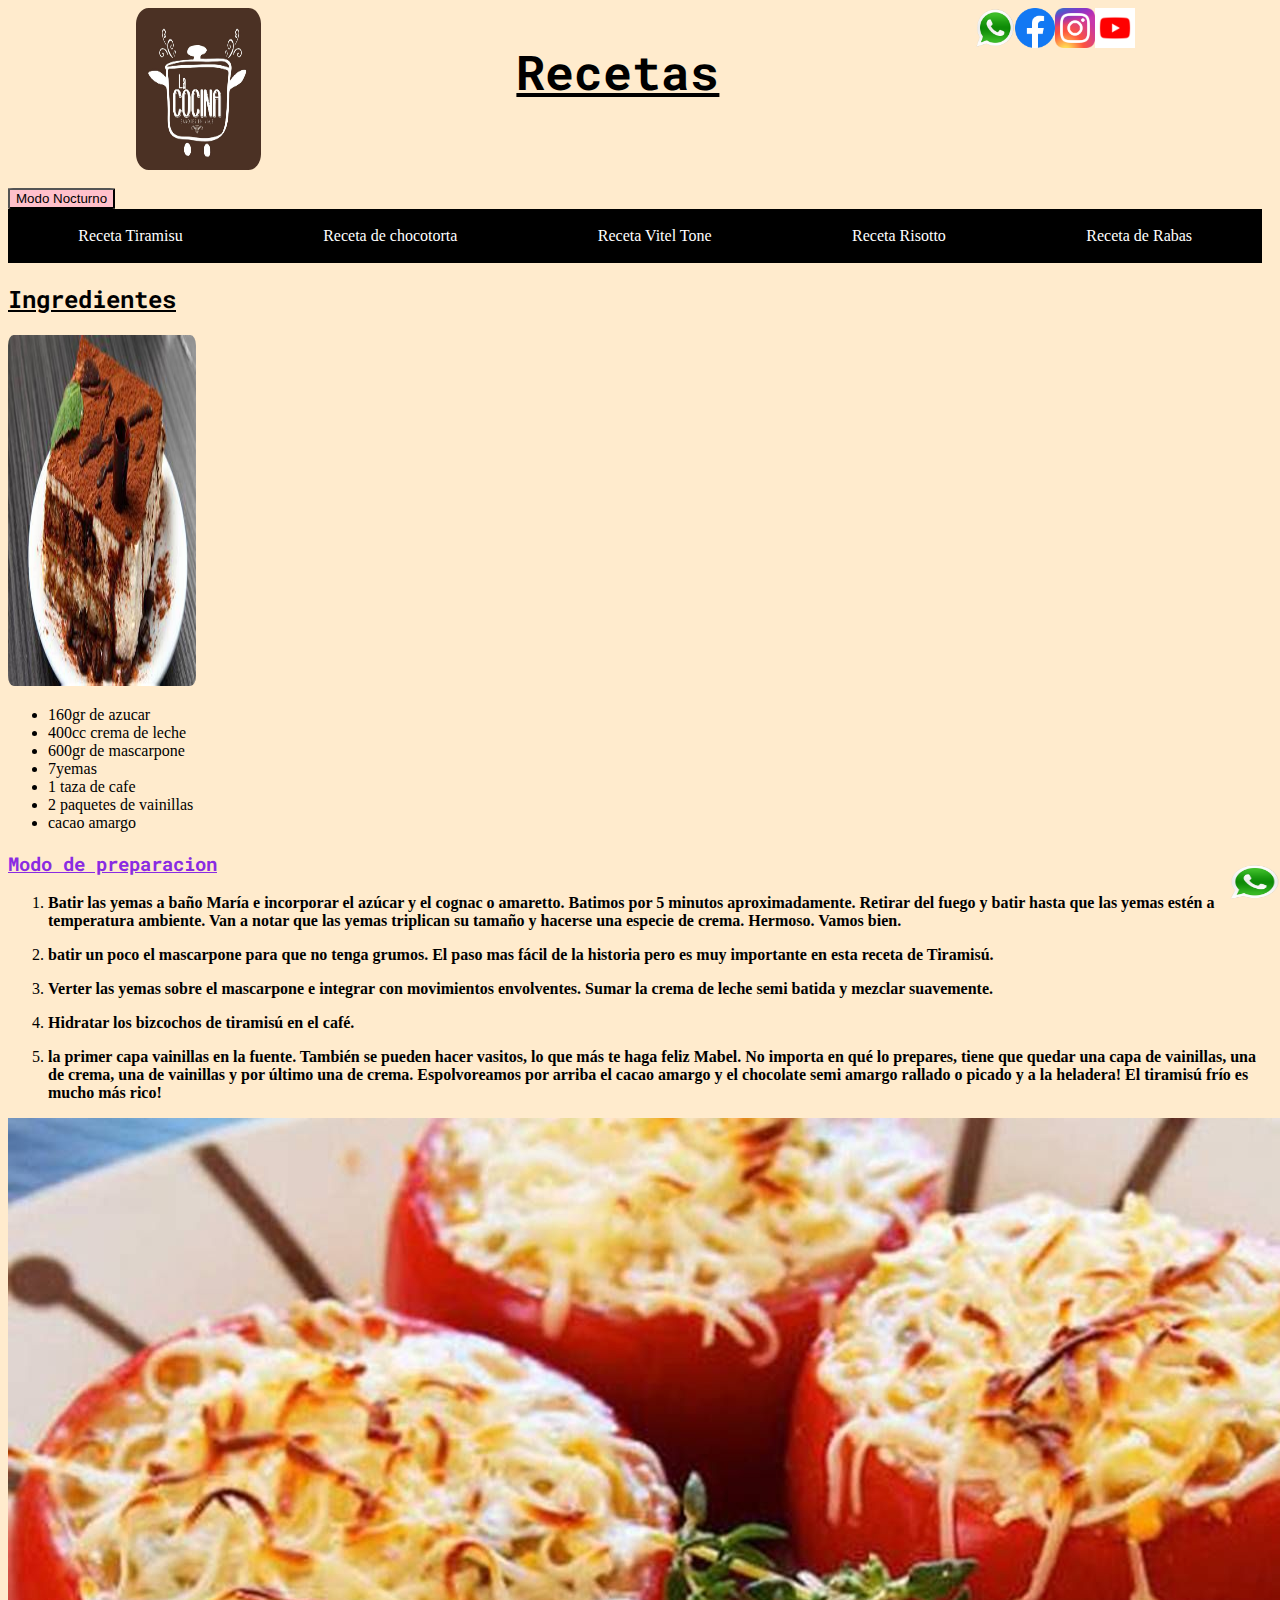
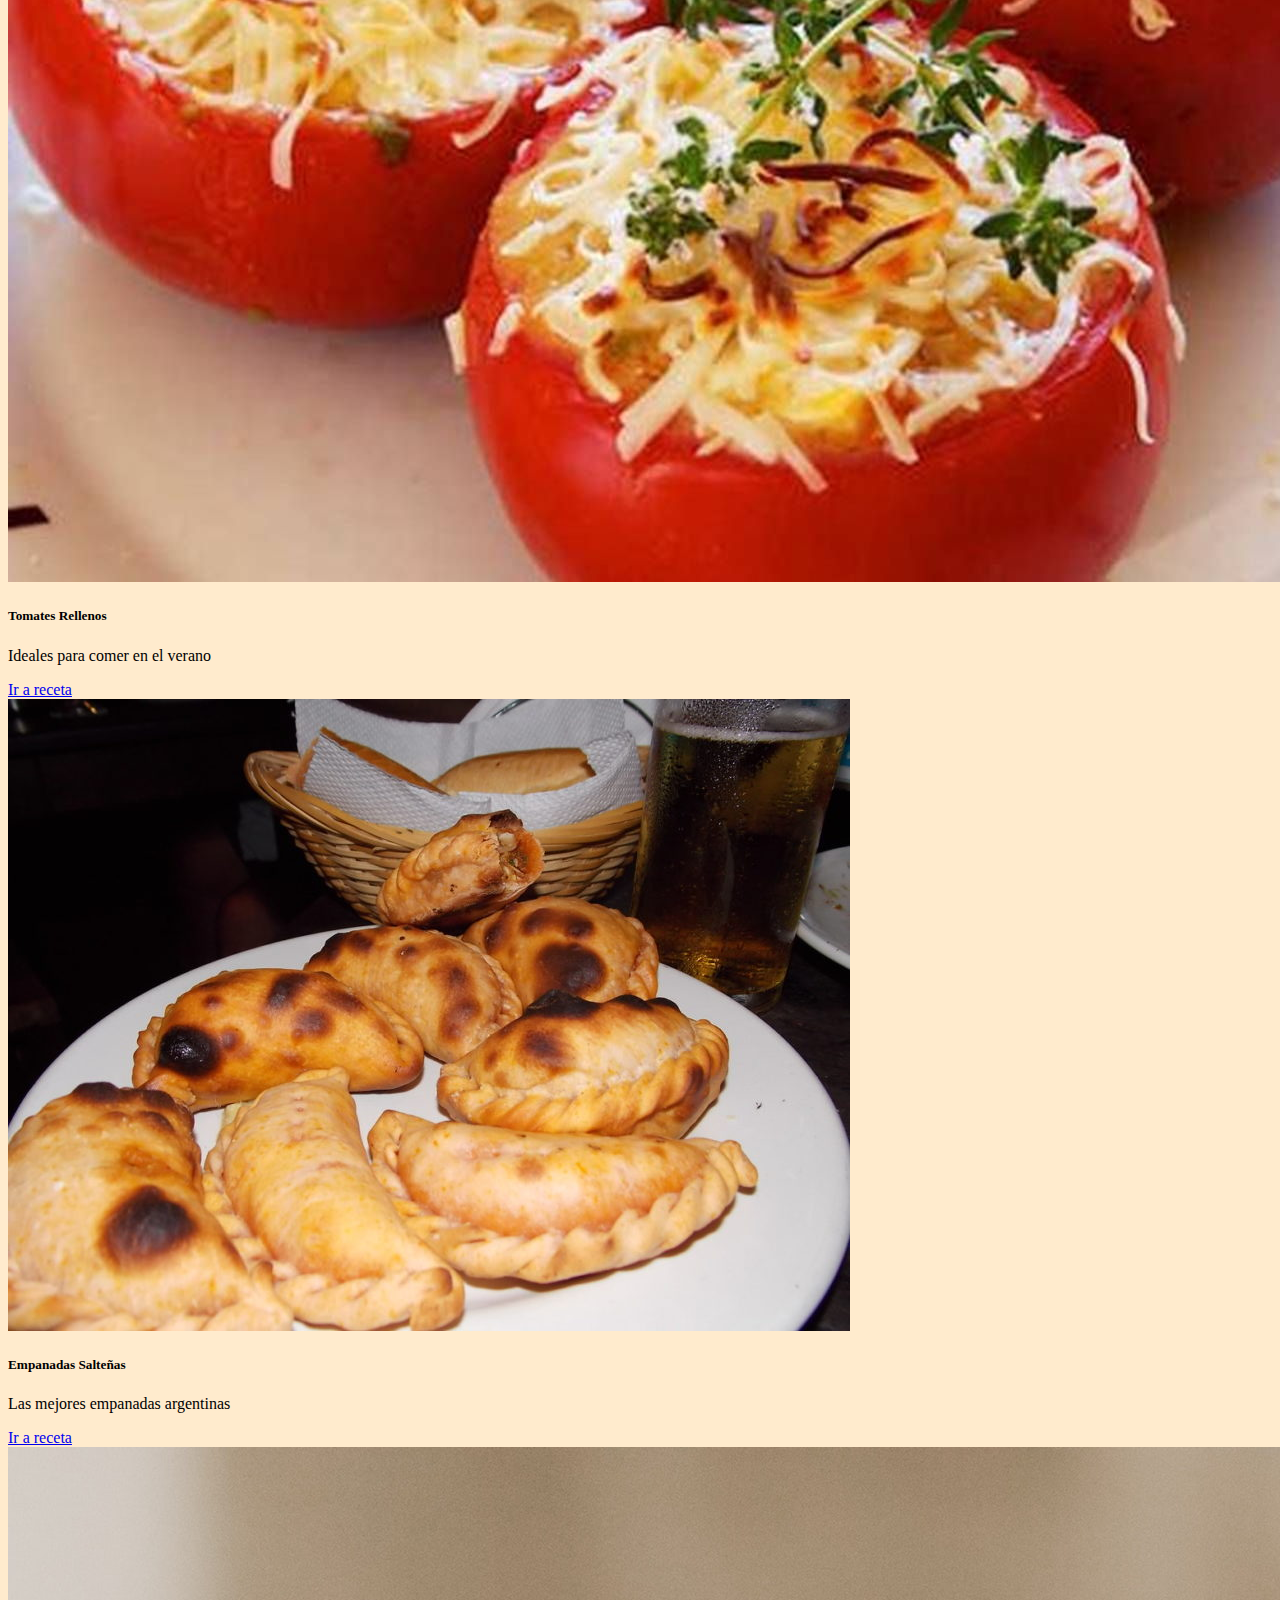
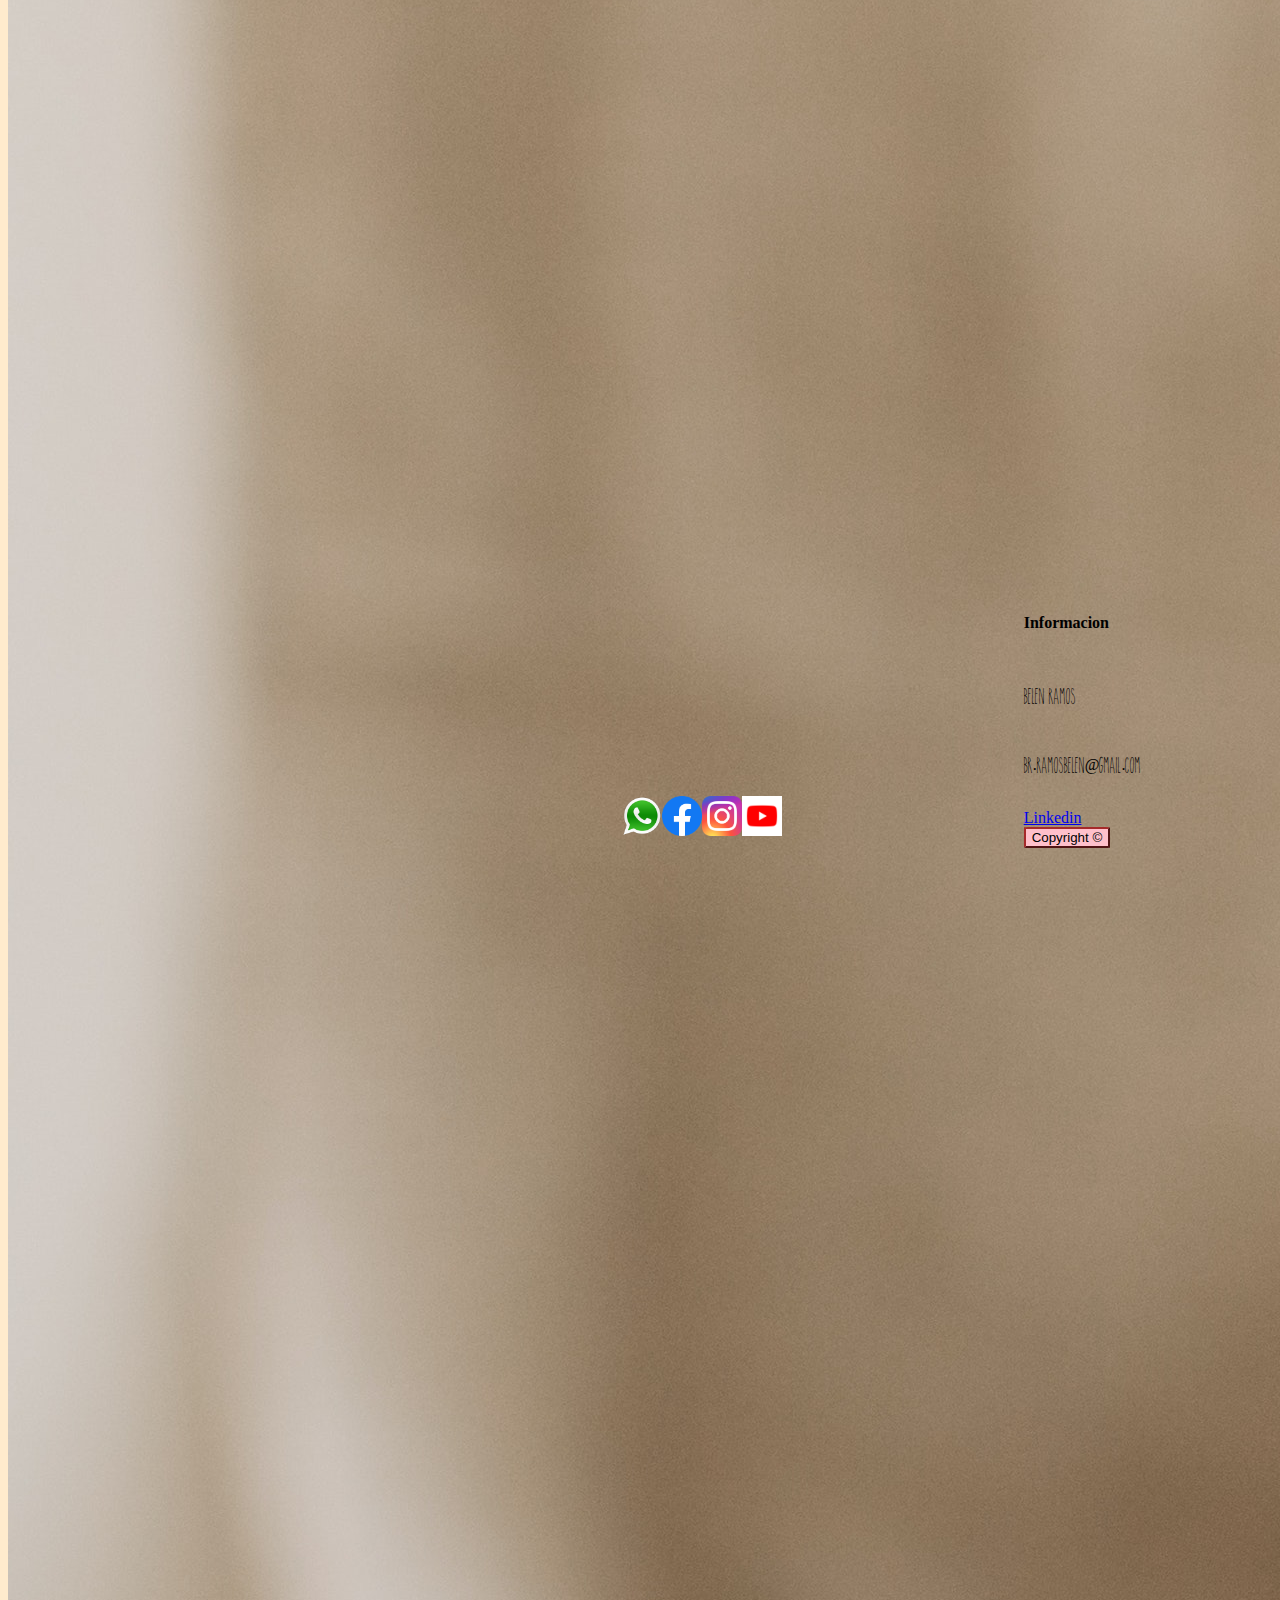
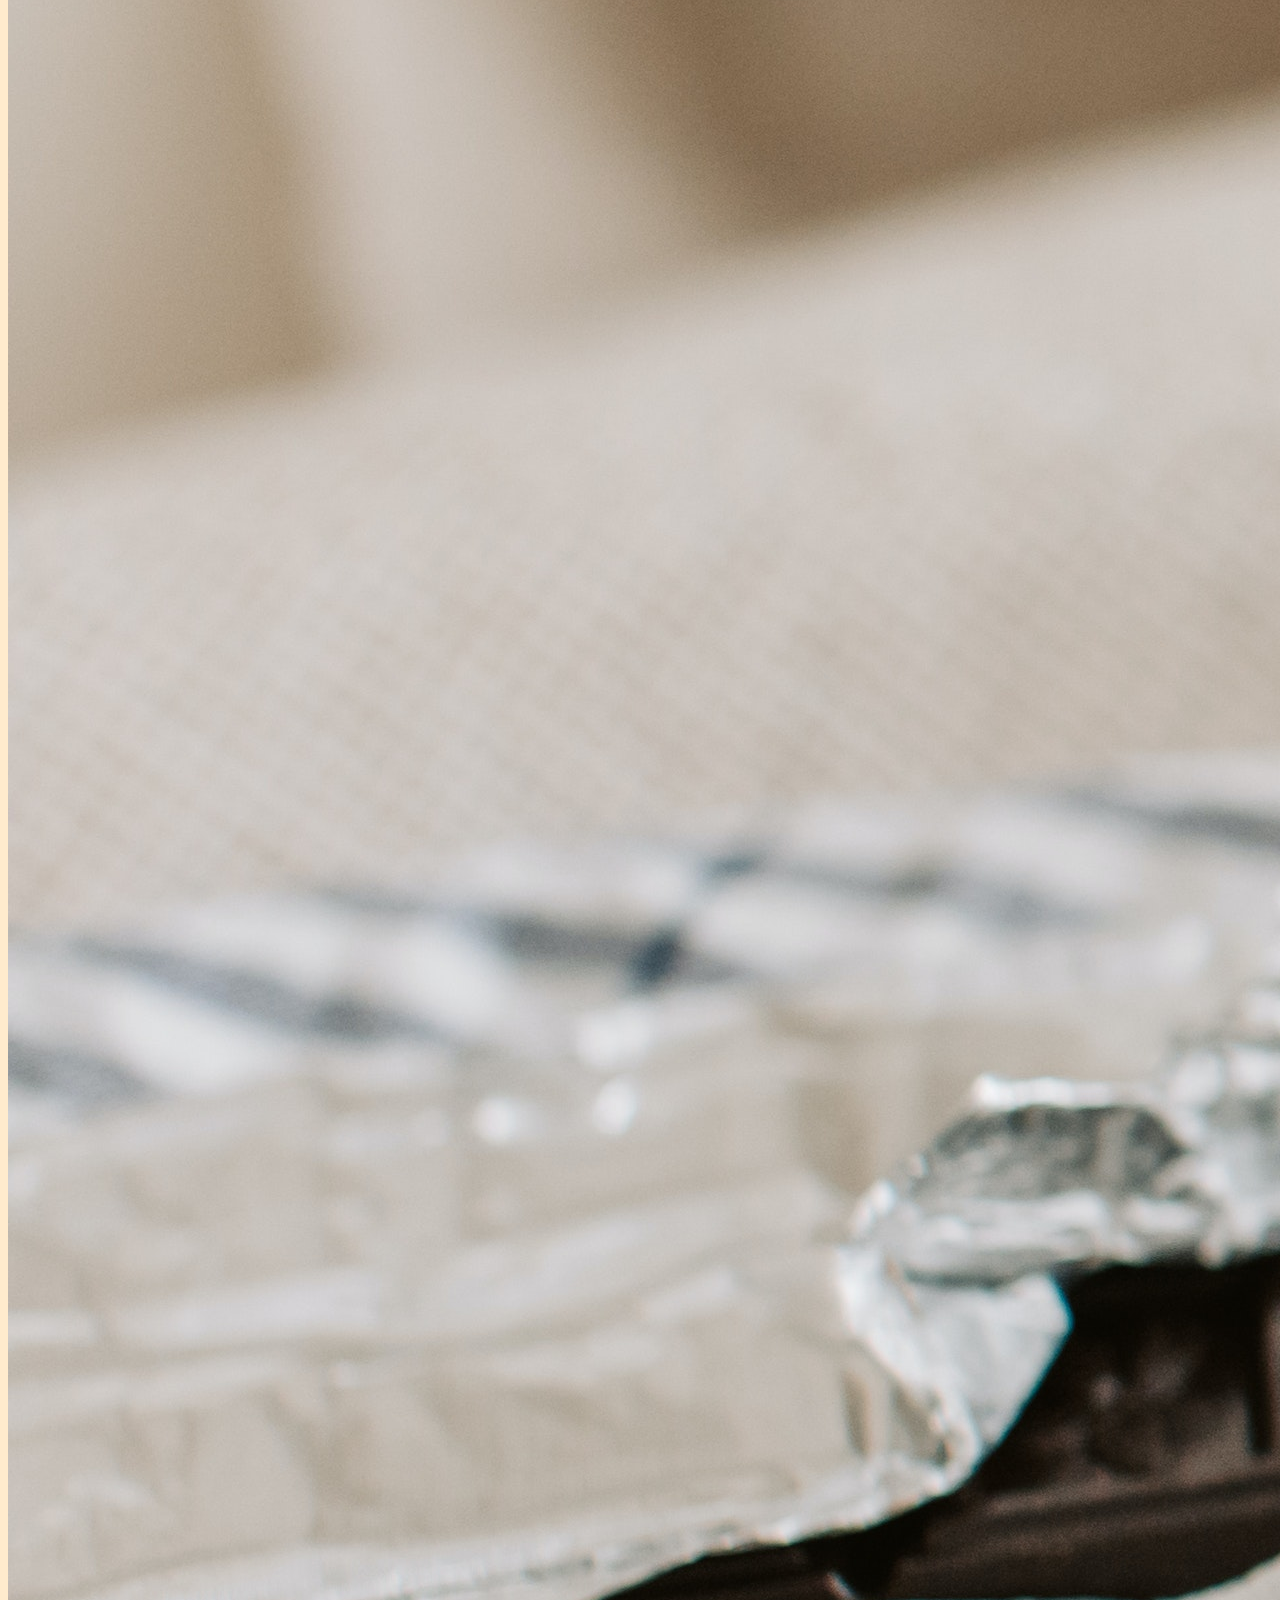
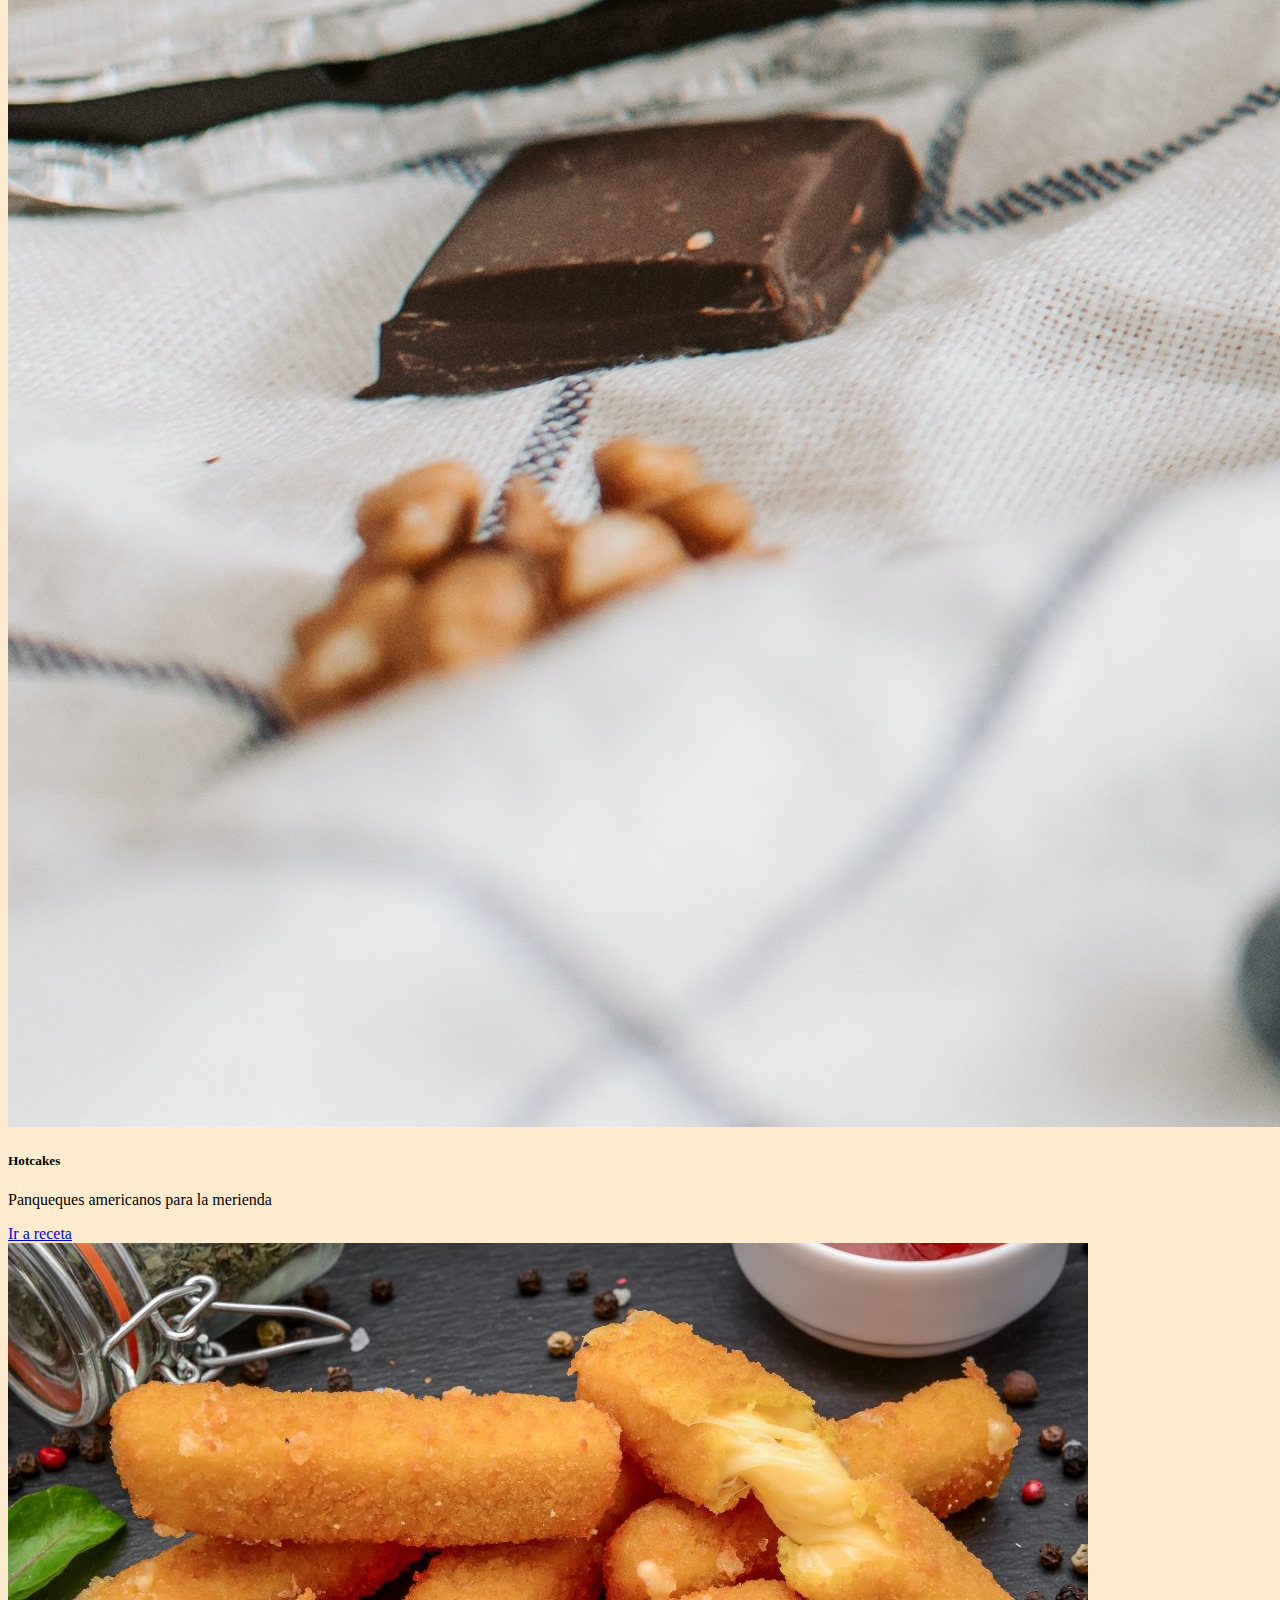
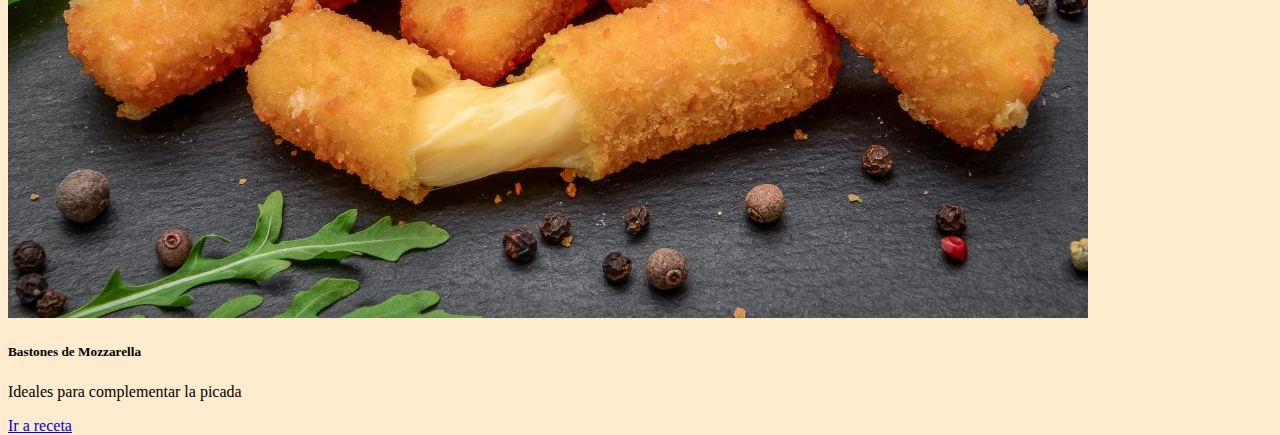
<file: index.html>
<!DOCTYPE html>
<html lang="en">

<head>
  <meta charset="UTF-8">
  <meta http-equiv="X-UA-Compatible" content="IE=edge">
  <meta name="viewport" content="width=device-width, initial-scale=1.0">
  <link rel="preconnect" href="https://fonts.googleapis.com">
  <link rel="preconnect" href="https://fonts.gstatic.com" crossorigin>
  <link href="https://fonts.googleapis.com/css2?family=Roboto+Mono:wght@200&display=swap" rel="stylesheet">
  <link href="https://cdn.jsdelivr.net/npm/bootstrap@5.3.0/dist/css/bootstrap.min.css" rel="stylesheet"
    integrity="sha384-9ndCyUaIbzAi2FUVXJi0CjmCapSmO7SnpJef0486qhLnuZ2cdeRhO02iuK6FUUVM" crossorigin="anonymous">
  <link rel="stylesheet" href="./css/style.css">
  <meta name="description" content="Recetas de comida">
  <meta name="keywords" content="Comida, Recetas">
  <meta name="author" content="Rocio Belen Ramos">

<script> alert("Bienvenidos a la pagina de recetas!")</script>
  <title>Receta Tiramisu</title>
</head>

<body>
  <a href="https://wa.me/542974198818"> <img class="WhatsApp" src="./imagenes receta/logoWAP.png" alt=" WhatsApp"></a>
  <header>

    <img class="img-logo" src="./imagenes receta/logo.jpg" alt="logo">


    <h1 id="titulo"> Recetas </h1>

    <div class="redes">
      <a href="https://wa.me/542974198818"> <img class="logo_redes" src="./imagenes receta/logoWAP.png"
          alt=" WhatsApp"></a>
      <a href="https://es-la.facebook.com/"> <img class="logo_redes" src="./imagenes receta/logofacebook.png"
          alt="Facebook"></a>
      <a href="https://www.instagram.com/"> <img class="logo_redes" src="./imagenes receta/logoInsta.png"
          alt="Instagram"></a>
      <a href="https://www.youtube.com/"> <img class="logo_redes" src="./imagenes receta/Youtube-Icon.png"
          alt="YouTube"></a>
    </div>
  
  </header>
  <button class="boton"  onclick="cambiarFondo1()"> Modo Nocturno </button>
  <nav id="nav">
    <a href="#">Receta Tiramisu</a>
    <a href="chocotorta.html"> Receta de chocotorta</a>
    <a href="viteltone.html">Receta Vitel Tone</a>
    <a href="risotto.html"> Receta Risotto</a>
    <a href="rabas.html"> Receta de Rabas</a>
  </nav>
  <section id="letras">
    <h2 id="color"> Ingredientes</h2>
    <div>
      <img class="objeto_desaparece" src="./imagenes receta/tiramisu_desaparece.jpg" alt=" foto tiramisu">
    </div>
    <img class="img-tiramisu" src="./imagenes receta/imagen tiramisu.jpg" alt="foto tiramisu">
    <ul>
      <li>160gr de azucar</li>
      <li>400cc crema de leche</li>
      <li>600gr de mascarpone</li>
      <li>7yemas</li>
      <li>1 taza de cafe</li>
      <li> 2 paquetes de vainillas </li>
      <li>cacao amargo</li>
    </ul>
    <h3> Modo de preparacion </h3>
    <iframe class="video_desaparece" width="20%" height="10%" src="https://www.youtube.com/embed/WC6WPofXFNs"
      title="YouTube video player" frameborder="0"
      allow="accelerometer; autoplay; clipboard-write; encrypted-media; gyroscope; picture-in-picture; web-share"
      allowfullscreen></iframe>
    <ol>
      <li>
        <p> <strong>Batir las yemas a baño María e incorporar el azúcar y el cognac o amaretto. Batimos por 5
            minutos
            aproximadamente. Retirar del fuego y batir hasta que las yemas estén a temperatura ambiente. Van
            a
            notar
            que las yemas triplican su tamaño y hacerse una especie de crema. Hermoso. Vamos bien.</strong>
        </p>
      </li>
      <li>
        <p><strong>batir un poco el mascarpone para que no tenga grumos. El paso mas fácil de la historia pero
            es
            muy
            importante en esta receta de Tiramisú. </strong> </p>
      </li>
      <li>
        <p> <strong>Verter las yemas sobre el mascarpone e integrar con movimientos envolventes. Sumar la crema
            de
            leche
            semi batida y mezclar suavemente.</strong></p>
      </li>
      <li>
        <p> <strong> Hidratar los bizcochos de tiramisú en el café. </strong></p>
      </li>
      <li>
        <p> <strong> la primer capa vainillas en la fuente. También se pueden hacer vasitos, lo que más te haga
            feliz
            Mabel. No importa en qué lo prepares, tiene que quedar una capa de vainillas, una de crema, una
            de
            vainillas y por último una de crema. Espolvoreamos por arriba el cacao amargo y el chocolate
            semi
            amargo
            rallado o picado y a la heladera! El tiramisú frío es mucho más rico!</strong></p>
      </li>
    </ol>

    <div class="container-fluid">
      <div class="row ">
        <div class="uno col-sm-12 col-md-6 col-lg-3">
          <div class="card" style="width: 18rem;">
            <img src="./imagenes cards/tomates_rellenos.jpg" class="card-img-top" alt="tomates_rellenos">
            <div class="card-body">
              <h5 class="card-title">Tomates Rellenos</h5>
              <p class="card-text">Ideales para comer en el verano</p>
              <a href="tomates_rellenos.html" class="btn btn-primary">Ir a receta</a>
            </div>
          </div>
        </div>
        
        <div class="uno col-sm-12 col-md-6 col-lg-3">
        
          <div class="card" style="width: 18rem;">
            <img src="./imagenes cards/empanadas_salteñas.jpg" class="card-img-top" alt="empanadas_salteñas">
            <div class="card-body">
              <h5 class="card-title">Empanadas Salteñas</h5>
              <p class="card-text">Las mejores empanadas argentinas </p>
              <a href="empanada_salteña.html" class="btn btn-primary">Ir a receta</a>
            </div>
          </div>
      
        </div>
        <div class="uno col-sm-12 col-md-6 col-lg-3">
          <div class="card" style="width: 18rem;">
            <img src="./imagenes cards/hotcakes.jpg" class="card-img-top" alt="hotcakes">
            <div class="card-body">
              <h5 class="card-title">Hotcakes</h5>
              <p class="card-text"> Panqueques americanos para la merienda </p>
              <a href="hotcakes.html" class="btn btn-primary">Ir a receta</a>
            </div>
          </div>
        </div>
        <div class="uno col-sm-12 col-md-6 col-lg-3">
          <div class="card" style="width: 18rem;">
            <img src="./imagenes cards/bastones_mozzarella.jpg" class="card-img-top" alt="bastones_mozzarella">
            <div class="card-body">
              <h5 class="card-title">Bastones de Mozzarella</h5>
              <p class="card-text">Ideales para complementar la picada</p>
              <a href="bastones_mozzarella.html" class="btn btn-primary">Ir a receta </a>
            </div>
          </div>
        </div>

      </div>



  </section>
  <footer id="footer">

    <iframe class="mapa"
      src="https://www.google.com/maps/embed?pb=!1m18!1m12!1m3!1d358558.39246930345!2d12.057681666797771!3d45.40455131521376!2m3!1f0!2f0!3f0!3m2!1i1024!2i768!4f13.1!3m3!1m2!1s0x477eb1daf1d63d89%3A0x7ba3c6f0bd92102f!2sVenecia%2C%20Italia!5e0!3m2!1ses!2sar!4v1683039869878!5m2!1ses!2sar"
      width="20%" height="40%" style="border:0;" allowfullscreen="" loading="lazy"
      referrerpolicy="no-referrer-when-downgrade"></iframe>
    <div class="logos">
      <a href="https://wa.me/542974198818"> <img class="logo_redes" src="./imagenes receta/logoWAP.png"
          alt=" WhatsApp"></a>
      <a href="https://es-la.facebook.com/"> <img class="logo_redes" src="./imagenes receta/logofacebook.png"
          alt="Facebook"></a>
      <a href="https://www.instagram.com/"> <img class="logo_redes" src="./imagenes receta/logoInsta.png"
          alt="Instagram"></a>
      <a href="https://www.youtube.com/"> <img class="logo_redes" src="./imagenes receta/Youtube-Icon.png"
          alt="YouTube"></a>
    </div>
    <div>
      <div>
        <h4> Informacion </h4> </br>
        <p> Belen Ramos</p> </br>
        <p>br.ramosbelen@gmail.com</p> </br>
        <a href="https://ar.linkedin.com/?original_referer=https%3A%2F%2Fwww.bing.com%2F"> Linkedin</a>
        </br>
        <div>
          <button class="boton_footer" onclick="copy()">Copyright ©</button>
  </footer>

   <script src="./js/ejecutar.js"> </script>

  <script src="https://cdn.jsdelivr.net/npm/bootstrap@5.3.0/dist/js/bootstrap.bundle.min.js"
    integrity="sha384-geWF76RCwLtnZ8qwWowPQNguL3RmwHVBC9FhGdlKrxdiJJigb/j/68SIy3Te4Bkz"
    crossorigin="anonymous"></script>
</body>

</html>
</file>
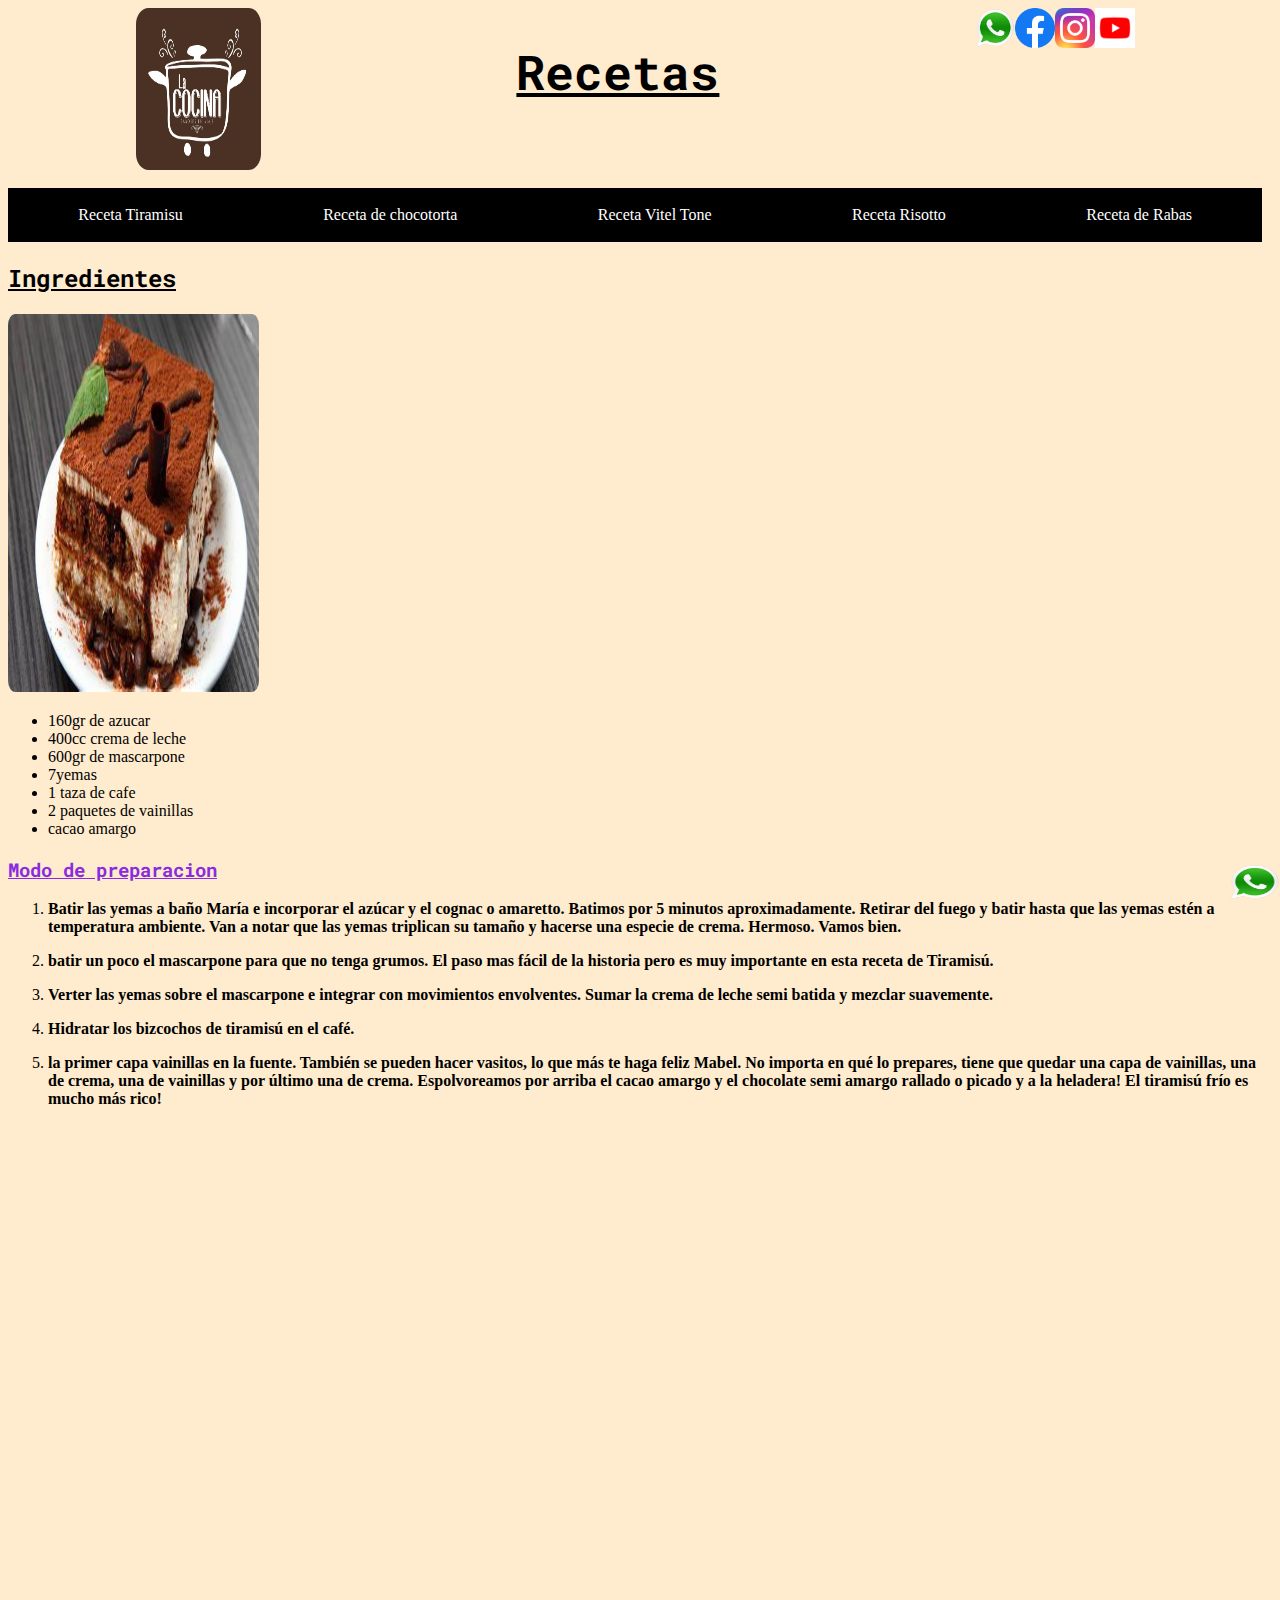
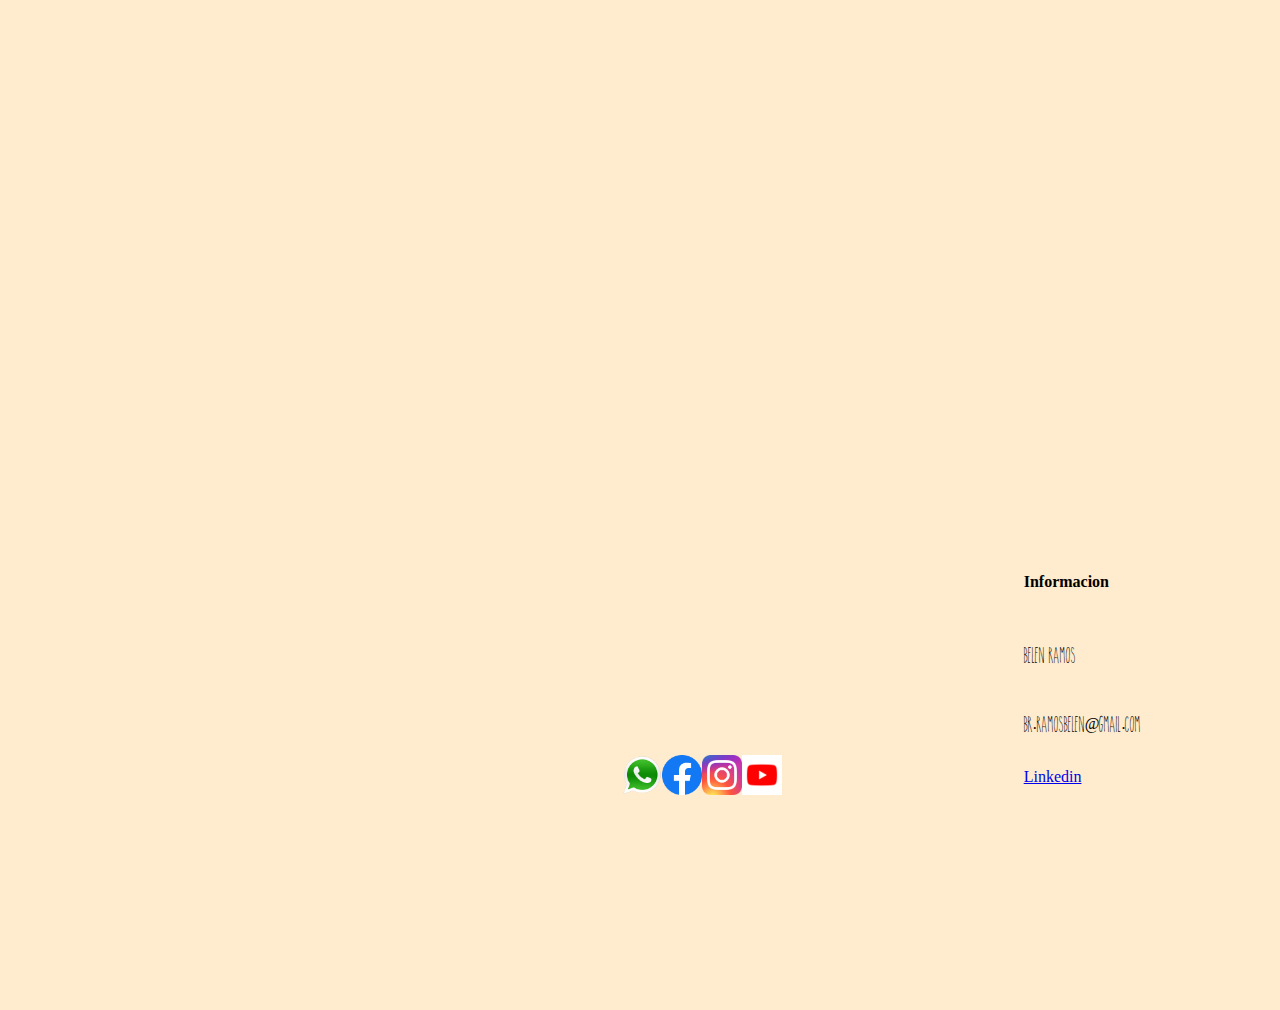
<file: tarea/index.html>
<!DOCTYPE html>
<html lang="en">

<head>
    <meta charset="UTF-8">
    <meta http-equiv="X-UA-Compatible" content="IE=edge">
    <meta name="viewport" content="width=device-width, initial-scale=1.0">
    <link rel="preconnect" href="https://fonts.googleapis.com">
    <link rel="preconnect" href="https://fonts.gstatic.com" crossorigin>
    <link href="https://fonts.googleapis.com/css2?family=Roboto+Mono:wght@200&display=swap" rel="stylesheet">
    <link rel="stylesheet" href="./css/style.css">
    <meta name="description" content="Recetas de comida">
    <meta name="keywords" content="Comida, Recetas">
    <meta name="author" content="Rocio Belen Ramos">
    

    <title>Receta Tiramisu</title>
</head>

<body>
    <a href="https://wa.me/542974198818"> <img class="WhatsApp" src="./imagenes receta/logoWAP.png" alt=" WhatsApp"></a>
    <header>

        <img class="img-logo" src="./imagenes receta/logo.jpg" alt="logo">


        <h1> Recetas </h1>

        <div class="redes">
            <a href="https://wa.me/542974198818"> <img src="./imagenes receta/logoWAP.png" alt=" WhatsApp"></a>
            <a href="https://es-la.facebook.com/"> <img src="./imagenes receta/logofacebook.png" alt="Facebook"></a>
            <a href="https://www.instagram.com/"> <img src="./imagenes receta/logoInsta.png" alt="Instagram"></a>
            <a href="https://www.youtube.com/"> <img src="./imagenes receta/Youtube-Icon.png" alt="YouTube"></a>
        </div>

    </header>
    <nav>
        <a href="#">Receta Tiramisu</a>
        <a href="chocotorta.html"> Receta de chocotorta</a>
        <a href="viteltone.html">Receta Vitel Tone</a>
        <a href="risotto.html"> Receta Risotto</a>
        <a href="rabas.html"> Receta de Rabas</a>
    </nav>
    <section>
        <h2> Ingredientes</h2>
        <div>
            <img class="objeto_desaparece" src="./imagenes receta/tiramisu_desaparece.jpg" alt=" foto tiramisu">
        </div>
        <img class="img-tiramisu" src="./imagenes receta/imagen tiramisu.jpg" alt="foto tiramisu">
        <ul>
            <li>160gr de azucar</li>
            <li>400cc crema de leche</li>
            <li>600gr de mascarpone</li>
            <li>7yemas</li>
            <li>1 taza de cafe</li>
            <li> 2 paquetes de vainillas </li>
            <li>cacao amargo</li>
        </ul>
        <h3> Modo de preparacion </h3>
        <iframe class="video_desaparece" width="30%" height="20%" src="https://www.youtube.com/embed/WC6WPofXFNs"
            title="YouTube video player" frameborder="0"
            allow="accelerometer; autoplay; clipboard-write; encrypted-media; gyroscope; picture-in-picture; web-share"
            allowfullscreen></iframe>
        <ol>
            <li>
                <p> <strong>Batir las yemas a baño María e incorporar el azúcar y el cognac o amaretto. Batimos por 5
                        minutos
                        aproximadamente. Retirar del fuego y batir hasta que las yemas estén a temperatura ambiente. Van
                        a
                        notar
                        que las yemas triplican su tamaño y hacerse una especie de crema. Hermoso. Vamos bien.</strong>
                </p>
            </li>
            <li>
                <p><strong>batir un poco el mascarpone para que no tenga grumos. El paso mas fácil de la historia pero
                        es
                        muy
                        importante en esta receta de Tiramisú. </strong> </p>
            </li>
            <li>
                <p> <strong>Verter las yemas sobre el mascarpone e integrar con movimientos envolventes. Sumar la crema
                        de
                        leche
                        semi batida y mezclar suavemente.</strong></p>
            </li>
            <li>
                <p> <strong> Hidratar los bizcochos de tiramisú en el café. </strong></p>
            </li>
            <li>
                <p> <strong> la primer capa vainillas en la fuente. También se pueden hacer vasitos, lo que más te haga
                        feliz
                        Mabel. No importa en qué lo prepares, tiene que quedar una capa de vainillas, una de crema, una
                        de
                        vainillas y por último una de crema. Espolvoreamos por arriba el cacao amargo y el chocolate
                        semi
                        amargo
                        rallado o picado y a la heladera! El tiramisú frío es mucho más rico!</strong></p>
            </li>
        </ol>

    </section>

    <footer>
        <iframe class="mapa"
            src="https://www.google.com/maps/embed?pb=!1m18!1m12!1m3!1d358558.39246930345!2d12.057681666797771!3d45.40455131521376!2m3!1f0!2f0!3f0!3m2!1i1024!2i768!4f13.1!3m3!1m2!1s0x477eb1daf1d63d89%3A0x7ba3c6f0bd92102f!2sVenecia%2C%20Italia!5e0!3m2!1ses!2sar!4v1683039869878!5m2!1ses!2sar"
            width="20%" height="40%" style="border:0;" allowfullscreen="" loading="lazy"
            referrerpolicy="no-referrer-when-downgrade"></iframe>
        <div class="logos">
            <a href="https://wa.me/542974198818"> <img src="./imagenes receta/logoWAP.png" alt=" WhatsApp"></a>
            <a href="https://es-la.facebook.com/"> <img src="./imagenes receta/logofacebook.png" alt="Facebook"></a>
            <a href="https://www.instagram.com/"> <img src="./imagenes receta/logoInsta.png" alt="Instagram"></a>
            <a href="https://www.youtube.com/"> <img src="./imagenes receta/Youtube-Icon.png" alt="YouTube"></a>
        </div>
        <div>
            <div>
                <h4> Informacion </h4> </br>
                <p> Belen Ramos</p> </br>
                <p>br.ramosbelen@gmail.com</p> </br>
                <a href="https://ar.linkedin.com/?original_referer=https%3A%2F%2Fwww.bing.com%2F"> Linkedin</a> </br>
                <div>
    </footer>
</body>

</html>
</file>
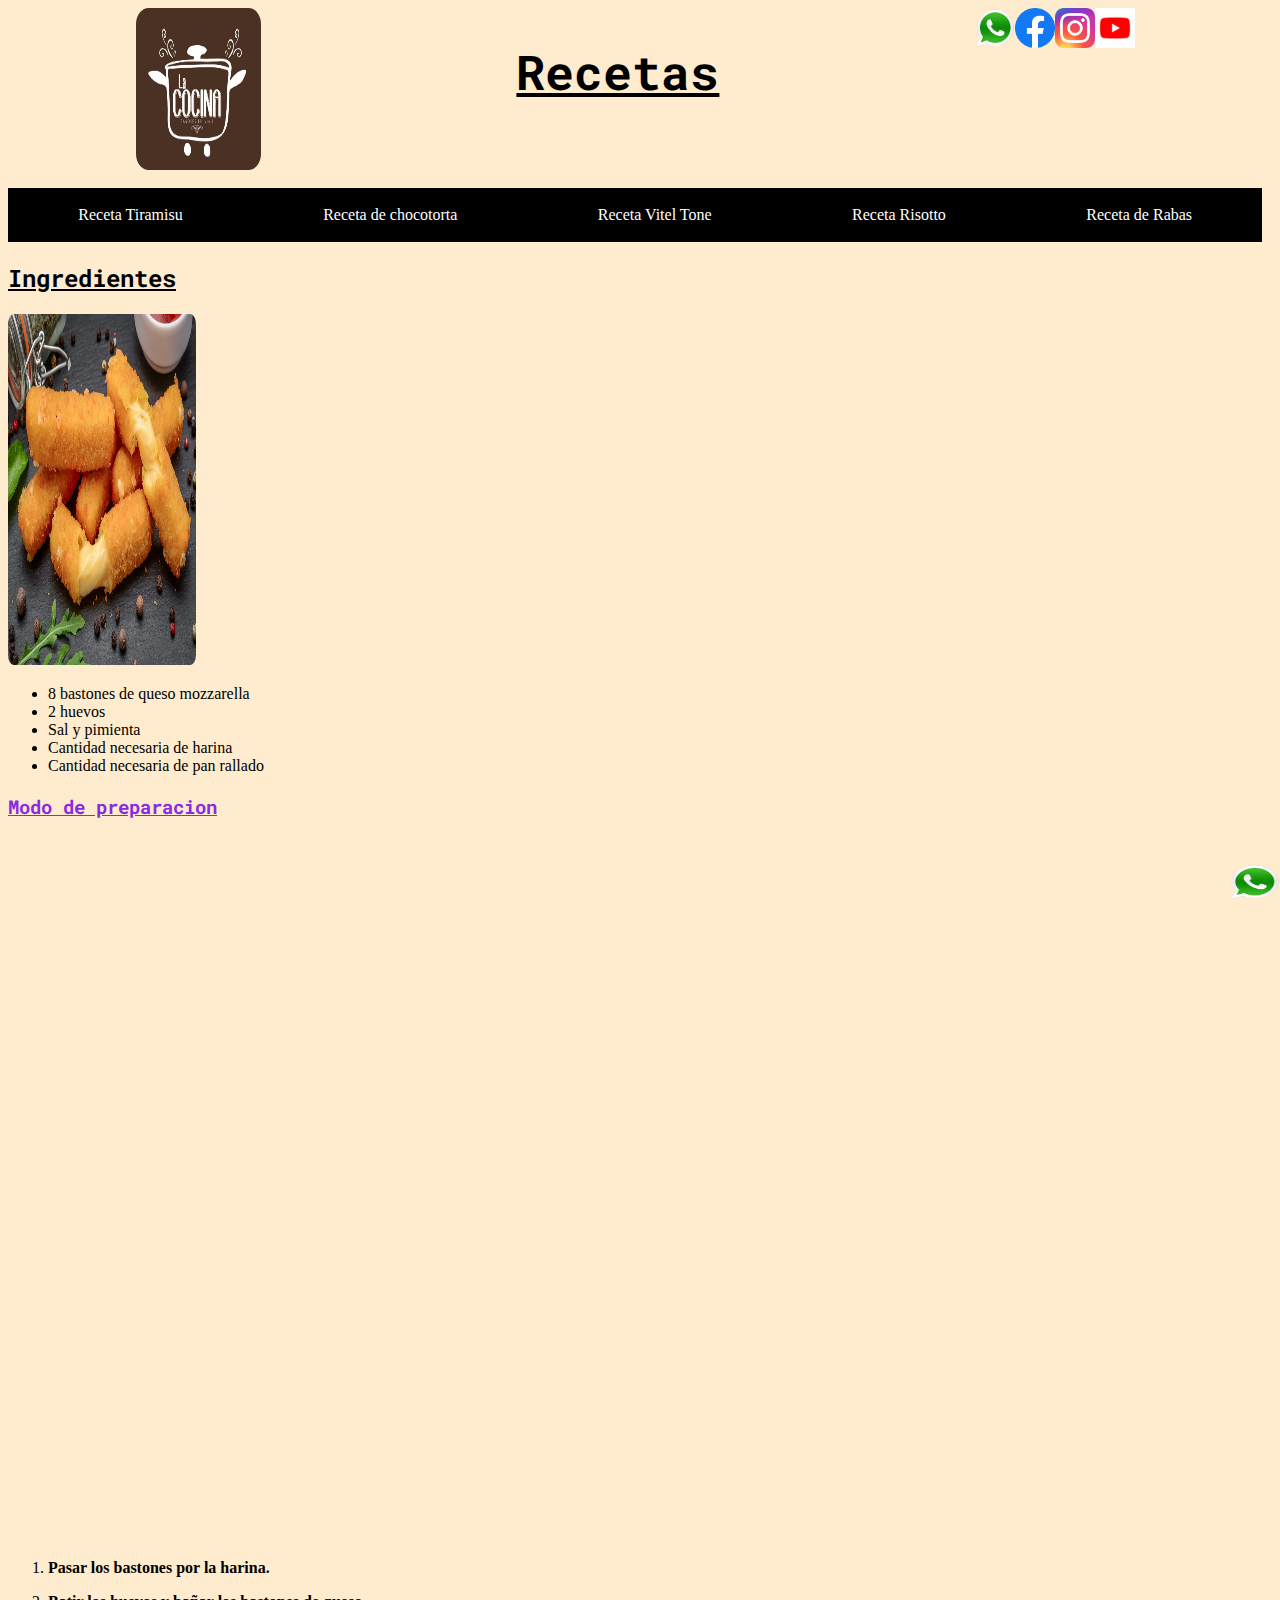
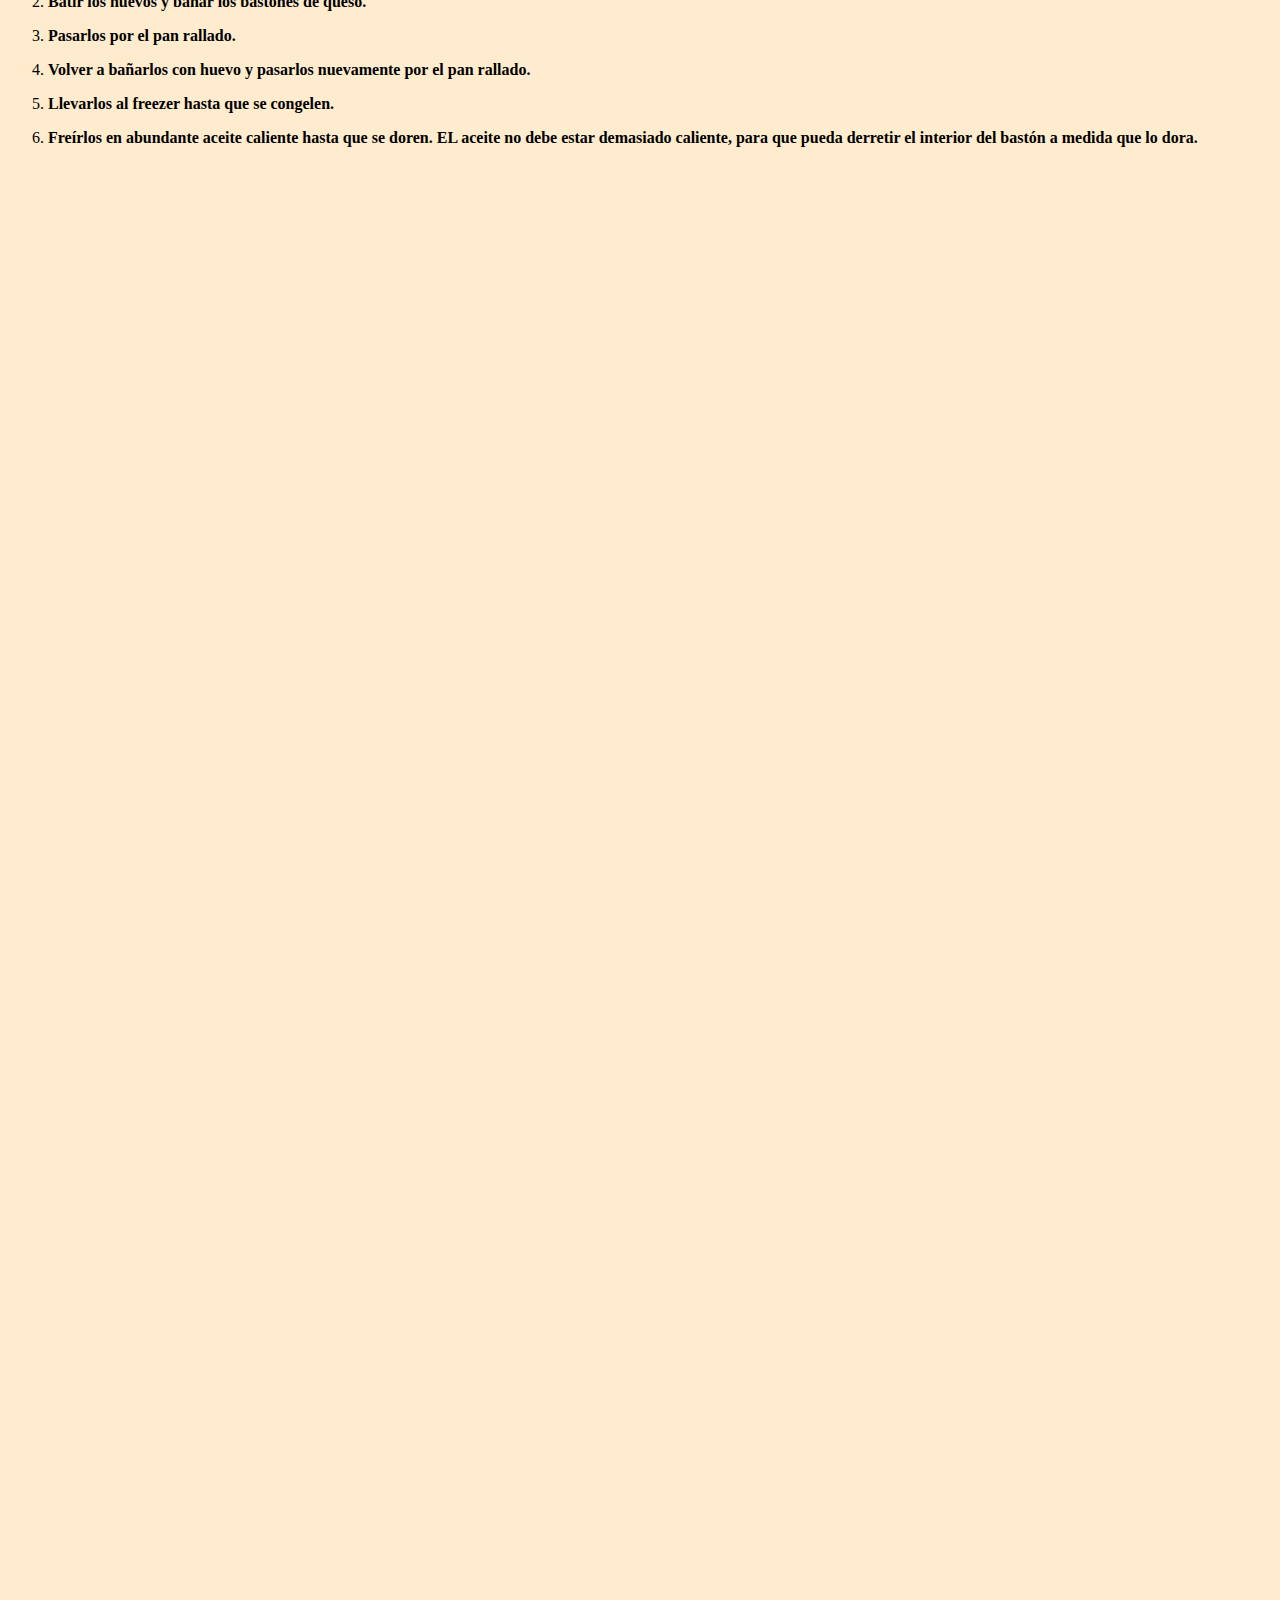
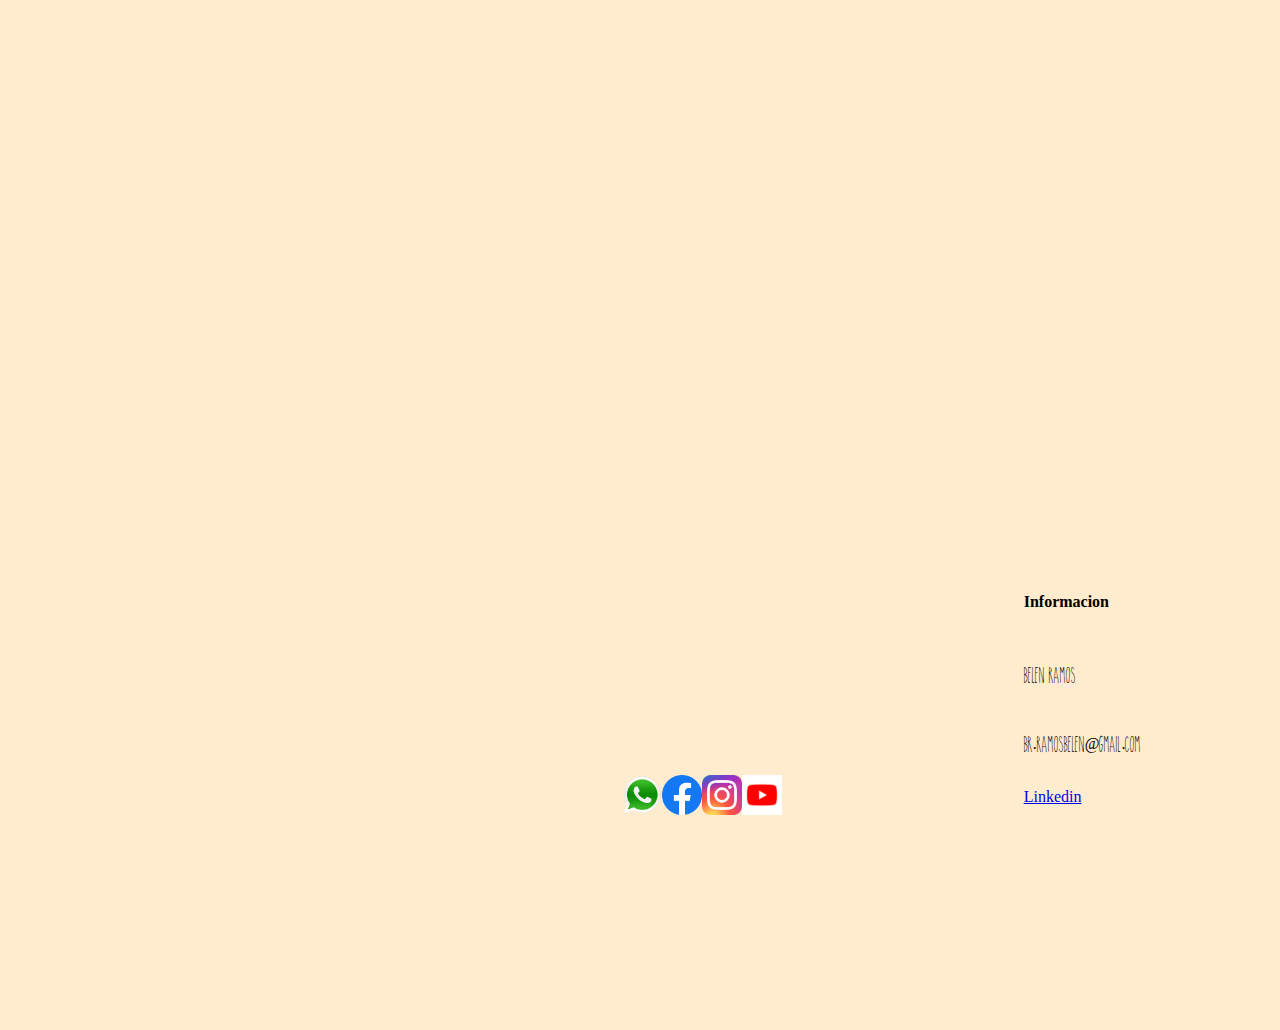
<file: bastones_mozzarella.html>
<!DOCTYPE html>
<html lang="en">

<head>
    <meta charset="UTF-8">
    <meta http-equiv="X-UA-Compatible" content="IE=edge">
    <meta name="viewport" content="width=device-width, initial-scale=1.0">
    <link rel="preconnect" href="https://fonts.googleapis.com">
    <link rel="preconnect" href="https://fonts.gstatic.com" crossorigin>
    <link href="https://fonts.googleapis.com/css2?family=Roboto+Mono:wght@200&display=swap" rel="stylesheet">
    <link href="https://cdn.jsdelivr.net/npm/bootstrap@5.3.0/dist/css/bootstrap.min.css" rel="stylesheet"
        integrity="sha384-9ndCyUaIbzAi2FUVXJi0CjmCapSmO7SnpJef0486qhLnuZ2cdeRhO02iuK6FUUVM" crossorigin="anonymous">
    <link rel="stylesheet" href="./css/style.css">
    <meta name="description" content="Recetas de comida">
    <meta name="keywords" content="Comida, Recetas">
    <meta name="author" content="Rocio Belen Ramos">


    <title>Bastones Mozzarella</title>
</head>

<body>
    <a href="https://wa.me/542974198818"> <img class="WhatsApp" src="./imagenes receta/logoWAP.png" alt=" WhatsApp"></a>
    <header>

        <img class="img-logo" src="./imagenes receta/logo.jpg" alt="logo">


        <h1> Recetas </h1>

        <div class="redes">
            <a href="https://wa.me/542974198818"> <img class="logo_redes" src="./imagenes receta/logoWAP.png"
                    alt=" WhatsApp"></a>
            <a href="https://es-la.facebook.com/"> <img class="logo_redes" src="./imagenes receta/logofacebook.png"
                    alt="Facebook"></a>
            <a href="https://www.instagram.com/"> <img class="logo_redes" src="./imagenes receta/logoInsta.png"
                    alt="Instagram"></a>
            <a href="https://www.youtube.com/"> <img class="logo_redes" src="./imagenes receta/Youtube-Icon.png"
                    alt="YouTube"></a>
        </div>

    </header>
    <nav>
        <a href="#">Receta Tiramisu</a>
        <a href="chocotorta.html"> Receta de chocotorta</a>
        <a href="viteltone.html">Receta Vitel Tone</a>
        <a href="risotto.html"> Receta Risotto</a>
        <a href="rabas.html"> Receta de Rabas</a>
    </nav>
    <section>
        <h2> Ingredientes</h2>
        <img class="img-tiramisu" src="./imagenes cards/bastones_mozzarella.jpg" alt="bastones_mozzarella">
        <ul>
            <li>8 bastones de queso mozzarella</li>
            <li>2 huevos </li>
            <li>Sal y pimienta </li>
            <li> Cantidad necesaria de harina</li>
            <li>Cantidad necesaria de pan rallado
            </li>
        </ul>
        <h3> Modo de preparacion </h3>
        <iframe width="30%" height="20%" src="https://www.youtube.com/embed/sSf0g6K0h6M" title="YouTube video player"
            frameborder="0"
            allow="accelerometer; autoplay; clipboard-write; encrypted-media; gyroscope; picture-in-picture; web-share"
            allowfullscreen></iframe>
        <ol>
            <li>
                <p> <strong>Pasar los bastones por la harina.</strong>
                </p>
            </li>
            <li>
                <p><strong>Batir los huevos y bañar los bastones de queso.

                    </strong>
                </p>
            </li>
            <li>
                <p> <strong> Pasarlos por el pan rallado.


                    </strong></p>
            </li>
            <li>
                <p> <strong>Volver a bañarlos con huevo y pasarlos nuevamente por el pan rallado.</strong></p>
            </li>
            <li>
                <p> <strong> Llevarlos al freezer hasta que se congelen.

                    </strong></p>
            </li>
            <li>
                <p> <strong> Freírlos en abundante aceite caliente hasta que se doren. EL aceite no debe estar demasiado
                        caliente, para que pueda derretir el interior del bastón a medida que lo dora.

                    </strong></p>
            </li>
        </ol>
    </section>
    <footer>

        <iframe
            src="https://www.google.com/maps/embed?pb=!1m18!1m12!1m3!1d6433654.638142486!2d19.833753925345285!3d38.06029762134585!2m3!1f0!2f0!3f0!3m2!1i1024!2i768!4f13.1!3m3!1m2!1s0x135b4ac711716c63%3A0x363a1775dc9a2d1d!2sGrecia!5e0!3m2!1ses-419!2sar!4v1688955747849!5m2!1ses-419!2sar"
            width="20%" height="40%" style="border:0;" allowfullscreen="" loading="lazy"
            referrerpolicy="no-referrer-when-downgrade"></iframe>
        <div class="logos">
            <a href="https://wa.me/542974198818"> <img class="logo_redes" src="./imagenes receta/logoWAP.png"
                    alt=" WhatsApp"></a>
            <a href="https://es-la.facebook.com/"> <img class="logo_redes" src="./imagenes receta/logofacebook.png"
                    alt="Facebook"></a>
            <a href="https://www.instagram.com/"> <img class="logo_redes" src="./imagenes receta/logoInsta.png"
                    alt="Instagram"></a>
            <a href="https://www.youtube.com/"> <img class="logo_redes" src="./imagenes receta/Youtube-Icon.png"
                    alt="YouTube"></a>
        </div>
        <div>
            <div>
                <h4> Informacion </h4> </br>
                <p> Belen Ramos</p> </br>
                <p>br.ramosbelen@gmail.com</p> </br>
                <a href="https://ar.linkedin.com/?original_referer=https%3A%2F%2Fwww.bing.com%2F"> Linkedin</a>
                </br>
                <div>
    </footer>

    <script src="https://cdn.jsdelivr.net/npm/bootstrap@5.3.0/dist/js/bootstrap.bundle.min.js"
        integrity="sha384-geWF76RCwLtnZ8qwWowPQNguL3RmwHVBC9FhGdlKrxdiJJigb/j/68SIy3Te4Bkz"
        crossorigin="anonymous"></script>
</body>

</html>
</file>
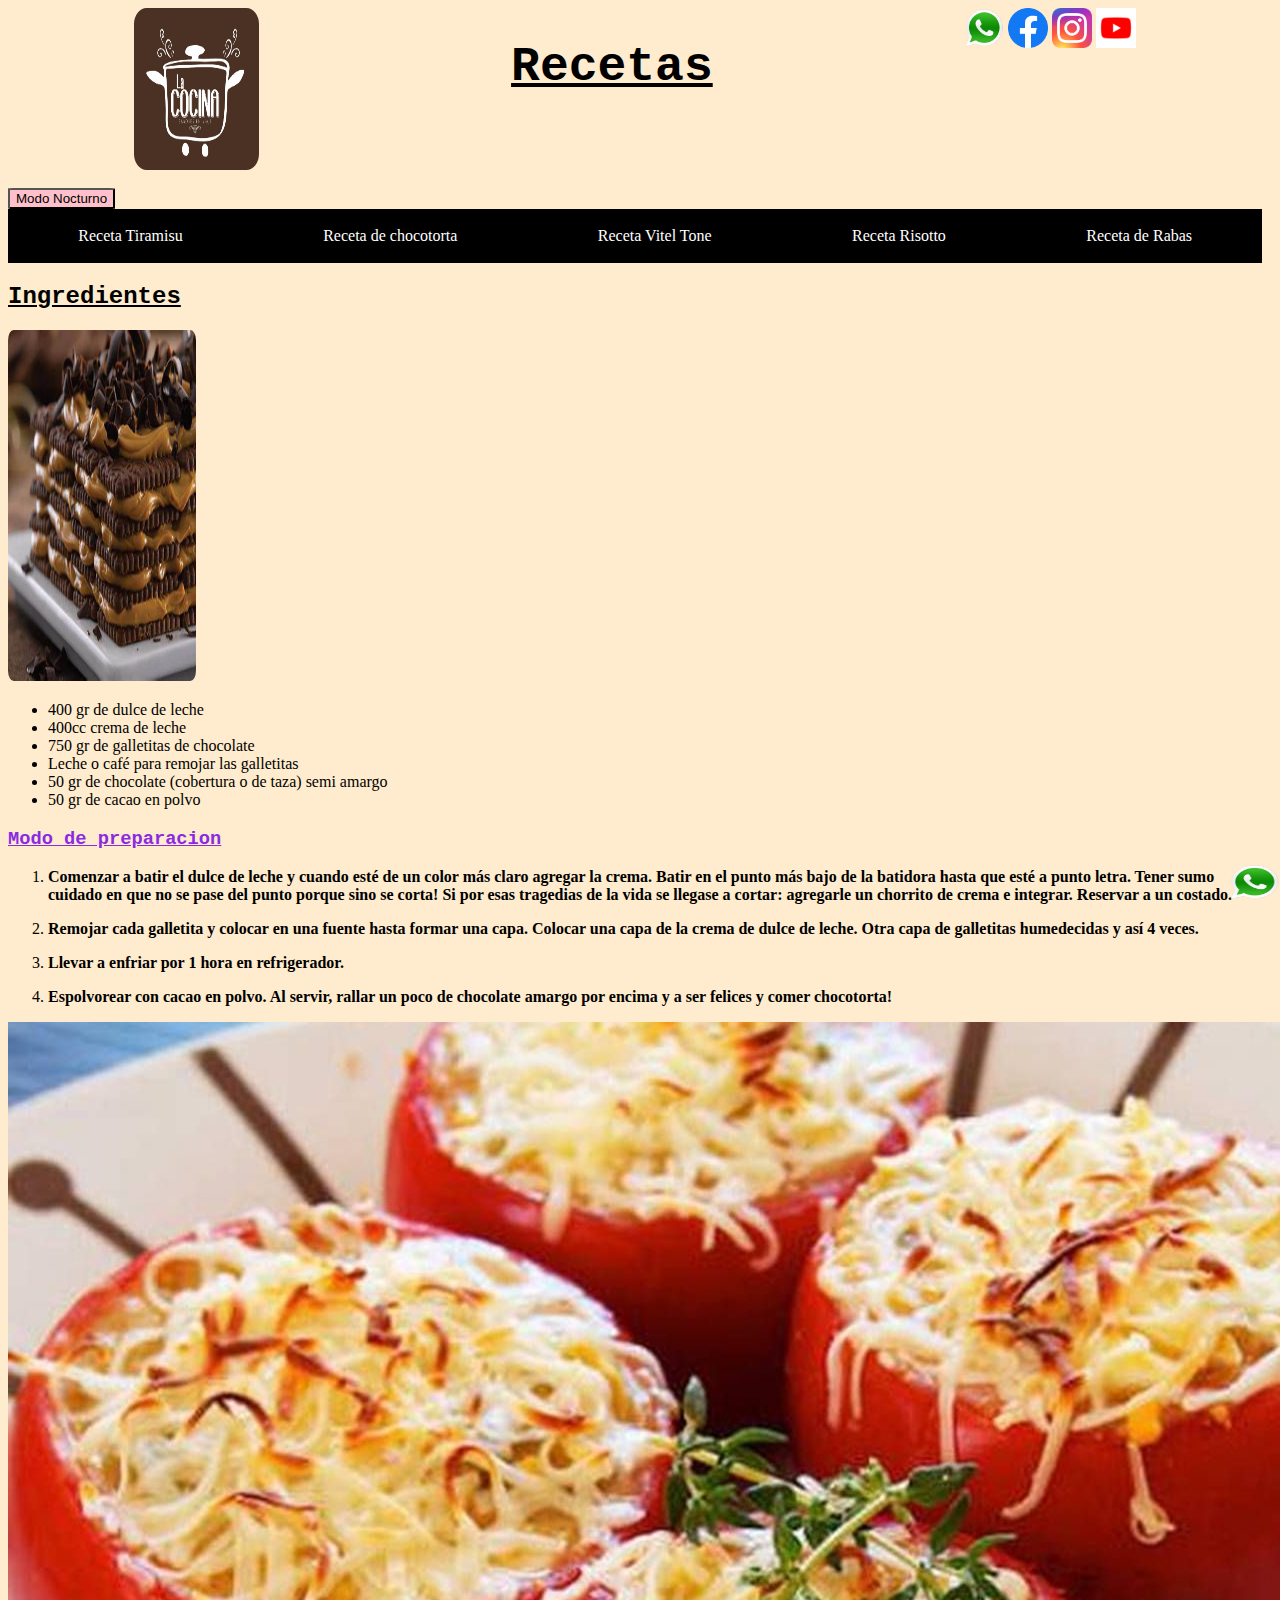
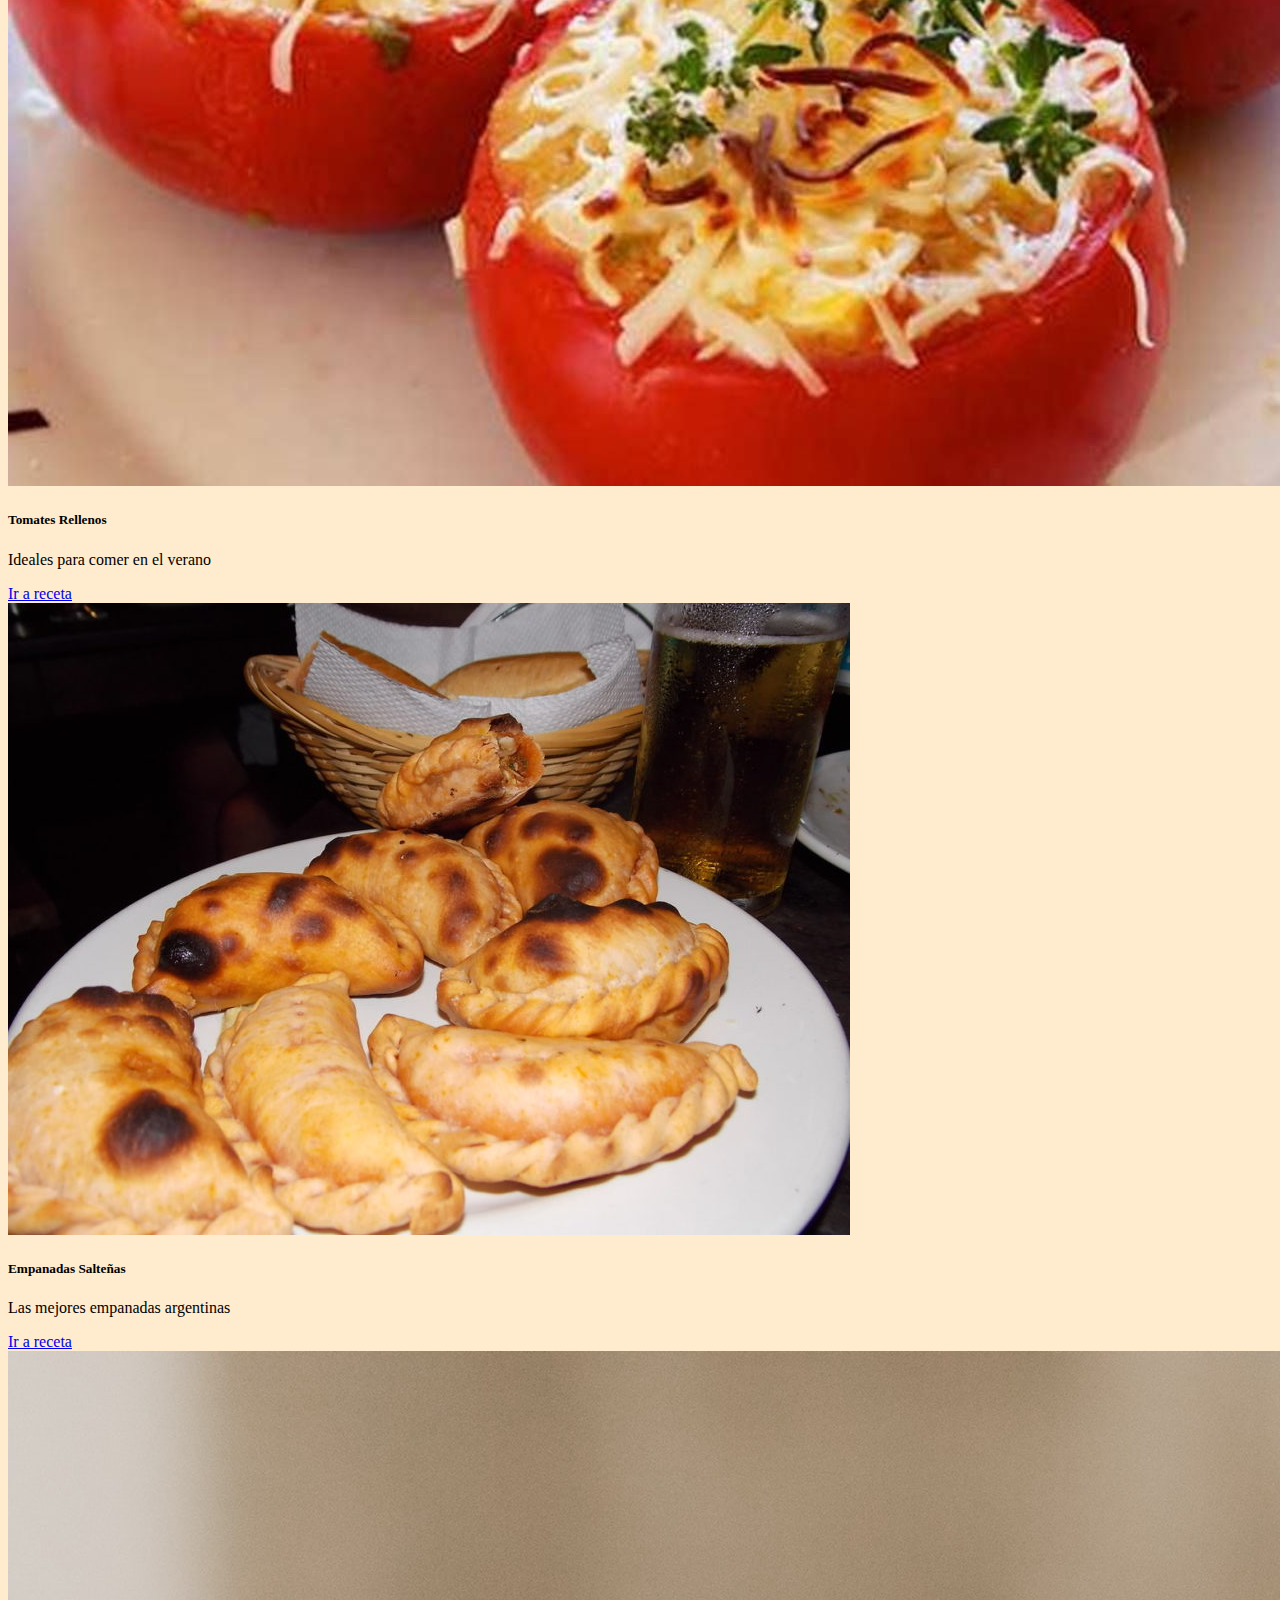
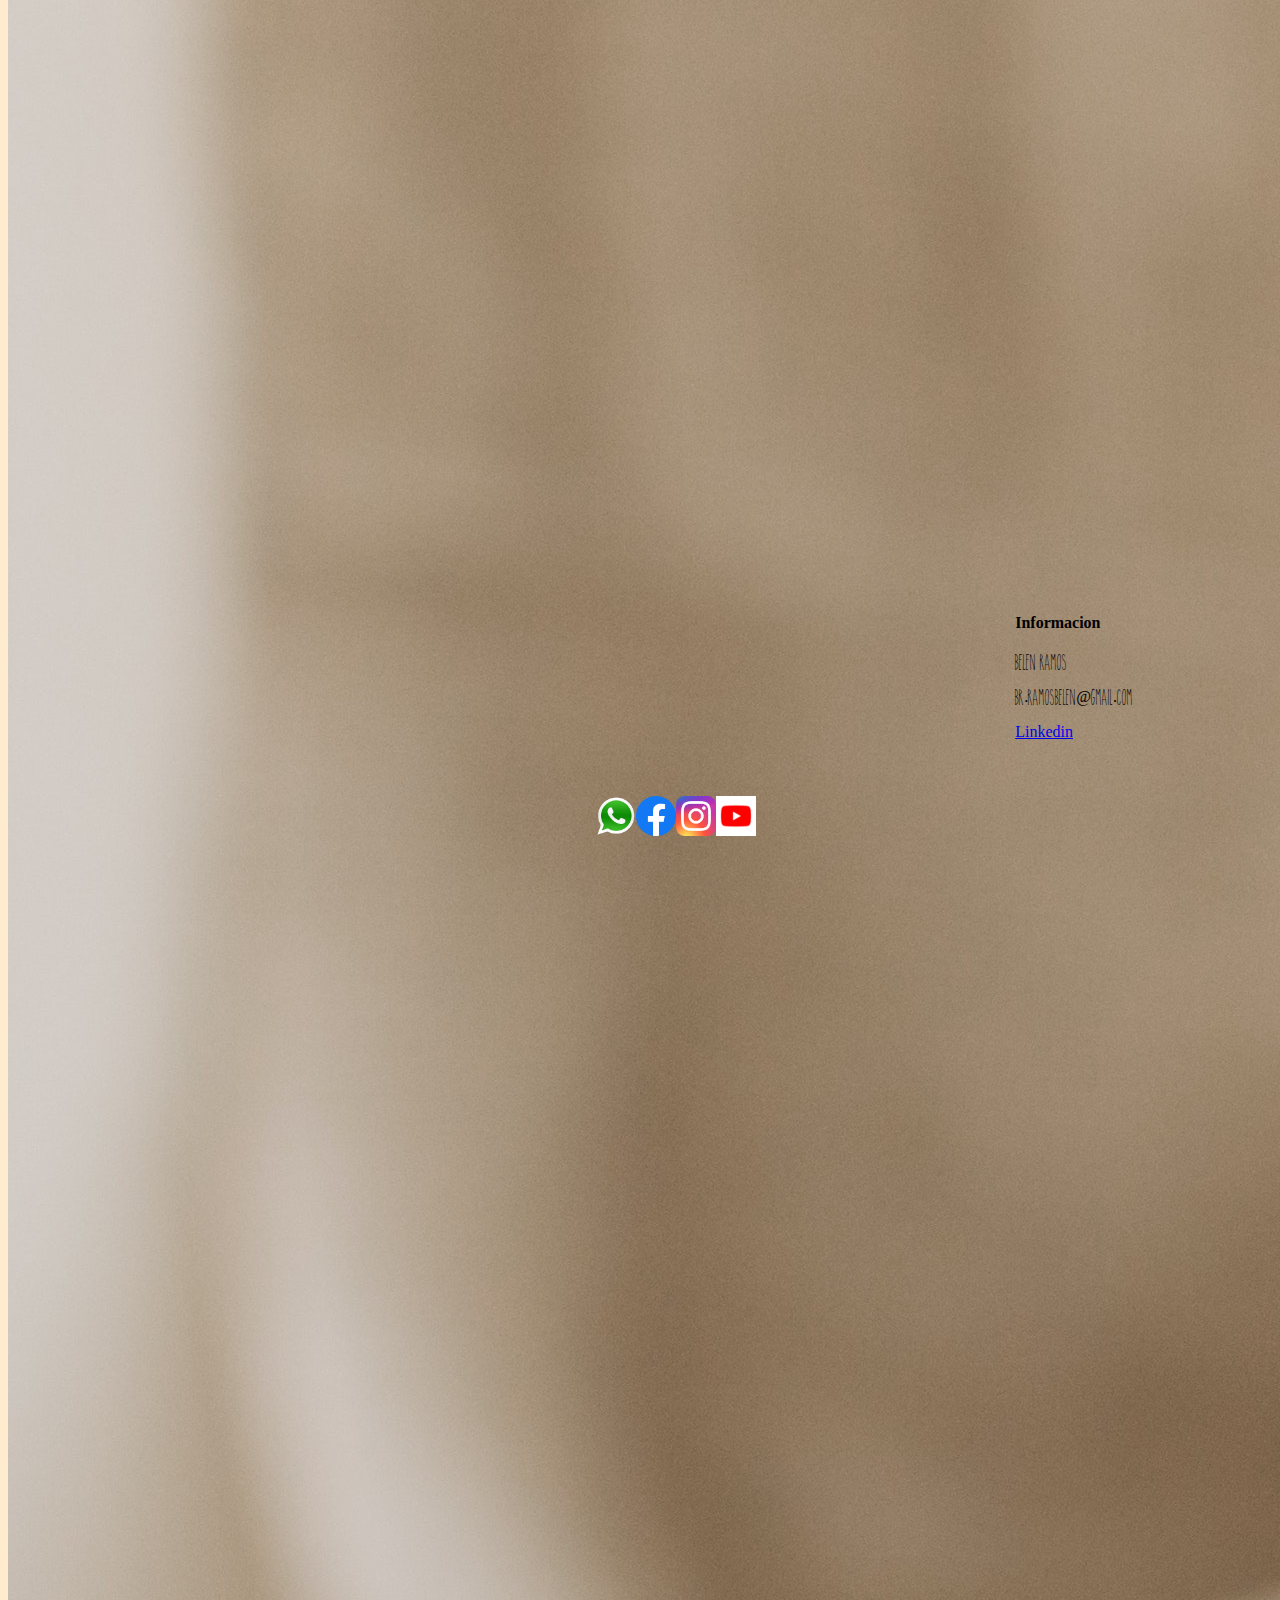
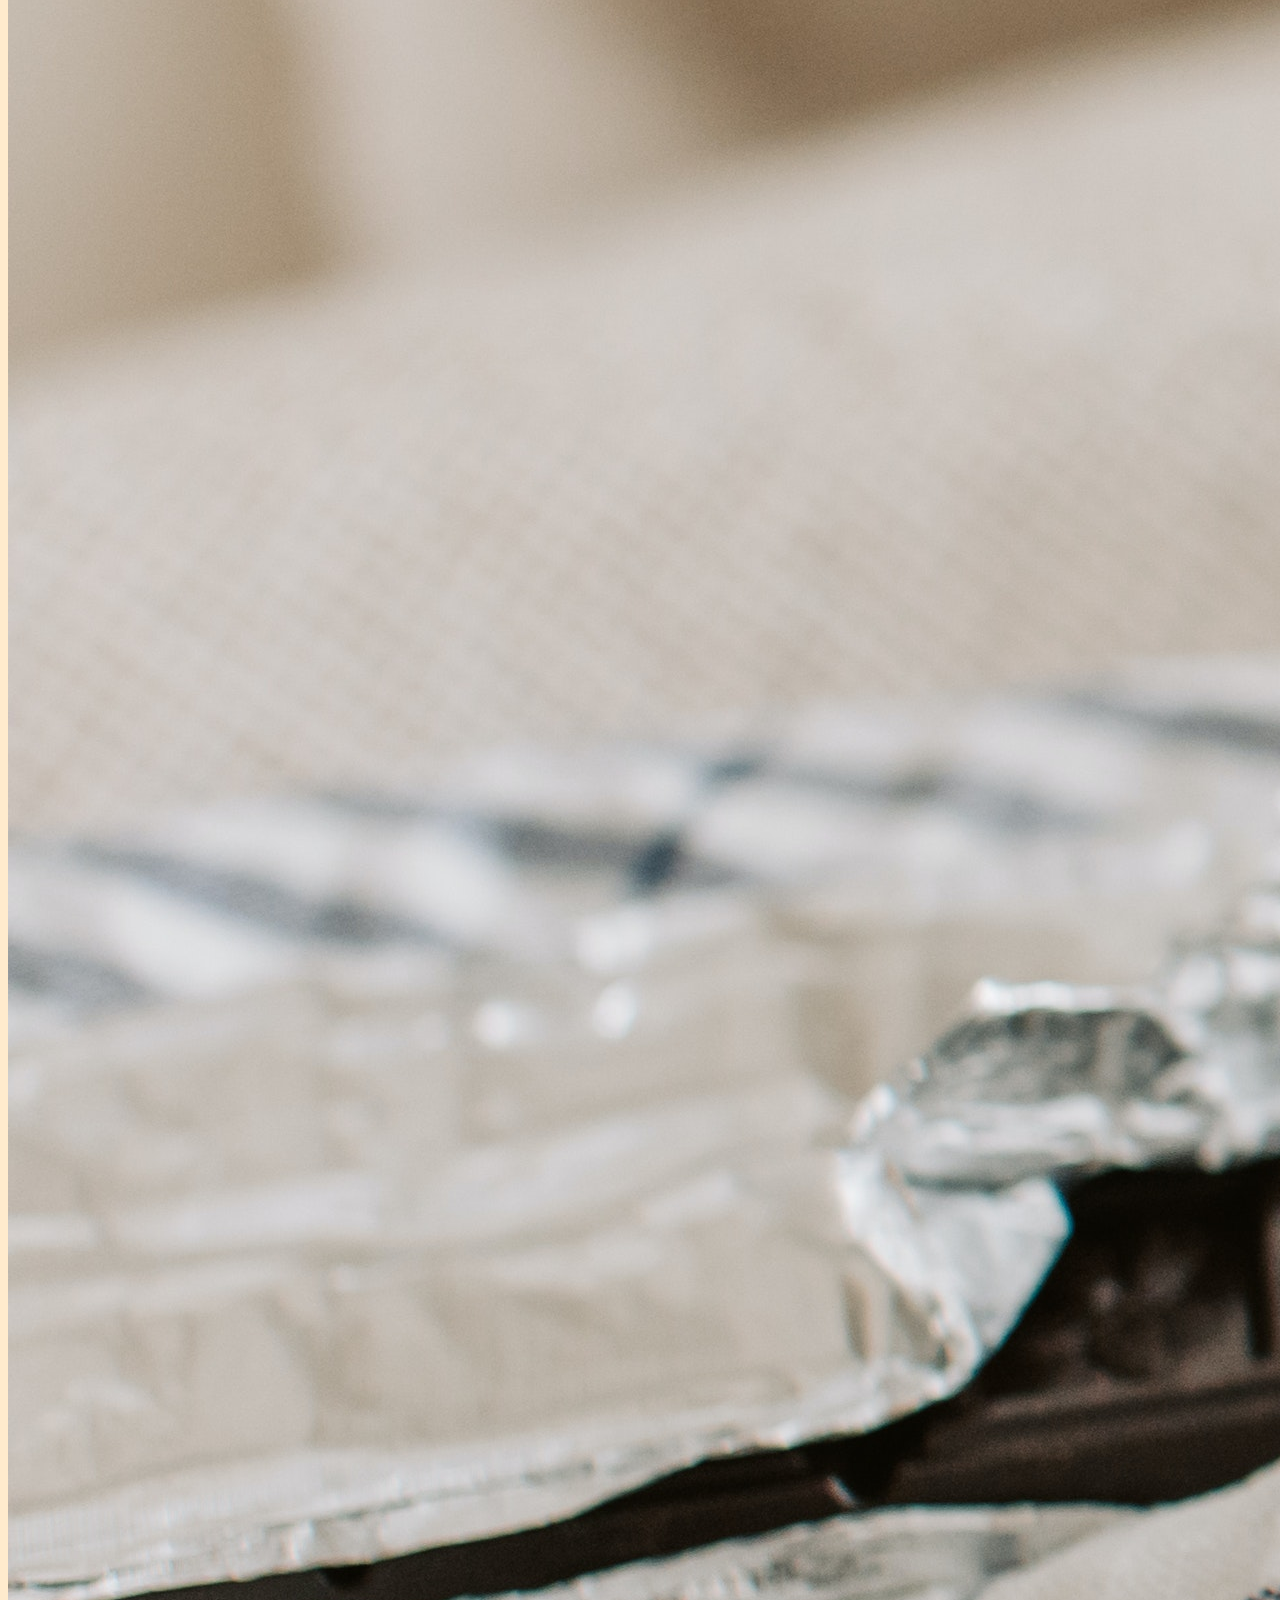
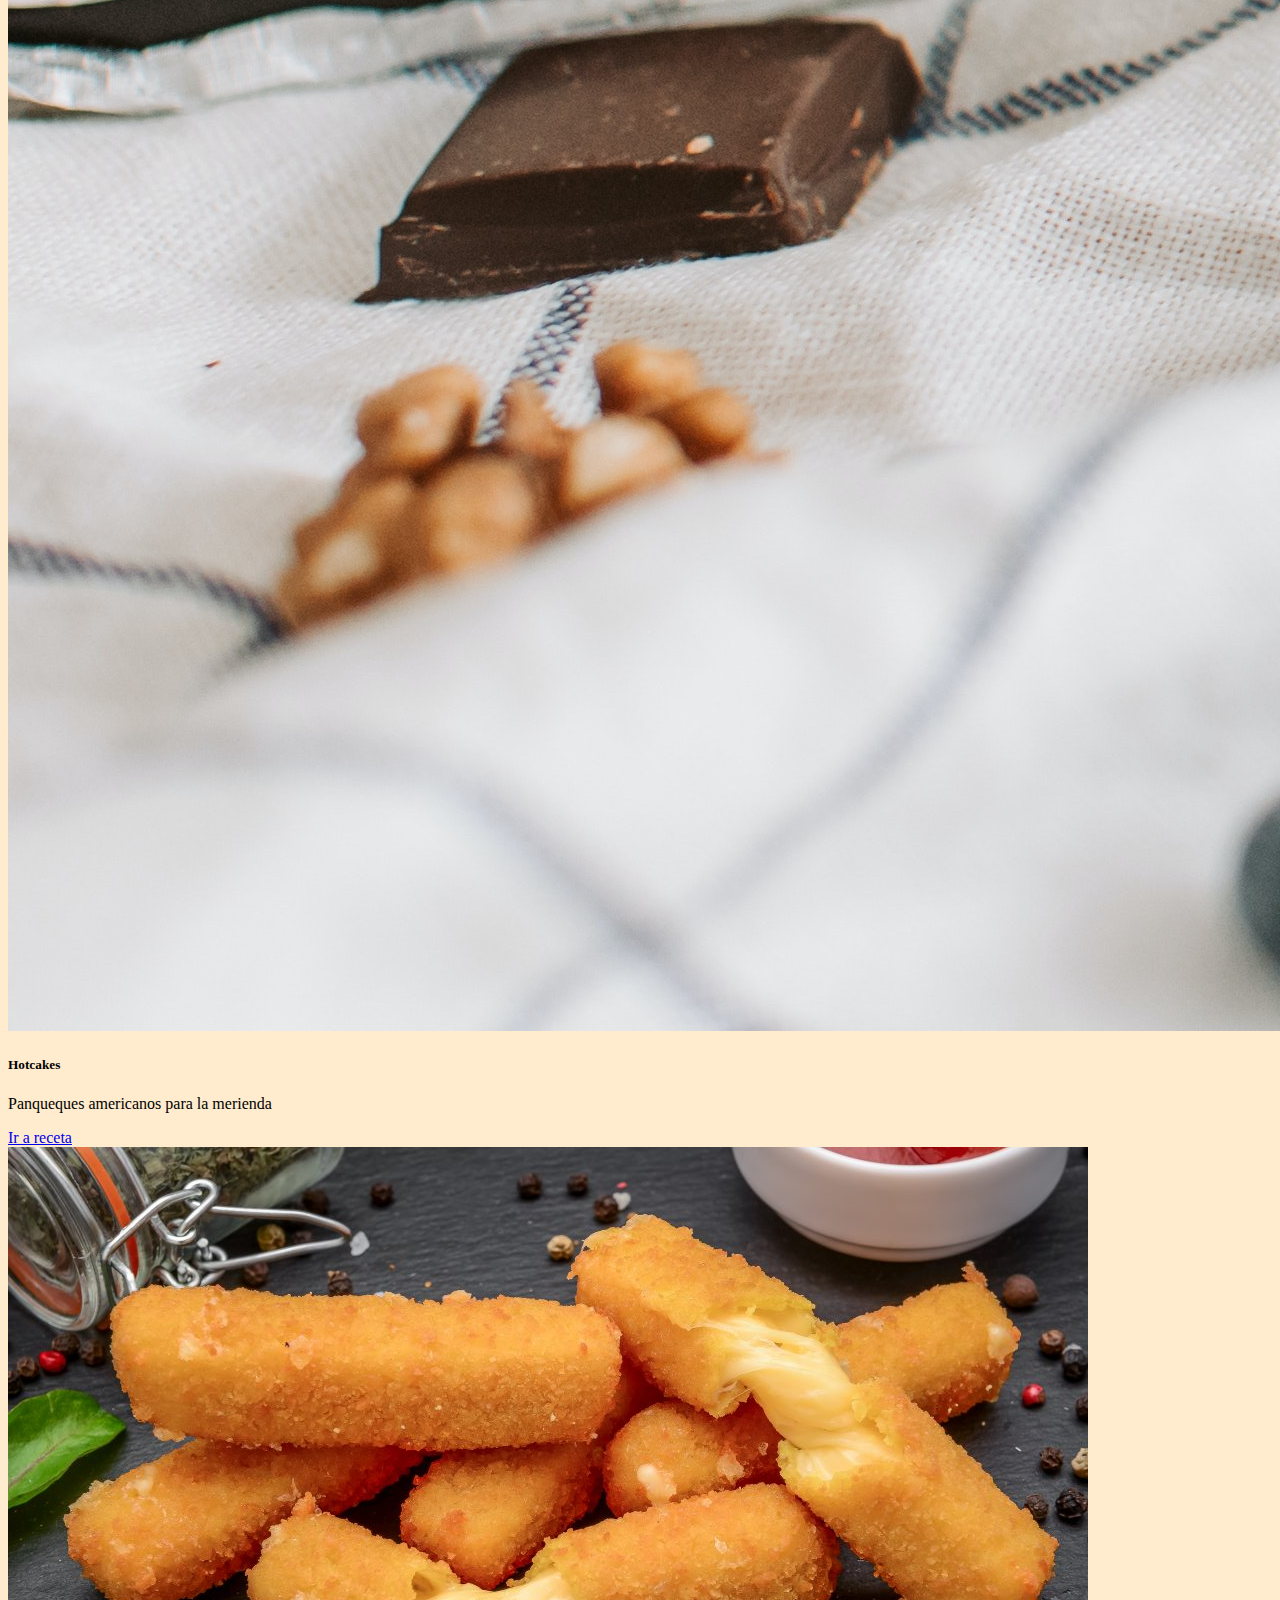
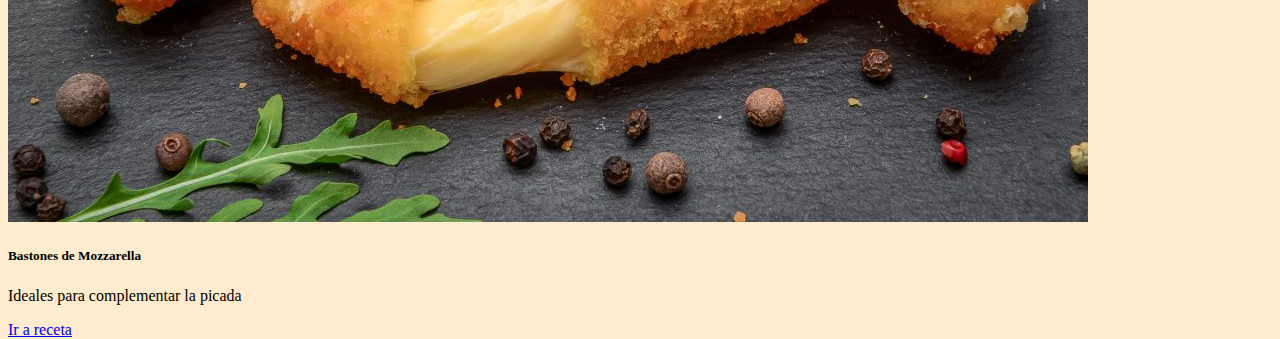
<file: chocotorta.html>
<!DOCTYPE html>
<html lang="en">

<head>
    <meta charset="UTF-8">
    <meta http-equiv="X-UA-Compatible" content="IE=edge">
    <meta name="viewport" content="width=device-width, initial-scale=1.0">
    <link href="https://cdn.jsdelivr.net/npm/bootstrap@5.3.0/dist/css/bootstrap.min.css" rel="stylesheet"
        integrity="sha384-9ndCyUaIbzAi2FUVXJi0CjmCapSmO7SnpJef0486qhLnuZ2cdeRhO02iuK6FUUVM" crossorigin="anonymous">
    <link rel="stylesheet" href="./css/style.css">
    <meta name="description" content="Recetas de comida">
    <meta name="keywords" content="Comida, Recetas">
    <meta name="author" content="Rocio Belen Ramos">
    <title>Receta chocotorta</title>
</head>

<body>
    <a href="https://wa.me/542974198818"> <img class="WhatsApp" src="./imagenes receta/logoWAP.png" alt=" WhatsApp"></a>
    <header>
        <img class="img-logo" src="./imagenes receta/logo.jpg" alt="logo">
        <h1> Recetas </h1>

        <div>
            <a href="https://wa.me/542974198818"> <img class="logo_redes" src="./imagenes receta/logoWAP.png"
                    alt=" WhatsApp"></a>
            <a href="https://es-la.facebook.com/"> <img class="logo_redes" src="./imagenes receta/logofacebook.png"
                    alt="Facebook"></a>
            <a href="https://www.instagram.com/"> <img class="logo_redes" src="./imagenes receta/logoInsta.png"
                    alt="Instagram"></a>
            <a href="https://www.youtube.com/"> <img class="logo_redes" src="./imagenes receta/Youtube-Icon.png"
                    alt="YouTube"></a>
        </div>
    </header>
    <button class="boton"  onclick="cambiarFondo1()"> Modo Nocturno </button>
    <nav id="nav">
        <a href="index.html"> Receta Tiramisu</a>
        <a href="#"> Receta de chocotorta</a>
        <a href="viteltone.html">Receta Vitel Tone</a>
        <a href="risotto.html"> Receta Risotto</a>
        <a href="rabas.html"> Receta de Rabas</a>

    </nav>
    <section id="letras">
        <h2  id="color"> Ingredientes</h2>
        <img class="chocotorta_desaparece" src="./imagenes receta/chocotorta_desaparece.jpg" alt="foto_chocotorta">
        <img class="img-chocotorta" src="./imagenes receta/chocotorta.jpg" alt="foto_chocotorta">
        <ul>
            <li>400 gr de dulce de leche</li>
            <li>400cc crema de leche</li>
            <li>750 gr de galletitas de chocolate</li>
            <li>Leche o café para remojar las galletitas </li>
            <li>50 gr de chocolate (cobertura o de taza) semi amargo </li>
            <li>50 gr de cacao en polvo </li>
        </ul>
        <h3> Modo de preparacion </h3>
        <iframe class="video_desaparece" width="20%" height="10%" src="https://www.youtube.com/embed/yEXbEI7lktM"
            title="YouTube video player" frameborder="0"
            allow="accelerometer; autoplay; clipboard-write; encrypted-media; gyroscope; picture-in-picture; web-share"
            allowfullscreen></iframe>
        <ol>
            <li>
                <p> <strong>Comenzar a batir el dulce de leche y cuando esté de un color más claro agregar la crema.
                        Batir en el punto más bajo de la batidora hasta que esté a punto letra. Tener sumo cuidado en
                        que no se pase del punto porque sino se corta!
                        Si por esas tragedias de la vida se llegase a cortar: agregarle un chorrito de crema e integrar.
                        Reservar a un costado.</strong></p>
            </li>
            <li>
                <p><strong>Remojar cada galletita y colocar en una fuente hasta formar una capa. Colocar una capa de la
                        crema de dulce de leche. Otra capa de galletitas humedecidas y así 4 veces. </strong> </p>
            </li>
            <li>
                <p> <strong> Llevar a enfriar por 1 hora en refrigerador.</strong></p>
            </li>
            <li>
                <p> <strong> Espolvorear con cacao en polvo. Al servir, rallar un poco de chocolate amargo por encima y
                        a ser felices y comer chocotorta! </strong></p>
            </li>
        </ol>
        <div class="container-fluid">
            <div class="row">
                <div class="uno col-sm-12 col-md-6 col-lg-3">
                    <div class="card" style="width: 18rem;">
                        <img src="./imagenes cards/tomates_rellenos.jpg" class="card-img-top" alt="tomates_rellenos">
                        <div class="card-body">
                            <h5 class="card-title">Tomates Rellenos</h5>
                            <p class="card-text">Ideales para comer en el verano</p>
                            <a href="tomates_rellenos.html" class="btn btn-primary">Ir a receta</a>
                        </div>
                    </div>
                </div>
                <div class="uno col-sm-12 col-md-6 col-lg-3">
                    <div class="card" style="width: 18rem;">
                        <img src="./imagenes cards/empanadas_salteñas.jpg" class="card-img-top"
                            alt="empanadas_salteñas">
                        <div class="card-body">
                            <h5 class="card-title">Empanadas Salteñas</h5>
                            <p class="card-text">Las mejores empanadas argentinas </p>
                            <a href="empanada_salteña.html" class="btn btn-primary">Ir a receta</a>
                        </div>
                    </div>
                </div>
                <div class="uno col-sm-12 col-md-6 col-lg-3">
                    <div class="card" style="width: 18rem;">
                        <img src="./imagenes cards/hotcakes.jpg" class="card-img-top" alt="hotcakes">
                        <div class="card-body">
                            <h5 class="card-title">Hotcakes</h5>
                            <p class="card-text"> Panqueques americanos para la merienda </p>
                            <a href="#" class="btn btn-primary">Ir a receta</a>
                        </div>
                    </div>
                </div>
                <div class="uno col-sm-12 col-md-6 col-lg-3">
                    <div class="card" style="width: 18rem;">
                        <img src="./imagenes cards/bastones_mozzarella.jpg" class="card-img-top"
                            alt="bastones_mozzarella">
                        <div class="card-body">
                            <h5 class="card-title">Bastones de Mozzarella</h5>
                            <p class="card-text">Ideales para complementar la picada</p>
                            <a href="#" class="btn btn-primary">Ir a receta </a>
                        </div>
                    </div>
                </div>

            </div>

    </section>

    <footer id="footer" >
        <iframe class="mapa"
            src="https://www.google.com/maps/embed?pb=!1m18!1m12!1m3!1d358558.39246930345!2d12.057681666797771!3d45.40455131521376!2m3!1f0!2f0!3f0!3m2!1i1024!2i768!4f13.1!3m3!1m2!1s0x477eb1daf1d63d89%3A0x7ba3c6f0bd92102f!2sVenecia%2C%20Italia!5e0!3m2!1ses!2sar!4v1683039869878!5m2!1ses!2sar"
            width="200" height="200" style="border:0;" allowfullscreen="" loading="lazy"
            referrerpolicy="no-referrer-when-downgrade"></iframe>
        <div class="logos">
            <a href="https://wa.me/542974198818"> <img class="logo_redes" src="./imagenes receta/logoWAP.png"
                    alt=" WhatsApp"></a>
            <a href="https://es-la.facebook.com/"> <img class="logo_redes" src="./imagenes receta/logofacebook.png"
                    alt="Facebook"></a>
            <a href="https://www.instagram.com/"> <img class="logo_redes" src="./imagenes receta/logoInsta.png"
                    alt="Instagram"></a>
            <a href="https://www.youtube.com/"> <img class="logo_redes" src="./imagenes receta/Youtube-Icon.png"
                    alt="YouTube"></a>
        </div>
        <div>
            <h4> Informacion </h4>
            <p> Belen Ramos</p>
            <p>br.ramosbelen@gmail.com</p>
            <a href="https://ar.linkedin.com/?original_referer=https%3A%2F%2Fwww.bing.com%2F"> Linkedin</a>
            <div>
    </footer>
    <script src="./js/ejecutar.js"> </script>
    <script src="https://cdn.jsdelivr.net/npm/bootstrap@5.3.0/dist/js/bootstrap.bundle.min.js"
        integrity="sha384-geWF76RCwLtnZ8qwWowPQNguL3RmwHVBC9FhGdlKrxdiJJigb/j/68SIy3Te4Bkz"
        crossorigin="anonymous"></script>
</body>

</html>
</file>
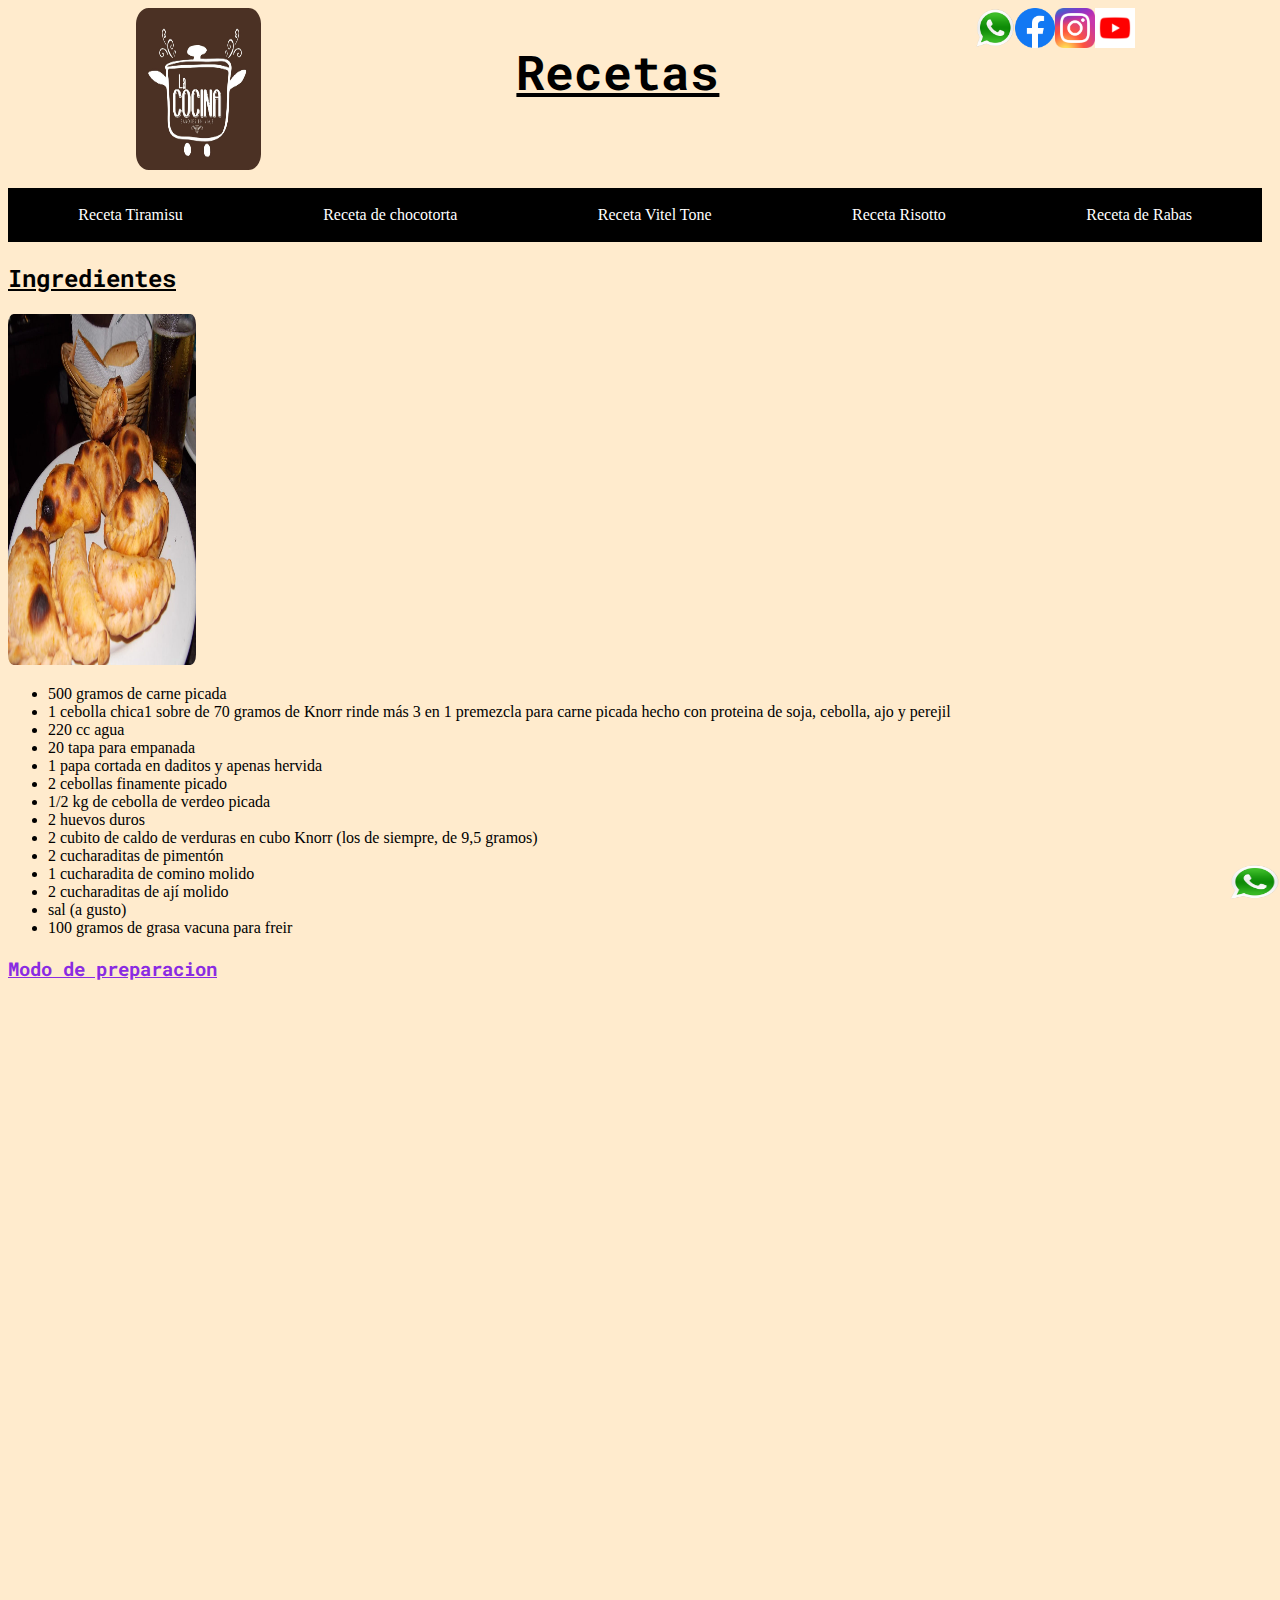
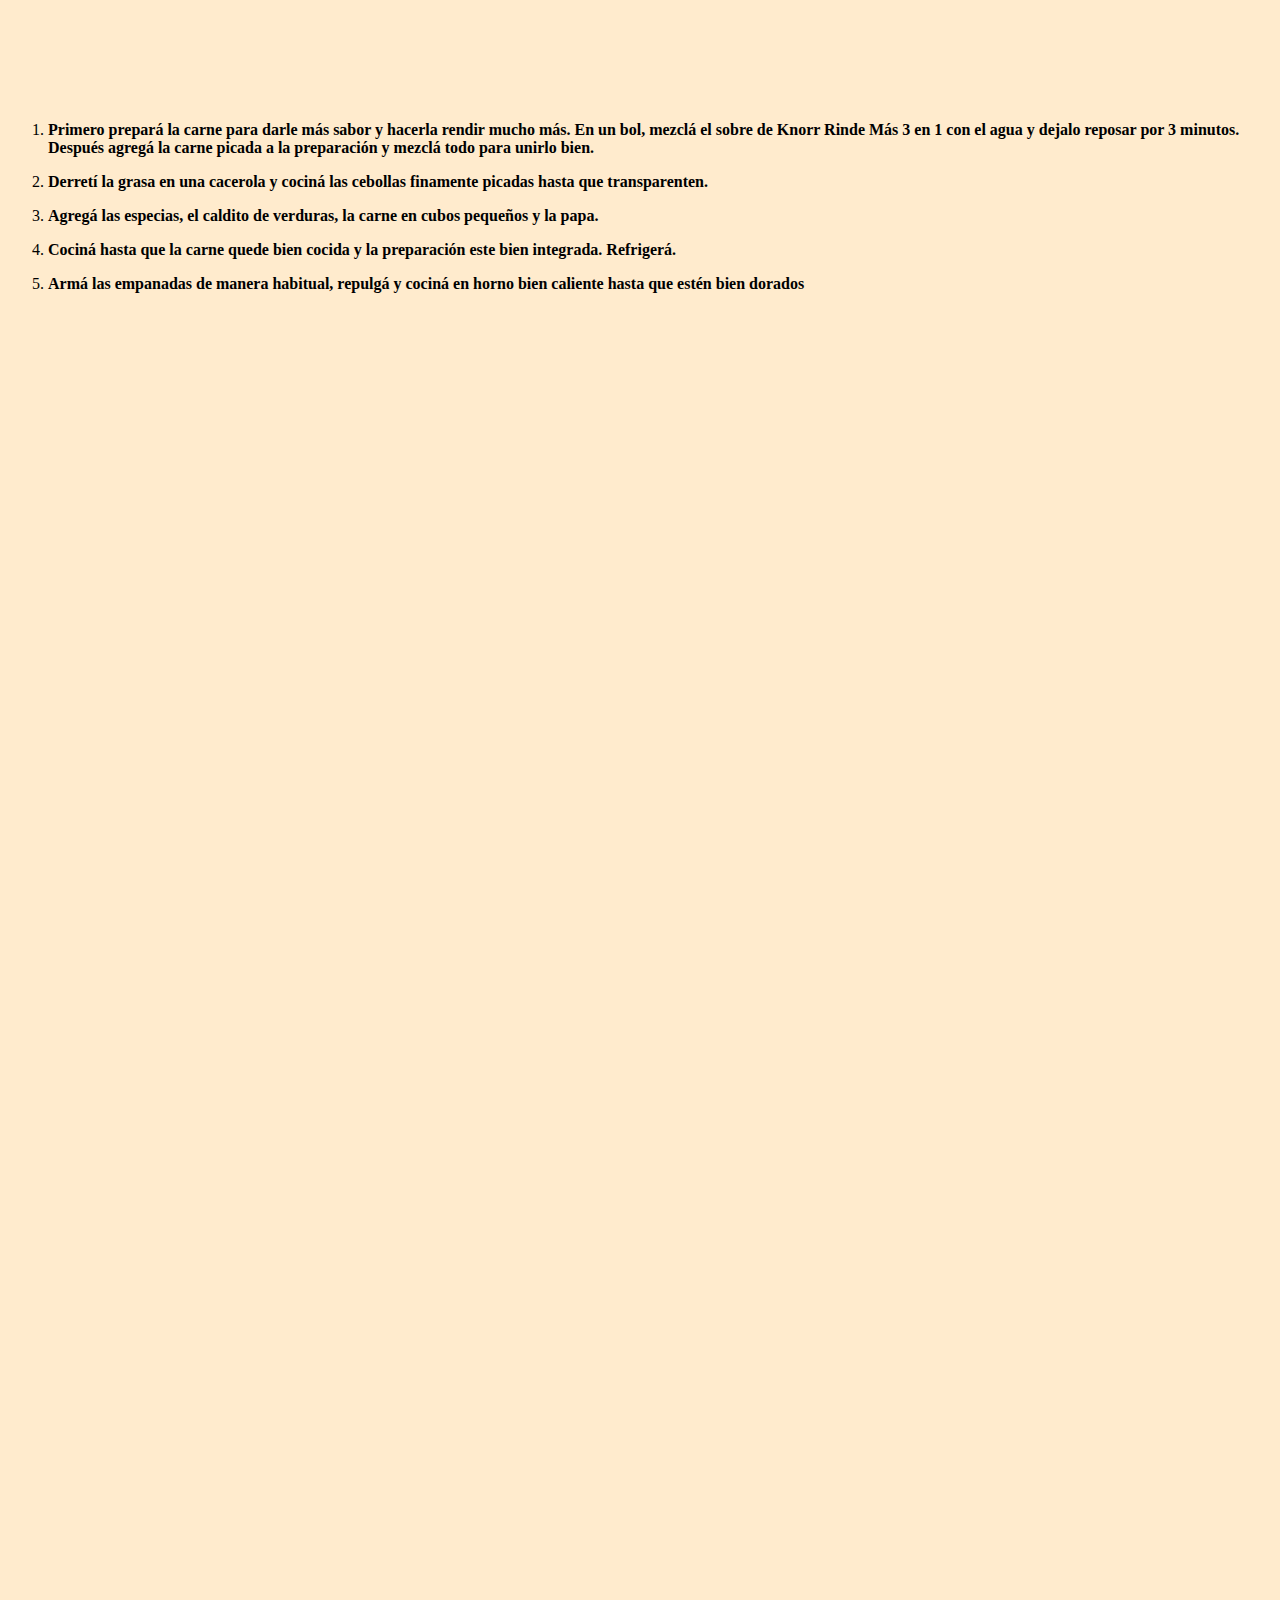
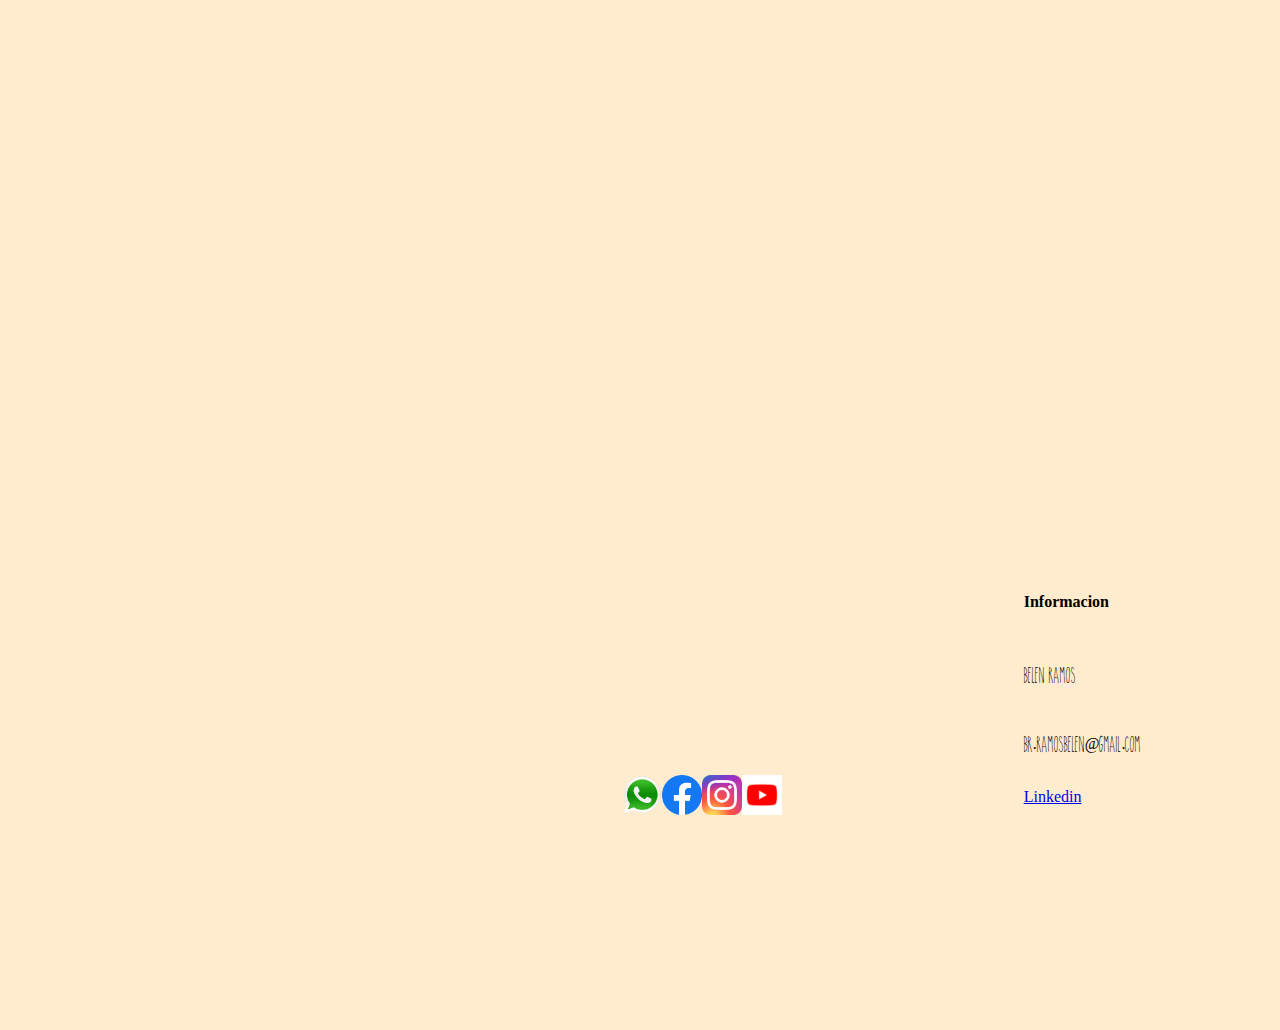
<file: empanada_salteña.html>
<!DOCTYPE html>
<html lang="en">

<head>
    <meta charset="UTF-8">
    <meta http-equiv="X-UA-Compatible" content="IE=edge">
    <meta name="viewport" content="width=device-width, initial-scale=1.0">
    <link rel="preconnect" href="https://fonts.googleapis.com">
    <link rel="preconnect" href="https://fonts.gstatic.com" crossorigin>
    <link href="https://fonts.googleapis.com/css2?family=Roboto+Mono:wght@200&display=swap" rel="stylesheet">
    <link href="https://cdn.jsdelivr.net/npm/bootstrap@5.3.0/dist/css/bootstrap.min.css" rel="stylesheet"
        integrity="sha384-9ndCyUaIbzAi2FUVXJi0CjmCapSmO7SnpJef0486qhLnuZ2cdeRhO02iuK6FUUVM" crossorigin="anonymous">
    <link rel="stylesheet" href="./css/style.css">
    <meta name="description" content="Recetas de comida">
    <meta name="keywords" content="Comida, Recetas">
    <meta name="author" content="Rocio Belen Ramos">


    <title>Empanadas Salteñas</title>
</head>

<body>
    <a href="https://wa.me/542974198818"> <img class="WhatsApp" src="./imagenes receta/logoWAP.png" alt=" WhatsApp"></a>
    <header>

        <img class="img-logo" src="./imagenes receta/logo.jpg" alt="logo">


        <h1> Recetas </h1>

        <div class="redes">
            <a href="https://wa.me/542974198818"> <img class="logo_redes" src="./imagenes receta/logoWAP.png"
                    alt=" WhatsApp"></a>
            <a href="https://es-la.facebook.com/"> <img class="logo_redes" src="./imagenes receta/logofacebook.png"
                    alt="Facebook"></a>
            <a href="https://www.instagram.com/"> <img class="logo_redes" src="./imagenes receta/logoInsta.png"
                    alt="Instagram"></a>
            <a href="https://www.youtube.com/"> <img class="logo_redes" src="./imagenes receta/Youtube-Icon.png"
                    alt="YouTube"></a>
        </div>

    </header>
    <nav>
        <a href="#">Receta Tiramisu</a>
        <a href="chocotorta.html"> Receta de chocotorta</a>
        <a href="viteltone.html">Receta Vitel Tone</a>
        <a href="risotto.html"> Receta Risotto</a>
        <a href="rabas.html"> Receta de Rabas</a>
    </nav>
    <section>
        <h2> Ingredientes</h2>
        <img class="img-tiramisu" src="./imagenes cards/empanadas_salteñas.jpg" alt="foto tiramisu">
        <ul>
            <li>500 gramos de carne picada</li>
            <li>1 cebolla chica1 sobre de 70 gramos de Knorr rinde más 3 en 1 premezcla para carne picada hecho con
                proteina de soja, cebolla, ajo y perejil</li>
            <li>220 cc agua</li>
            <li> 20 tapa para empanada</li>
            <li>1 papa cortada en daditos y apenas hervida</li>
            <li>2 cebollas finamente picado </li>
            <li>1/2 kg de cebolla de verdeo picada </li>
            <li>2 huevos duros</li>
            <li> 2 cubito de caldo de verduras en cubo Knorr (los de siempre, de 9,5 gramos)</li>
            <li>2 cucharaditas de pimentón</li>
            <li>1 cucharadita de comino molido</li>
            <li>2 cucharaditas de ají molido</li>
            <li>sal (a gusto)</li>
            <li>100 gramos de grasa vacuna para freir</li>
        </ul>
        <h3> Modo de preparacion </h3>
        <iframe width="30%" height="20%" src="https://www.youtube.com/embed/CRdpusViJvY" title="YouTube video player"
            frameborder="0"
            allow="accelerometer; autoplay; clipboard-write; encrypted-media; gyroscope; picture-in-picture; web-share"
            allowfullscreen></iframe>
        <ol>
            <li>
                <p> <strong>Primero prepará la carne para darle más sabor y hacerla rendir mucho más. En un bol, mezclá
                        el sobre de Knorr Rinde Más 3 en 1 con el agua y dejalo reposar por 3 minutos. Después agregá la
                        carne picada a la preparación y mezclá todo para unirlo bien.</strong>
                </p>
            </li>
            <li>
                <p><strong> Derretí la grasa en una cacerola y cociná las cebollas finamente picadas hasta que
                        transparenten. </strong>
                </p>
            </li>
            <li>
                <p> <strong> Agregá las especias, el caldito de verduras, la carne en cubos pequeños y la papa.
                    </strong></p>
            </li>
            <li>
                <p> <strong>Cociná hasta que la carne quede bien cocida y la preparación este bien integrada.
                        Refrigerá.</strong></p>
            </li>
            <li>
                <p> <strong> Armá las empanadas de manera habitual, repulgá y cociná en horno bien caliente hasta que
                        estén bien dorados</strong></p>
            </li>
        </ol>
    </section>
    <footer>

        <iframe
            src="https://www.google.com/maps/embed?pb=!1m18!1m12!1m3!1d6433654.638142486!2d19.833753925345285!3d38.06029762134585!2m3!1f0!2f0!3f0!3m2!1i1024!2i768!4f13.1!3m3!1m2!1s0x135b4ac711716c63%3A0x363a1775dc9a2d1d!2sGrecia!5e0!3m2!1ses-419!2sar!4v1688955747849!5m2!1ses-419!2sar"
            width="20%" height="40%" style="border:0;" allowfullscreen="" loading="lazy"
            referrerpolicy="no-referrer-when-downgrade"></iframe>
        <div class="logos">
            <a href="https://wa.me/542974198818"> <img class="logo_redes" src="./imagenes receta/logoWAP.png"
                    alt=" WhatsApp"></a>
            <a href="https://es-la.facebook.com/"> <img class="logo_redes" src="./imagenes receta/logofacebook.png"
                    alt="Facebook"></a>
            <a href="https://www.instagram.com/"> <img class="logo_redes" src="./imagenes receta/logoInsta.png"
                    alt="Instagram"></a>
            <a href="https://www.youtube.com/"> <img class="logo_redes" src="./imagenes receta/Youtube-Icon.png"
                    alt="YouTube"></a>
        </div>
        <div>
            <div>
                <h4> Informacion </h4> </br>
                <p> Belen Ramos</p> </br>
                <p>br.ramosbelen@gmail.com</p> </br>
                <a href="https://ar.linkedin.com/?original_referer=https%3A%2F%2Fwww.bing.com%2F"> Linkedin</a>
                </br>
                <div>
    </footer>

    <script src="https://cdn.jsdelivr.net/npm/bootstrap@5.3.0/dist/js/bootstrap.bundle.min.js"
        integrity="sha384-geWF76RCwLtnZ8qwWowPQNguL3RmwHVBC9FhGdlKrxdiJJigb/j/68SIy3Te4Bkz"
        crossorigin="anonymous"></script>
</body>

</html>
</file>
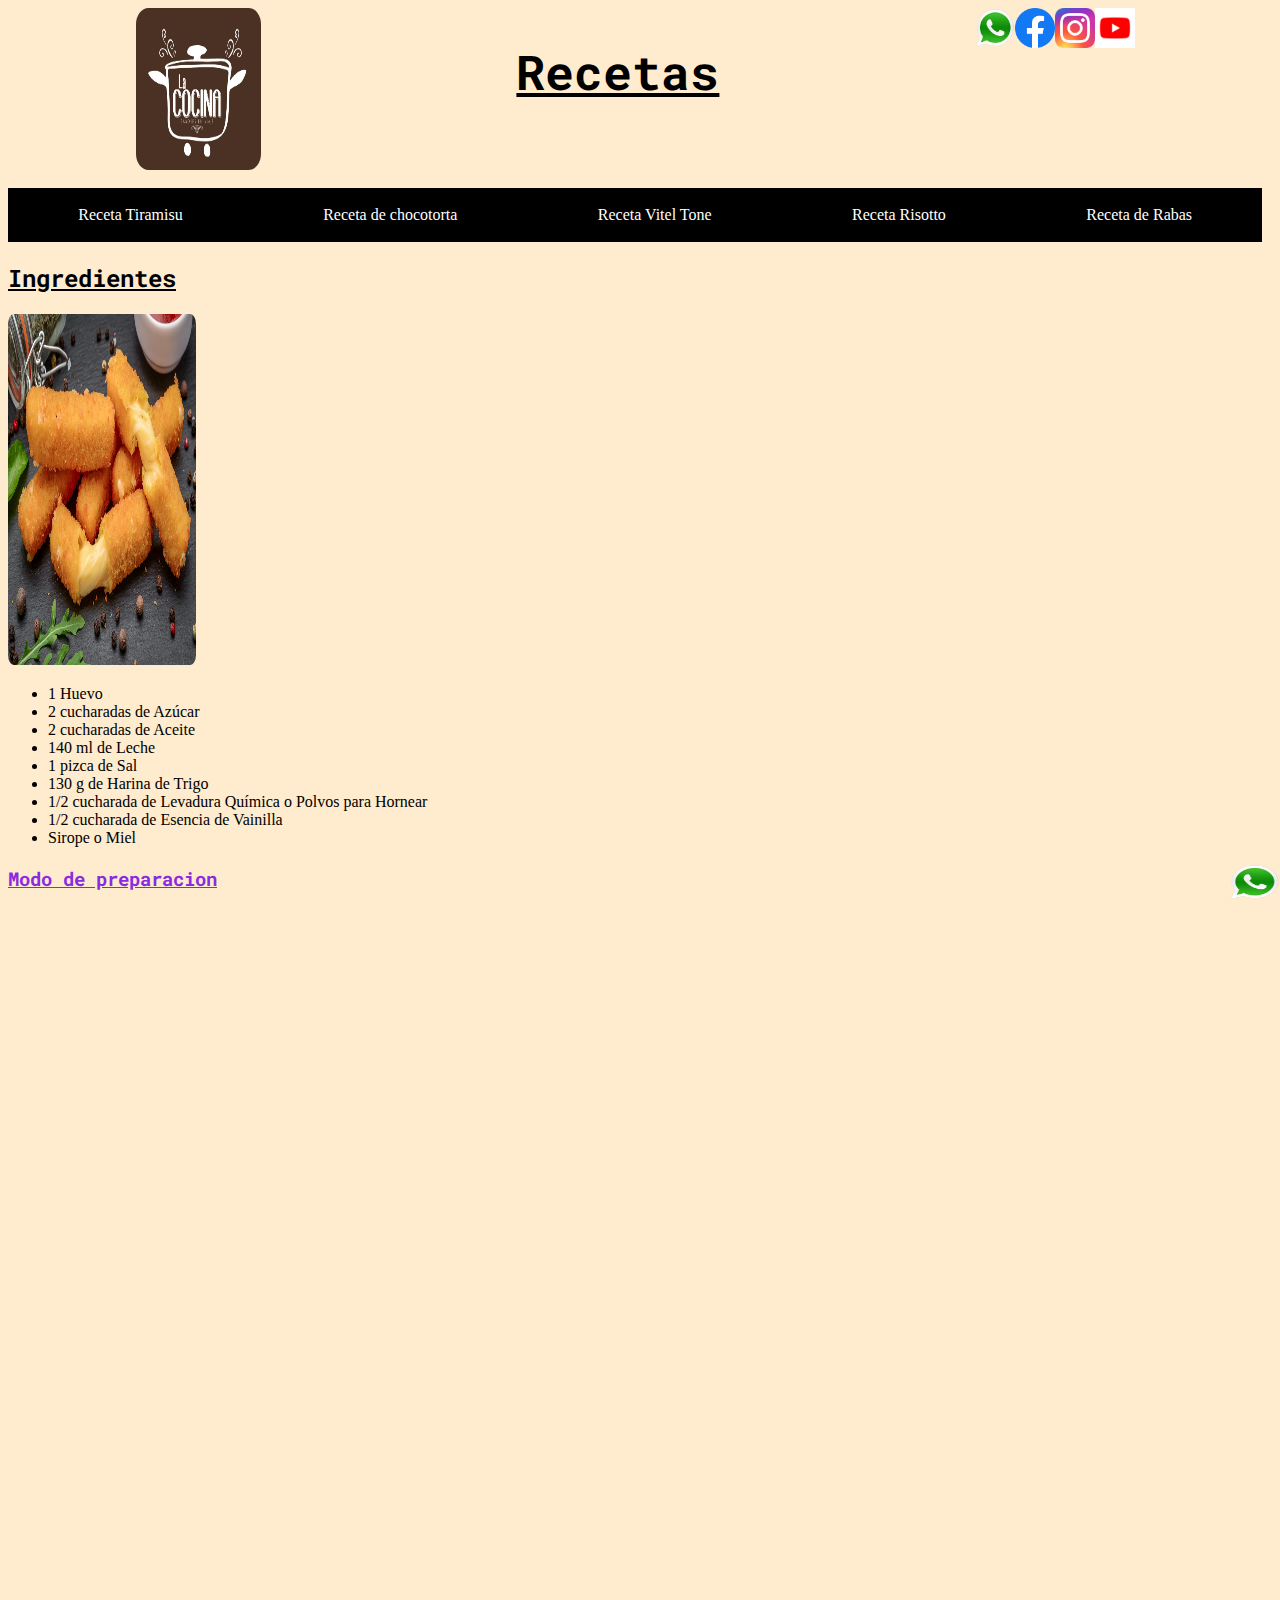
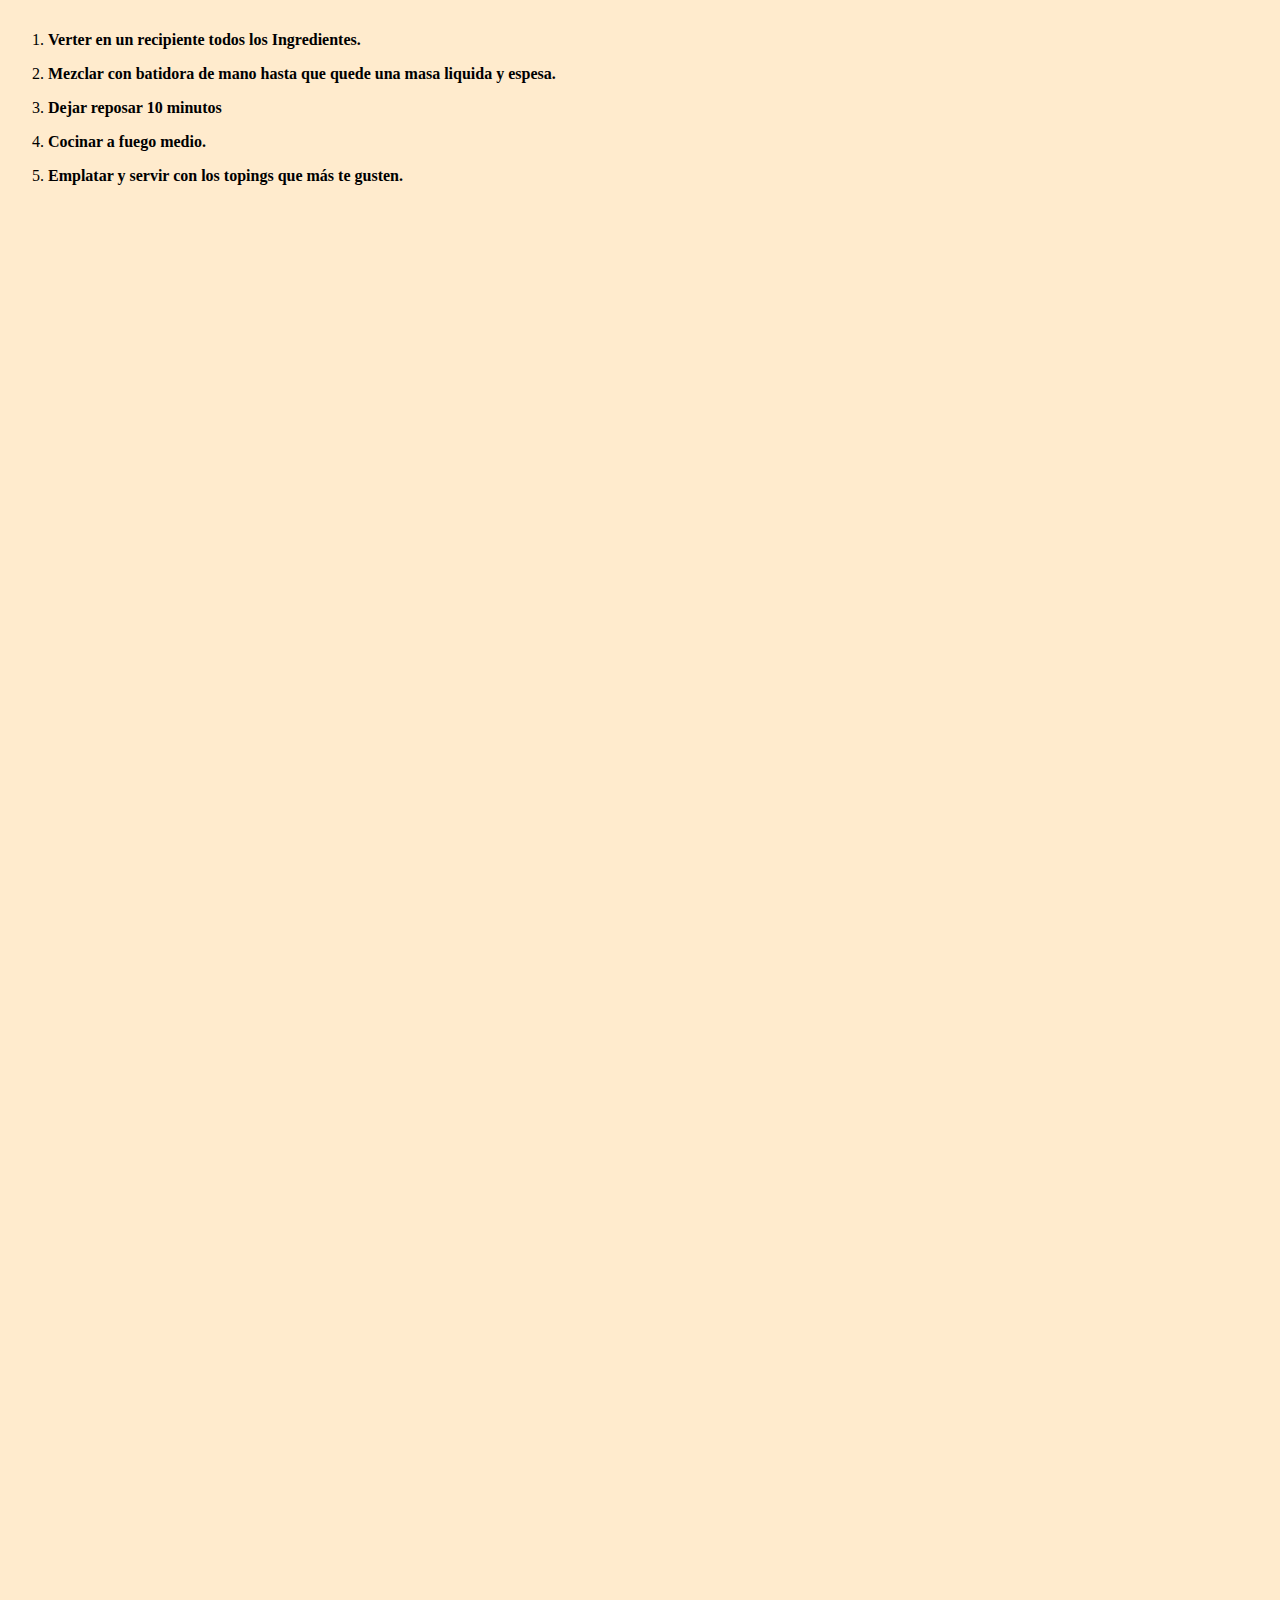
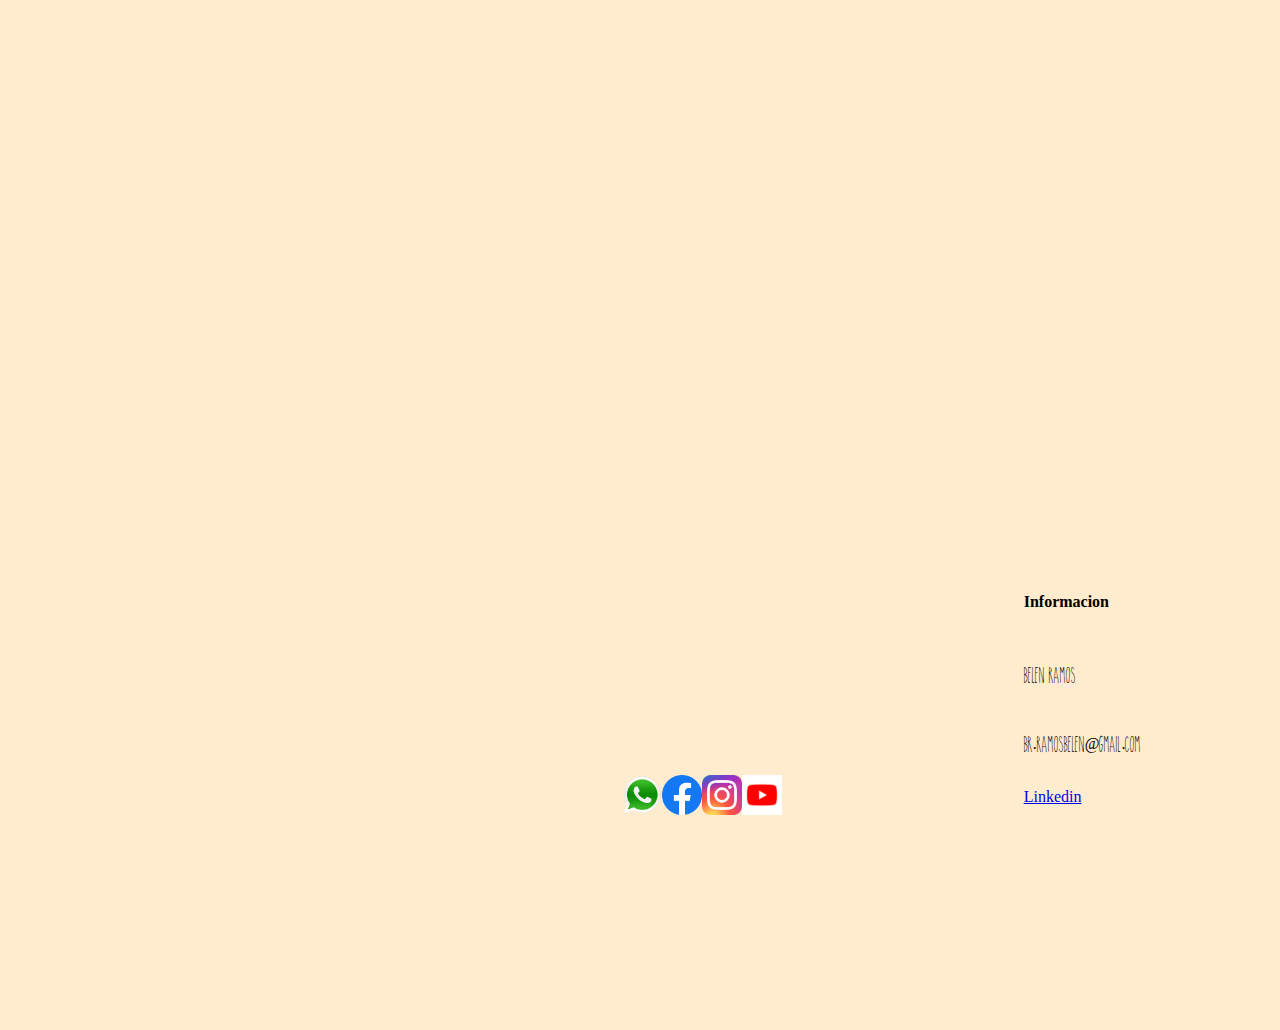
<file: hotcakes.html>
<!DOCTYPE html>
<html lang="en">

<head>
    <meta charset="UTF-8">
    <meta http-equiv="X-UA-Compatible" content="IE=edge">
    <meta name="viewport" content="width=device-width, initial-scale=1.0">
    <link rel="preconnect" href="https://fonts.googleapis.com">
    <link rel="preconnect" href="https://fonts.gstatic.com" crossorigin>
    <link href="https://fonts.googleapis.com/css2?family=Roboto+Mono:wght@200&display=swap" rel="stylesheet">
    <link href="https://cdn.jsdelivr.net/npm/bootstrap@5.3.0/dist/css/bootstrap.min.css" rel="stylesheet"
        integrity="sha384-9ndCyUaIbzAi2FUVXJi0CjmCapSmO7SnpJef0486qhLnuZ2cdeRhO02iuK6FUUVM" crossorigin="anonymous">
    <link rel="stylesheet" href="./css/style.css">
    <meta name="description" content="Recetas de comida">
    <meta name="keywords" content="Comida, Recetas">
    <meta name="author" content="Rocio Belen Ramos">


    <title>Hotcakes</title>
</head>

<body>
    <a href="https://wa.me/542974198818"> <img class="WhatsApp" src="./imagenes receta/logoWAP.png" alt=" WhatsApp"></a>
    <header>

        <img class="img-logo" src="./imagenes receta/logo.jpg" alt="logo">


        <h1> Recetas </h1>

        <div class="redes">
            <a href="https://wa.me/542974198818"> <img class="logo_redes" src="./imagenes receta/logoWAP.png"
                    alt=" WhatsApp"></a>
            <a href="https://es-la.facebook.com/"> <img class="logo_redes" src="./imagenes receta/logofacebook.png"
                    alt="Facebook"></a>
            <a href="https://www.instagram.com/"> <img class="logo_redes" src="./imagenes receta/logoInsta.png"
                    alt="Instagram"></a>
            <a href="https://www.youtube.com/"> <img class="logo_redes" src="./imagenes receta/Youtube-Icon.png"
                    alt="YouTube"></a>
        </div>

    </header>
    <nav>
        <a href="#">Receta Tiramisu</a>
        <a href="chocotorta.html"> Receta de chocotorta</a>
        <a href="viteltone.html">Receta Vitel Tone</a>
        <a href="risotto.html"> Receta Risotto</a>
        <a href="rabas.html"> Receta de Rabas</a>
    </nav>
    <section>
        <h2> Ingredientes</h2>
        <img class="img-tiramisu" src="./imagenes cards/bastones_mozzarella.jpg" alt="bastones_mozzarella">
        <ul>
            <li>1 Huevo </li>
            <li>2 cucharadas de Azúcar </li>
            <li>2 cucharadas de Aceite </li>
            <li>140 ml de Leche</li>
            <li>1 pizca de Sal </li>
            <li>130 g de Harina de Trigo</li>
            <li>1/2 cucharada de Levadura Química o Polvos para Hornear</li>
            <li>1/2 cucharada de Esencia de Vainilla</li>
            <li>Sirope o Miel</li>
        </ul>
        <h3> Modo de preparacion </h3>
        <iframe width="30%" height="20%" src="https://www.youtube.com/embed/VSJEy39IsVA" title="YouTube video player"
            frameborder="0"
            allow="accelerometer; autoplay; clipboard-write; encrypted-media; gyroscope; picture-in-picture; web-share"
            allowfullscreen></iframe>
        <ol>
            <li>
                <p> <strong>Verter en un recipiente todos los Ingredientes.</strong>
                </p>
            </li>
            <li>
                <p><strong>Mezclar con batidora de mano hasta que quede una masa liquida y espesa.

                    </strong>
                </p>
            </li>
            <li>
                <p> <strong> Dejar reposar 10 minutos


                    </strong></p>
            </li>
            <li>
                <p> <strong>Cocinar a fuego medio.</strong></p>
            </li>
            <li>
                <p> <strong> Emplatar y servir con los topings que más te gusten.

                    </strong></p>
            </li>
        </ol>
    </section>
    <footer>

        <iframe
            src="https://www.google.com/maps/embed?pb=!1m18!1m12!1m3!1d6433654.638142486!2d19.833753925345285!3d38.06029762134585!2m3!1f0!2f0!3f0!3m2!1i1024!2i768!4f13.1!3m3!1m2!1s0x135b4ac711716c63%3A0x363a1775dc9a2d1d!2sGrecia!5e0!3m2!1ses-419!2sar!4v1688955747849!5m2!1ses-419!2sar"
            width="20%" height="40%" style="border:0;" allowfullscreen="" loading="lazy"
            referrerpolicy="no-referrer-when-downgrade"></iframe>
        <div class="logos">
            <a href="https://wa.me/542974198818"> <img class="logo_redes" src="./imagenes receta/logoWAP.png"
                    alt=" WhatsApp"></a>
            <a href="https://es-la.facebook.com/"> <img class="logo_redes" src="./imagenes receta/logofacebook.png"
                    alt="Facebook"></a>
            <a href="https://www.instagram.com/"> <img class="logo_redes" src="./imagenes receta/logoInsta.png"
                    alt="Instagram"></a>
            <a href="https://www.youtube.com/"> <img class="logo_redes" src="./imagenes receta/Youtube-Icon.png"
                    alt="YouTube"></a>
        </div>
        <div>
            <div>
                <h4> Informacion </h4> </br>
                <p> Belen Ramos</p> </br>
                <p>br.ramosbelen@gmail.com</p> </br>
                <a href="https://ar.linkedin.com/?original_referer=https%3A%2F%2Fwww.bing.com%2F"> Linkedin</a>
                </br>
                <div>
    </footer>

    <script src="https://cdn.jsdelivr.net/npm/bootstrap@5.3.0/dist/js/bootstrap.bundle.min.js"
        integrity="sha384-geWF76RCwLtnZ8qwWowPQNguL3RmwHVBC9FhGdlKrxdiJJigb/j/68SIy3Te4Bkz"
        crossorigin="anonymous"></script>
</body>

</html>
</file>
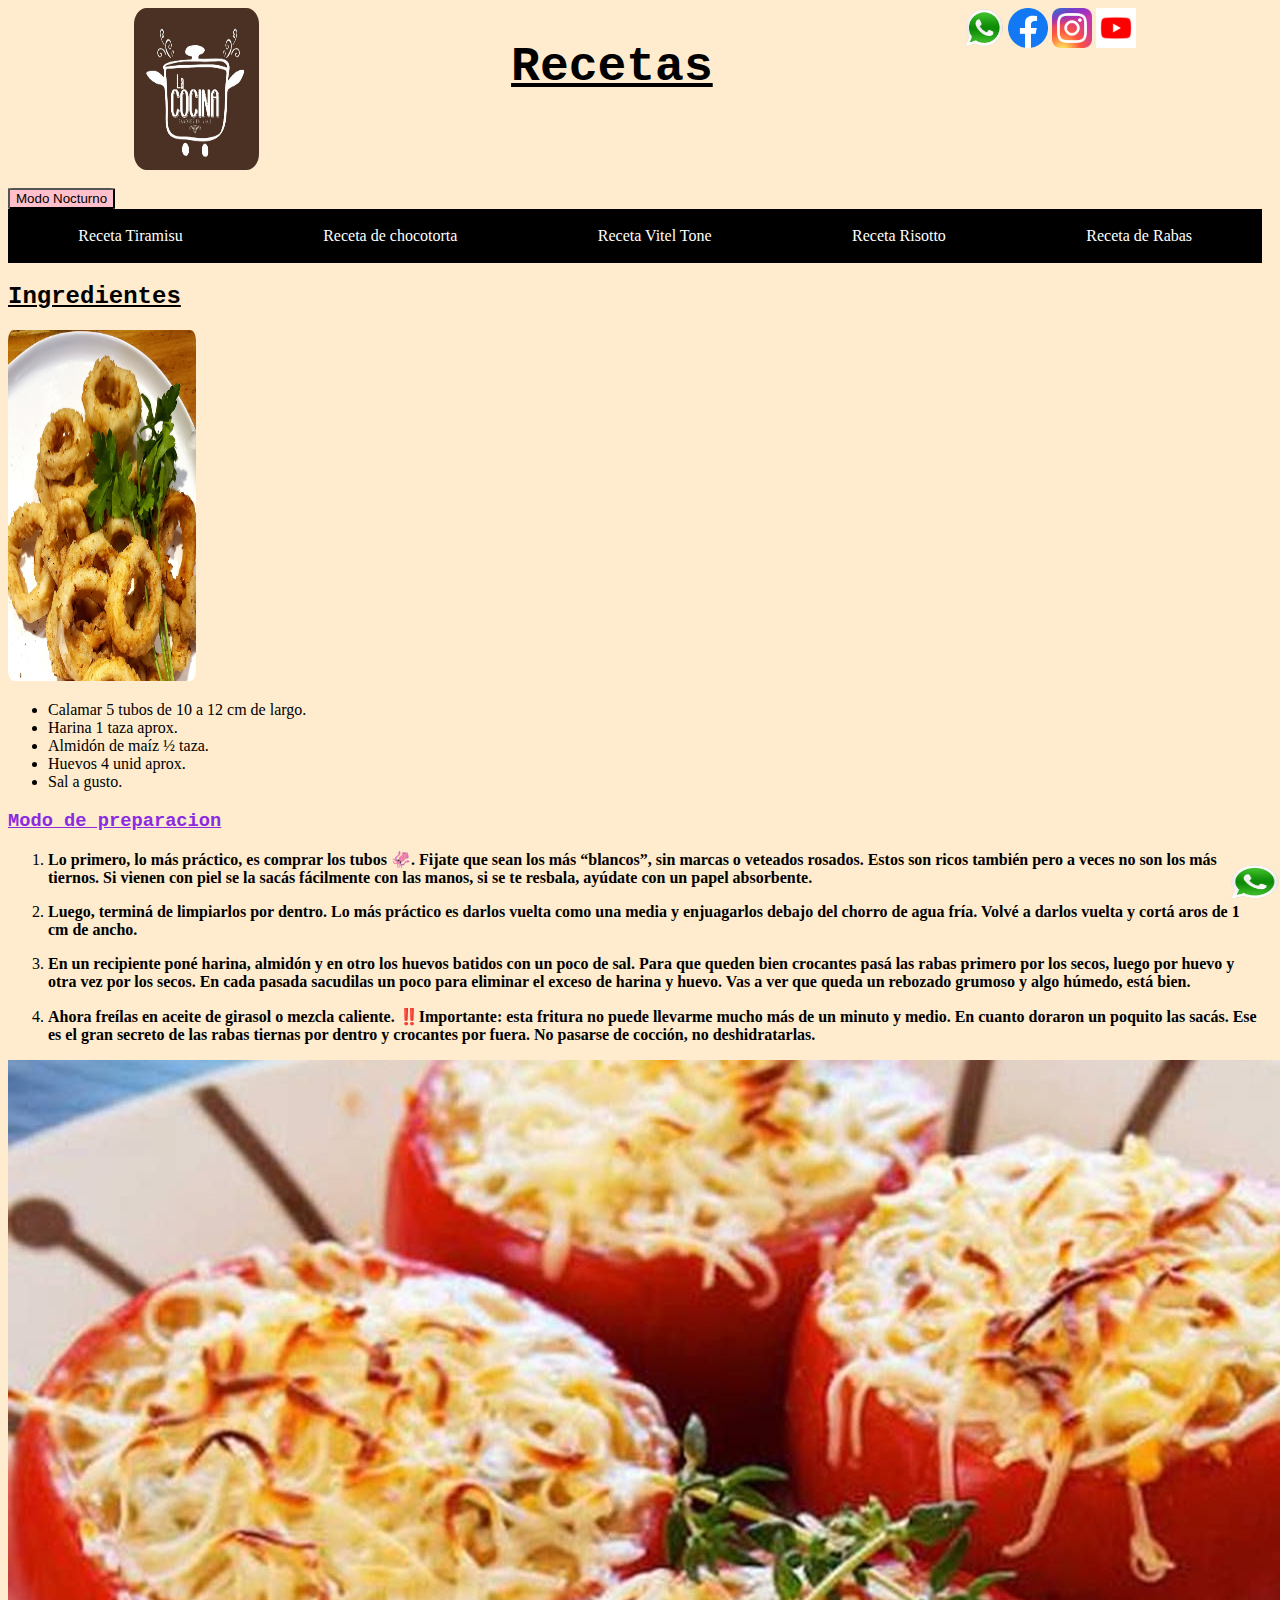
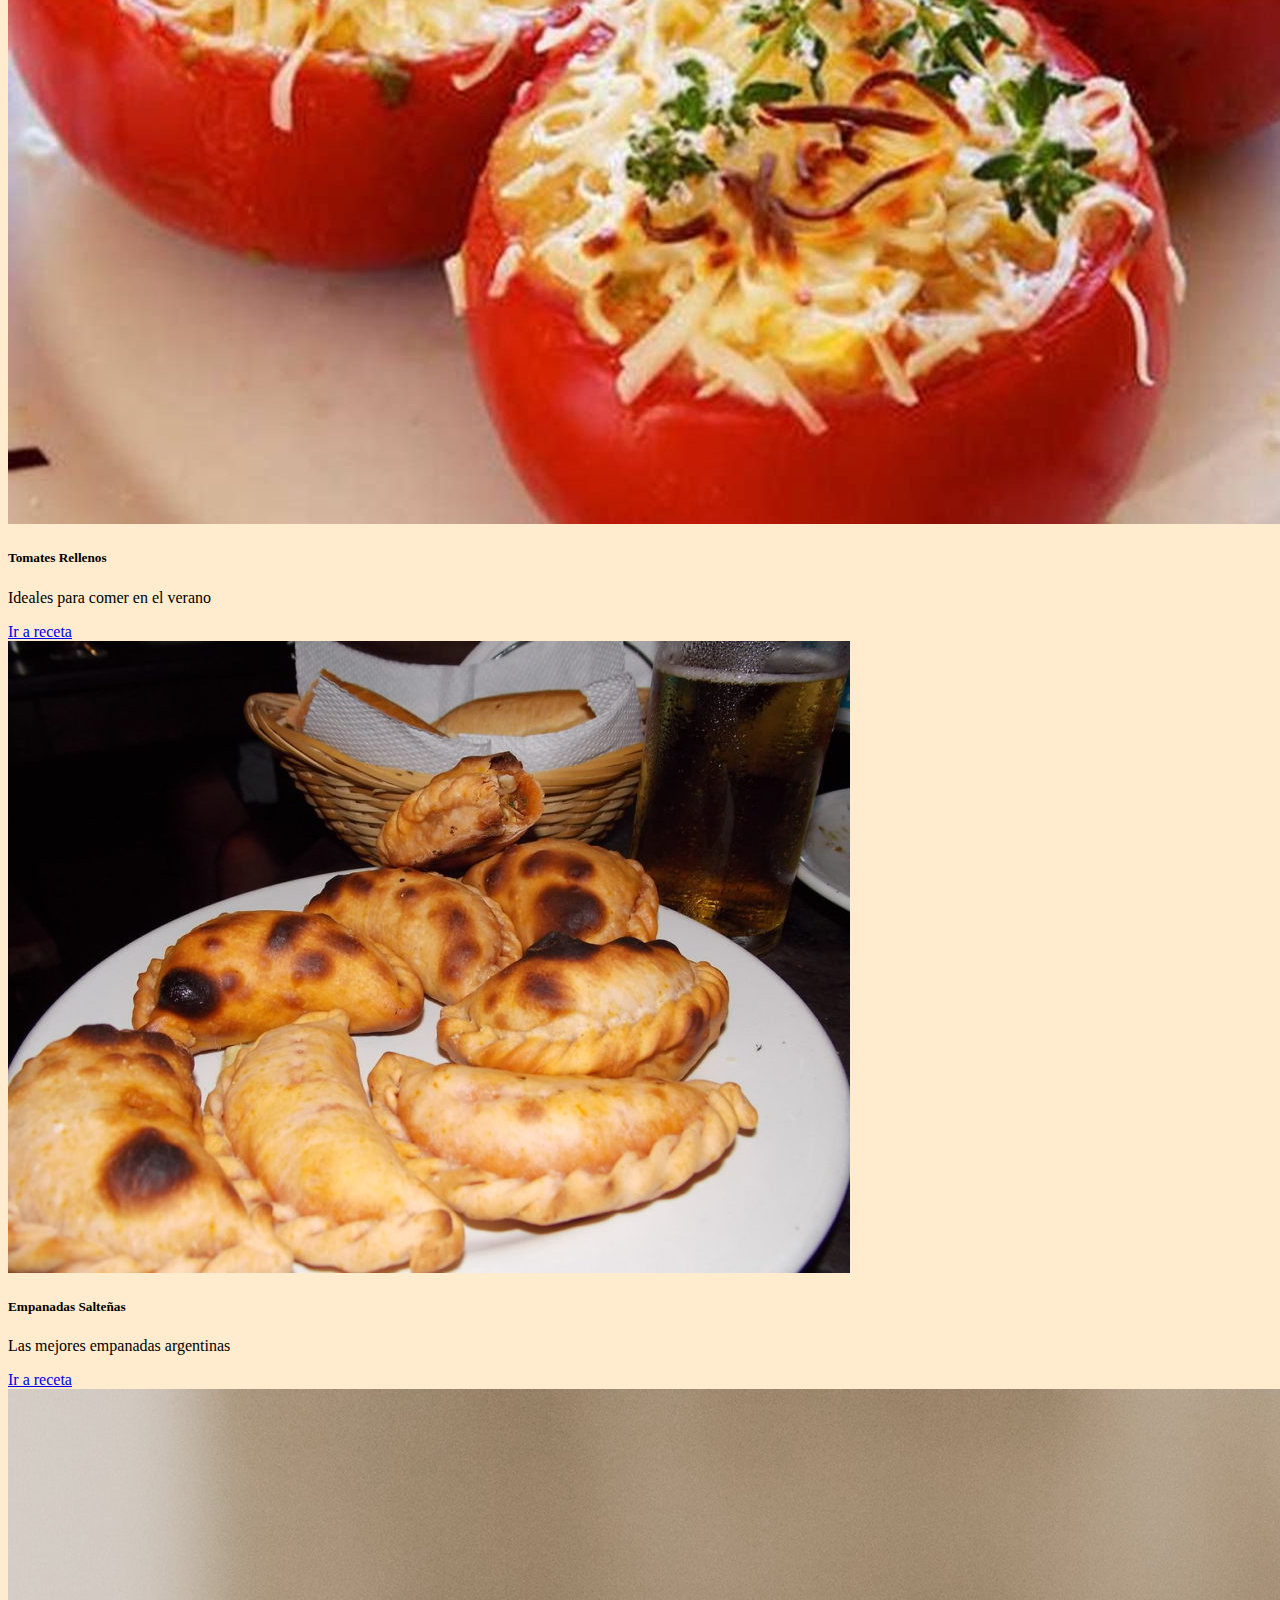
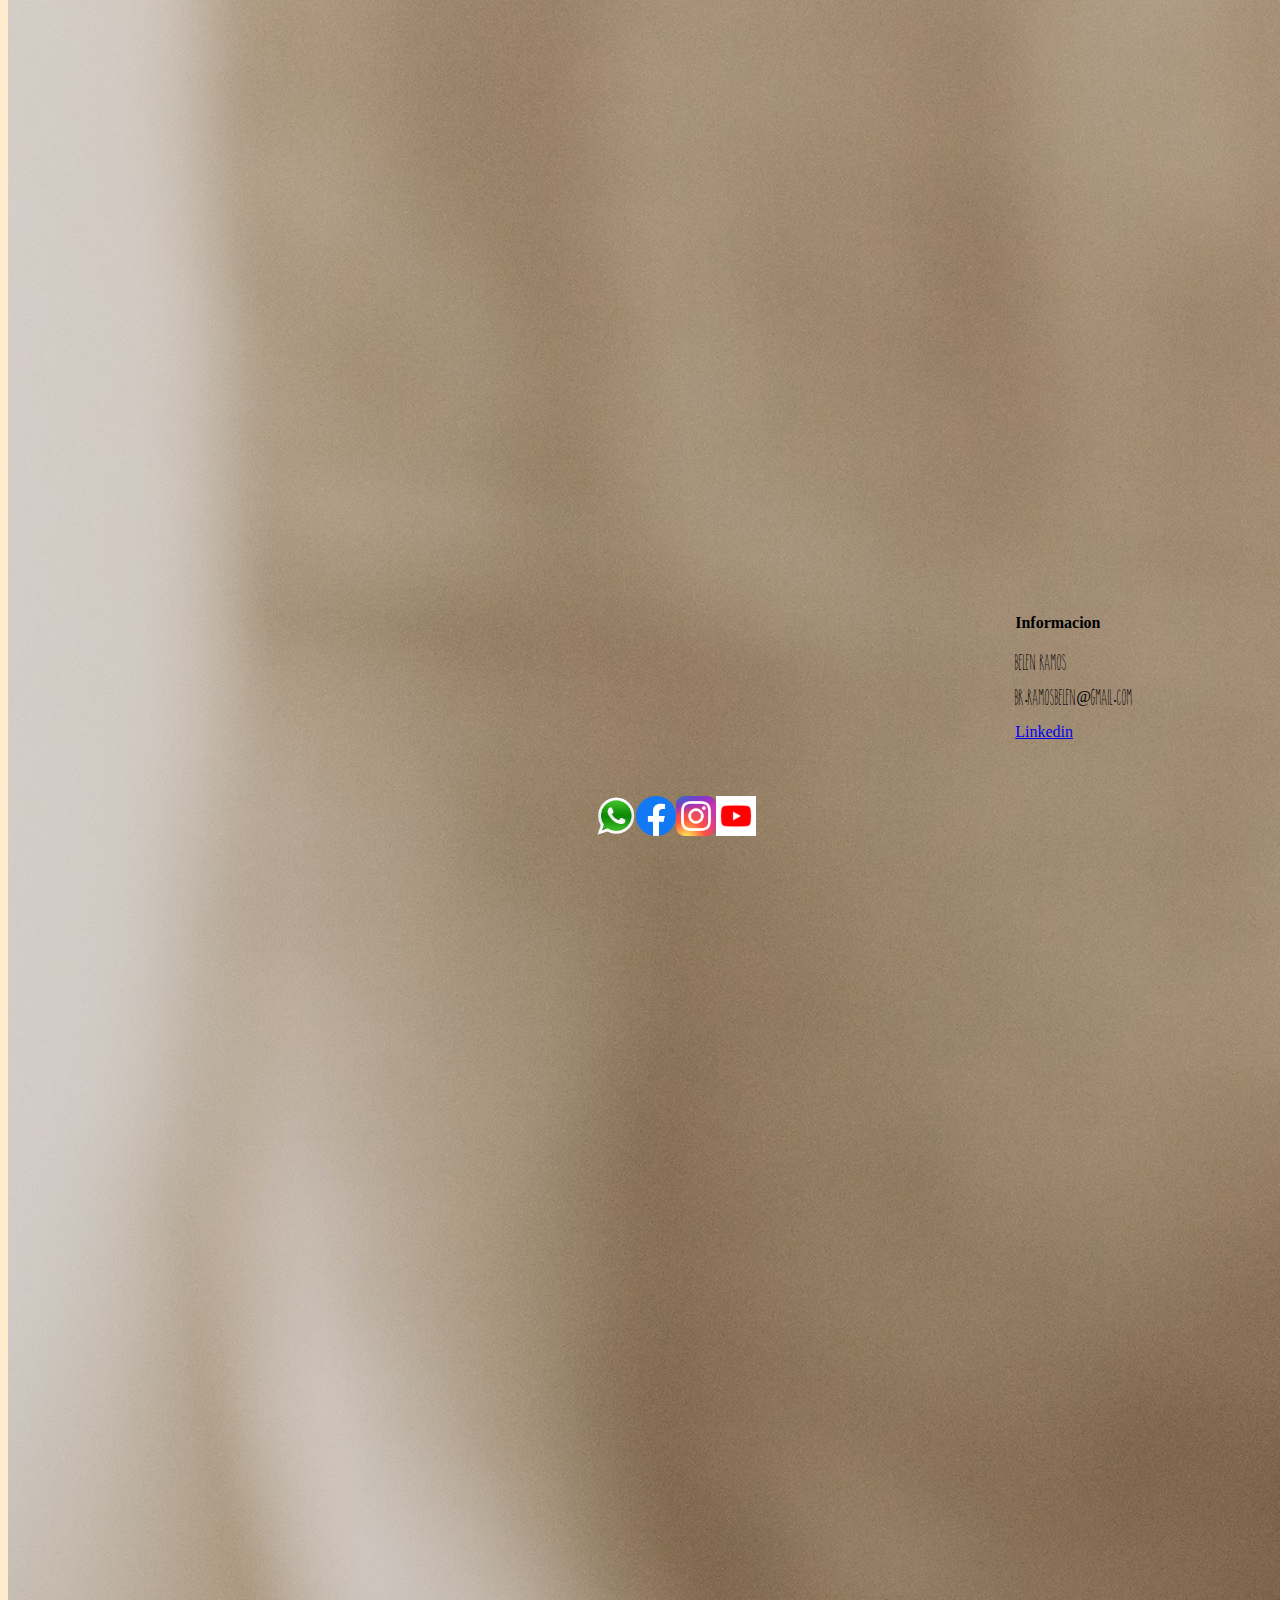
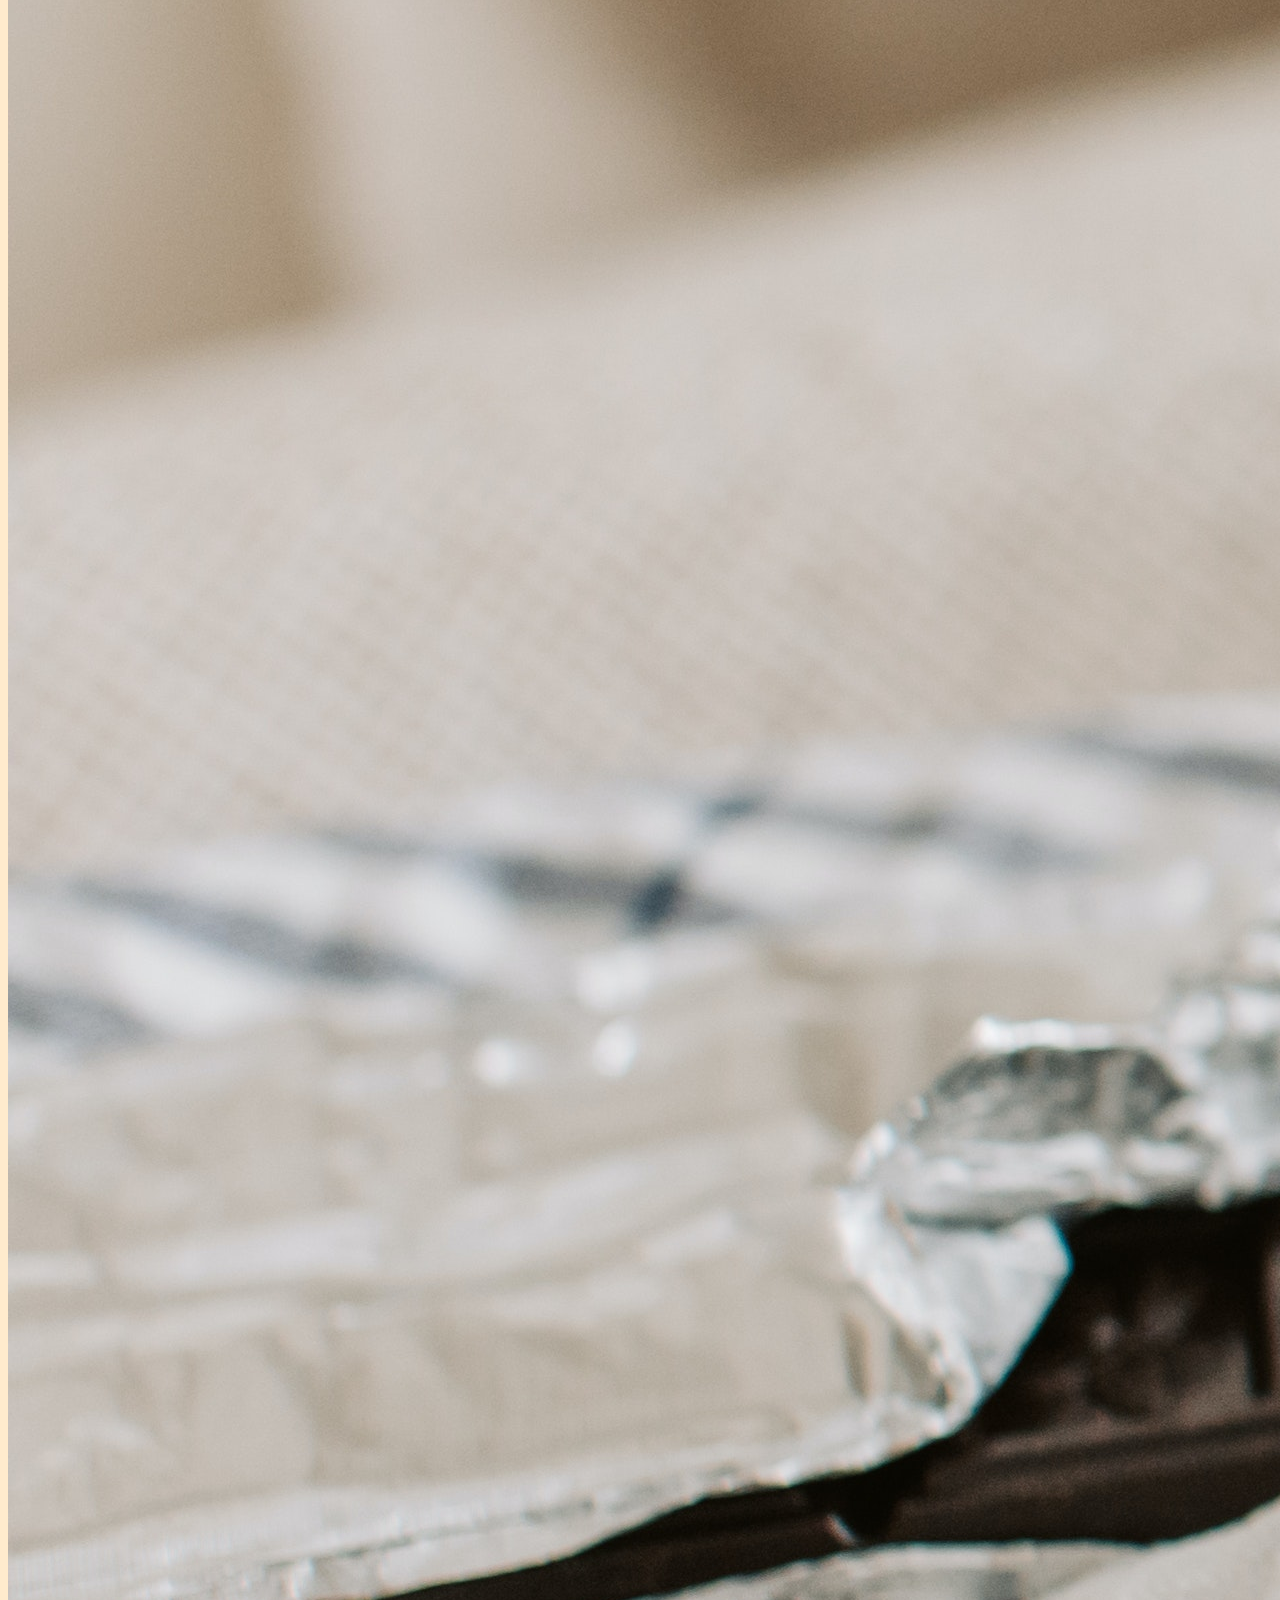
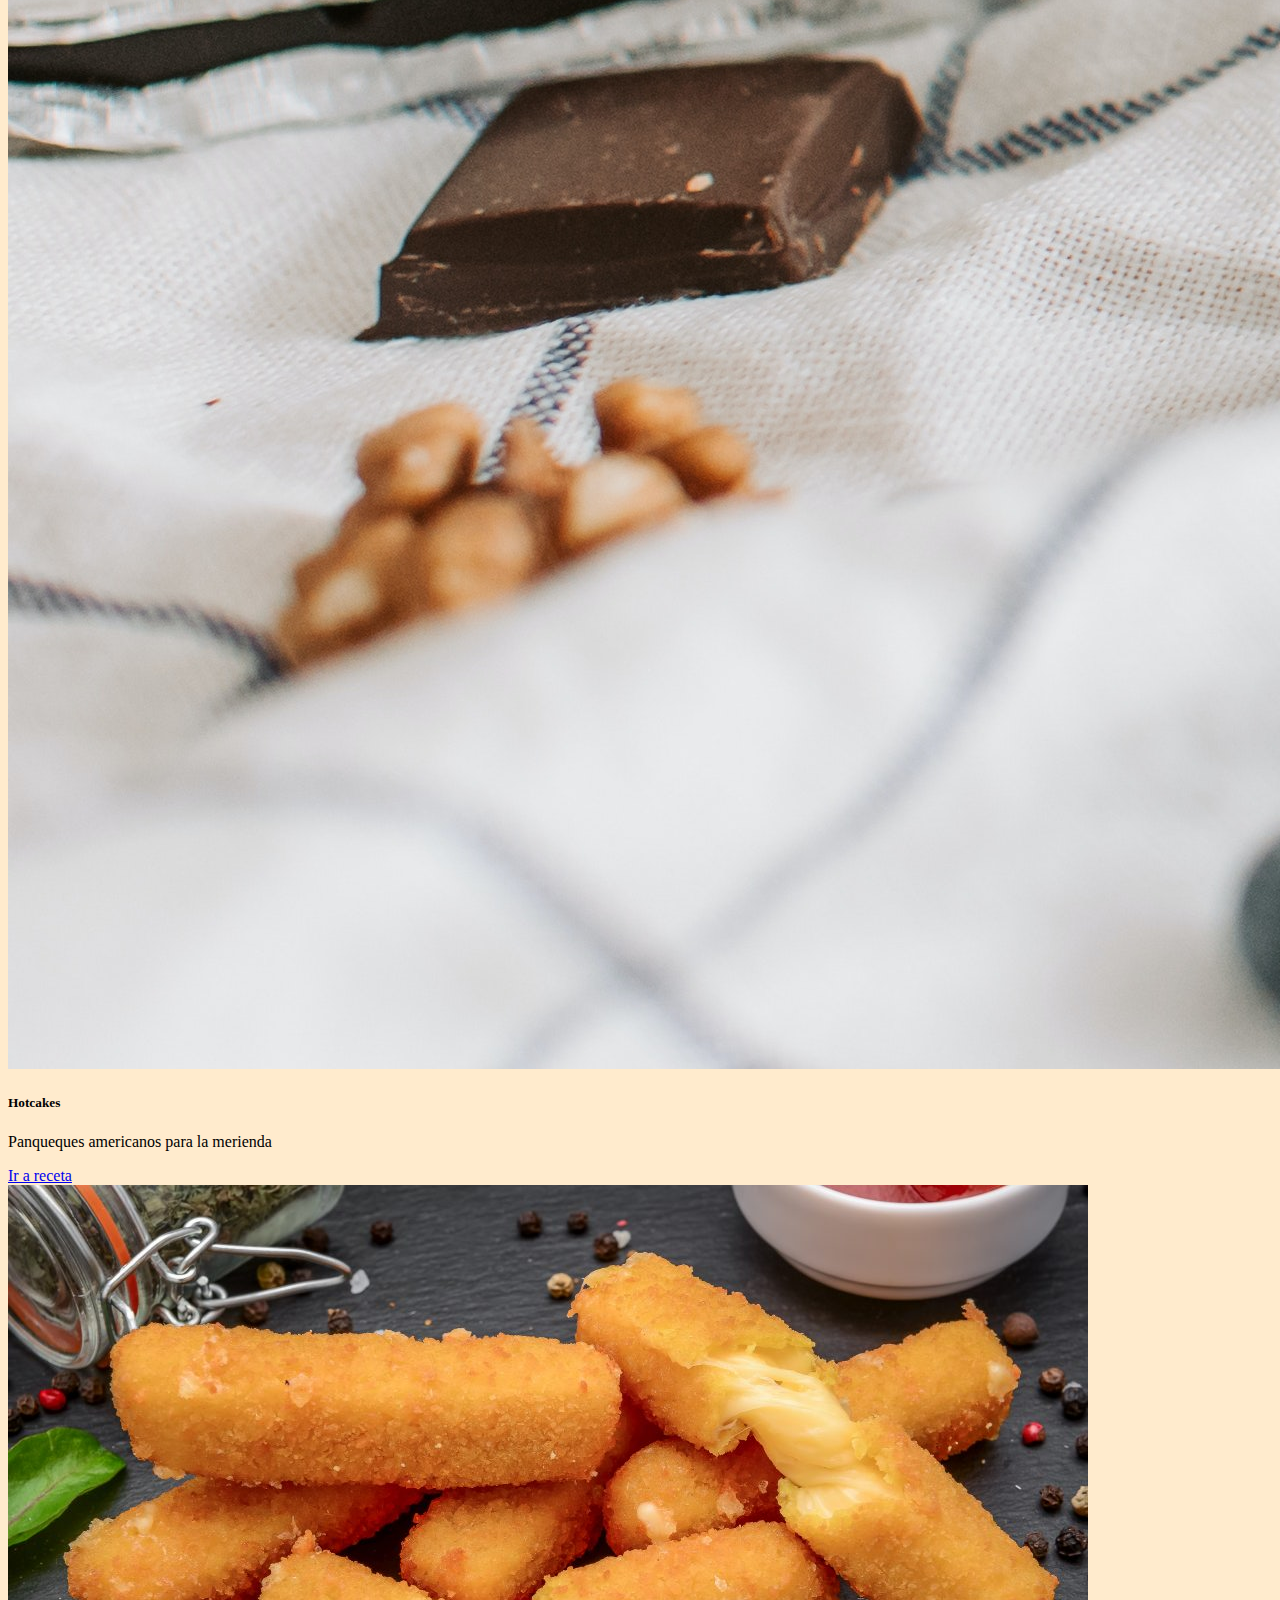
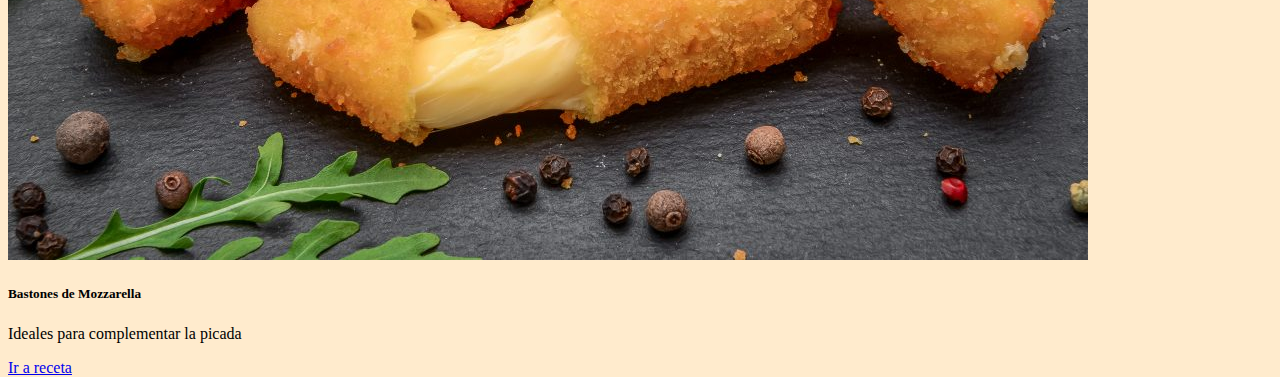
<file: rabas.html>
<!DOCTYPE html>
<html lang="en">

<head>
    <meta charset="UTF-8">
    <meta http-equiv="X-UA-Compatible" content="IE=edge">
    <meta name="viewport" content="width=device-width, initial-scale=1.0">
    <link href="https://cdn.jsdelivr.net/npm/bootstrap@5.3.0/dist/css/bootstrap.min.css" rel="stylesheet"
        integrity="sha384-9ndCyUaIbzAi2FUVXJi0CjmCapSmO7SnpJef0486qhLnuZ2cdeRhO02iuK6FUUVM" crossorigin="anonymous">
    <link rel="stylesheet" href="./css/style.css">
    <meta name="description" content="Recetas de comida">
    <meta name="keywords" content="Comida, Recetas">
    <meta name="author" content="Rocio Belen Ramos">
    <title>Receta Rabas</title>
</head>

<body>
    <a href="https://wa.me/542974198818"> <img class="WhatsApp" src="./imagenes receta/logoWAP.png" alt=" WhatsApp"></a>
    <header>
        <img class="img-logo" src="./imagenes receta/logo.jpg" alt="logo">
        <h1> Recetas </h1>

        <div>
            <a href="https://wa.me/542974198818"> <img class="logo_redes" src="./imagenes receta/logoWAP.png"
                    alt=" WhatsApp"></a>
            <a href="https://es-la.facebook.com/"> <img class="logo_redes" src="./imagenes receta/logofacebook.png"
                    alt="Facebook"></a>
            <a href="https://www.instagram.com/"> <img class="logo_redes" src="./imagenes receta/logoInsta.png"
                    alt="Instagram"></a>
            <a href="https://www.youtube.com/"> <img class="logo_redes" src="./imagenes receta/Youtube-Icon.png"
                    alt="YouTube"></a>
        </div>
    </header>
    <button class="boton"  onclick="cambiarFondo1()"> Modo Nocturno </button>
    <nav id="nav">
        <a href="index.html">Receta Tiramisu</a>
        <a href="chocotorta.html"> Receta de chocotorta</a>
        <a href="viteltone.html">Receta Vitel Tone</a>
        <a href="risotto.html"> Receta Risotto</a>
        <a href="#"> Receta de Rabas</a>
    </nav>
    <section id="letras">
        <h2 id="colorIng"> Ingredientes</h2>
        <img class="rabas_desaparece" src="./imagenes receta/rabas_desaparece.jpg" alt="foto_rabas">
        <img class="img-rabas" src="./imagenes receta/rabas.jpg" alt="foto rabas">
        <ul>
            <li>Calamar 5 tubos de 10 a 12 cm de largo.</li>
            <li>Harina 1 taza aprox.</li>
            <li>Almidón de maíz ½ taza.</li>
            <li>Huevos 4 unid aprox.</li>
            <li>Sal a gusto.</li>
        </ul>
        <h3> Modo de preparacion </h3>
        <iframe class="video_desaparece" width="20%" height="10%" src="https://www.youtube.com/embed/9skSjx_2-FY"
            title="YouTube video player" frameborder="0"
            allow="accelerometer; autoplay; clipboard-write; encrypted-media; gyroscope; picture-in-picture; web-share"
            allowfullscreen></iframe>
        <ol>
            <li>
                <p> <strong> Lo primero, lo más práctico, es comprar los tubos 🦑. Fijate que sean los más “blancos”,
                        sin marcas o veteados rosados. Estos son ricos también pero a veces no son los más tiernos.
                        Si vienen con piel se la sacás fácilmente con las manos, si se te resbala, ayúdate con un papel
                        absorbente.</strong>
                </p>
            </li>
            <li>
                <p><strong>Luego, terminá de limpiarlos por dentro. Lo más práctico es darlos vuelta como una media y
                        enjuagarlos debajo del chorro de agua fría. Volvé a darlos vuelta y cortá aros de 1 cm de
                        ancho.</strong> </p>
            </li>
            <li>
                <p> <strong>En un recipiente poné harina, almidón y en otro los huevos batidos con un poco de sal.
                        Para que queden bien crocantes pasá las rabas primero por los secos, luego por huevo y otra vez
                        por los secos. En cada pasada sacudilas un poco para eliminar el exceso de harina y huevo. Vas a
                        ver que queda un rebozado grumoso y algo húmedo, está bien.</strong></p>
            </li>
            <li>
                <p> <strong> Ahora freílas en aceite de girasol o mezcla caliente. ‼️Importante: esta fritura no puede
                        llevarme mucho más de un minuto y medio. En cuanto doraron un poquito las sacás. Ese es el gran
                        secreto de las rabas tiernas por dentro y crocantes por fuera. No pasarse de cocción, no
                        deshidratarlas.</strong></p>
            </li>

        </ol>
        <div class="container-fluid">
            <div class="row">
                <div class="uno col-sm-12 col-md-6 col-lg-3">
                    <div class="card" style="width: 18rem;">
                        <img src="./imagenes cards/tomates_rellenos.jpg" class="card-img-top" alt="tomates_rellenos">
                        <div class="card-body">
                            <h5 class="card-title">Tomates Rellenos</h5>
                            <p class="card-text">Ideales para comer en el verano</p>
                            <a href="tomates_rellenos.html" class="btn btn-primary">Ir a receta</a>
                        </div>
                    </div>
                </div>
                <div class="uno col-sm-12 col-md-6 col-lg-3">
                    <div class="card" style="width: 18rem;">
                        <img src="./imagenes cards/empanadas_salteñas.jpg" class="card-img-top"
                            alt="empanadas_salteñas">
                        <div class="card-body">
                            <h5 class="card-title">Empanadas Salteñas</h5>
                            <p class="card-text">Las mejores empanadas argentinas </p>
                            <a href="empanada_salteña.html" class="btn btn-primary">Ir a receta</a>
                        </div>
                    </div>
                </div>
                <div class="uno col-sm-12 col-md-6 col-lg-3">
                    <div class="card" style="width: 18rem;">
                        <img src="./imagenes cards/hotcakes.jpg" class="card-img-top" alt="hotcakes">
                        <div class="card-body">
                            <h5 class="card-title">Hotcakes</h5>
                            <p class="card-text"> Panqueques americanos para la merienda </p>
                            <a href="#" class="btn btn-primary">Ir a receta</a>
                        </div>
                    </div>
                </div>
                <div class="uno col-sm-12 col-md-6 col-lg-3">
                    <div class="card" style="width: 18rem;">
                        <img src="./imagenes cards/bastones_mozzarella.jpg" class="card-img-top"
                            alt="bastones_mozzarella">
                        <div class="card-body">
                            <h5 class="card-title">Bastones de Mozzarella</h5>
                            <p class="card-text">Ideales para complementar la picada</p>
                            <a href="#" class="btn btn-primary">Ir a receta </a>
                        </div>
                    </div>
                </div>

            </div>
    </section>
    <footer id="footer">
        <iframe class="mapa"
            src="https://www.google.com/maps/embed?pb=!1m18!1m12!1m3!1d358558.39246930345!2d12.057681666797771!3d45.40455131521376!2m3!1f0!2f0!3f0!3m2!1i1024!2i768!4f13.1!3m3!1m2!1s0x477eb1daf1d63d89%3A0x7ba3c6f0bd92102f!2sVenecia%2C%20Italia!5e0!3m2!1ses!2sar!4v1683039869878!5m2!1ses!2sar"
            width="200" height="200" style="border:0;" allowfullscreen="" loading="lazy"
            referrerpolicy="no-referrer-when-downgrade"></iframe>
        <div class="logos">
            <a href="https://wa.me/542974198818"> <img class="logo_redes" src="./imagenes receta/logoWAP.png"
                    alt=" WhatsApp"></a>
            <a href="https://es-la.facebook.com/"> <img class="logo_redes" src="./imagenes receta/logofacebook.png"
                    alt="Facebook"></a>
            <a href="https://www.instagram.com/"> <img class="logo_redes" src="./imagenes receta/logoInsta.png"
                    alt="Instagram"></a>
            <a href="https://www.youtube.com/"> <img class="logo_redes" src="./imagenes receta/Youtube-Icon.png"
                    alt="YouTube"></a>
        </div>
        <div>
            <h4> Informacion </h4>
            <p> Belen Ramos</p>
            <p>br.ramosbelen@gmail.com</p>
            <a href="https://ar.linkedin.com/?original_referer=https%3A%2F%2Fwww.bing.com%2F"> Linkedin</a>
            <div>
    </footer>
    <script src="./js/ejecutar.js"> </script>
    <script src="https://cdn.jsdelivr.net/npm/bootstrap@5.3.0/dist/js/bootstrap.bundle.min.js"
        integrity="sha384-geWF76RCwLtnZ8qwWowPQNguL3RmwHVBC9FhGdlKrxdiJJigb/j/68SIy3Te4Bkz"
        crossorigin="anonymous"></script>
</body>

</html>
</file>
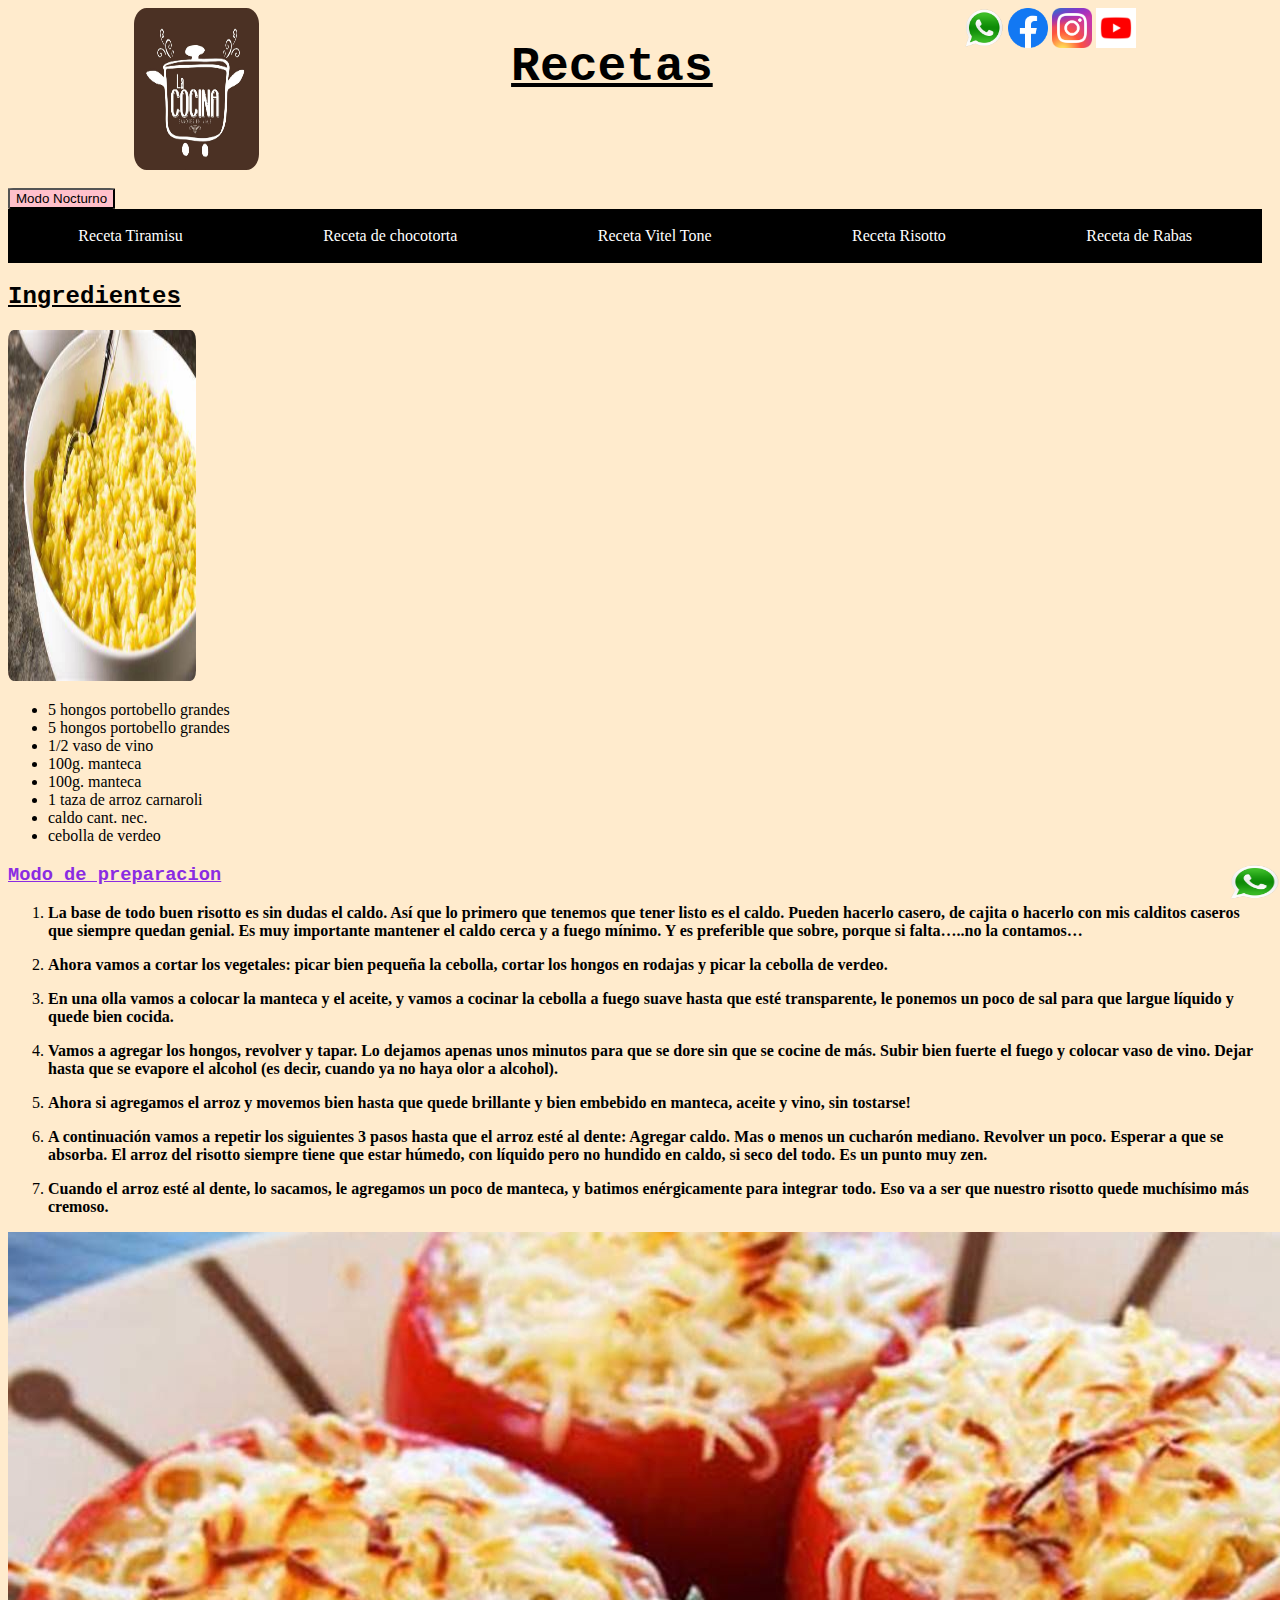
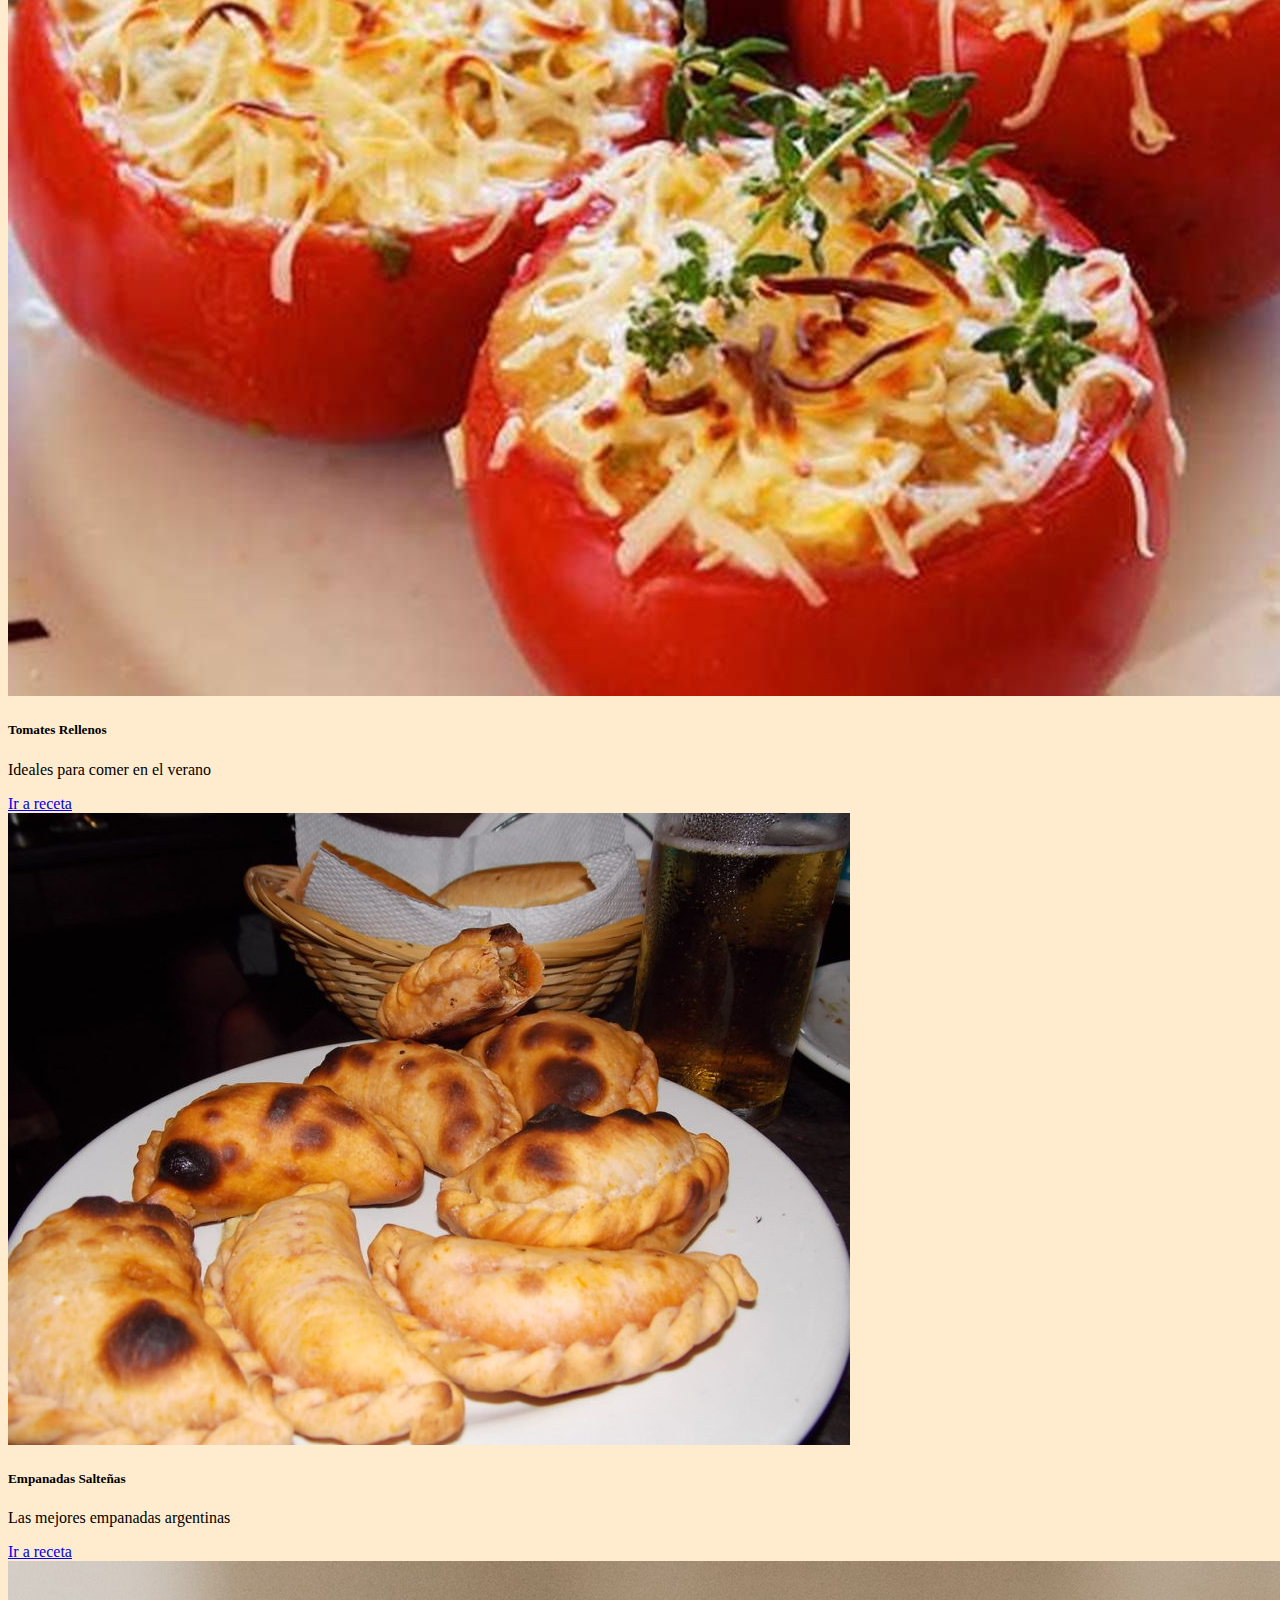
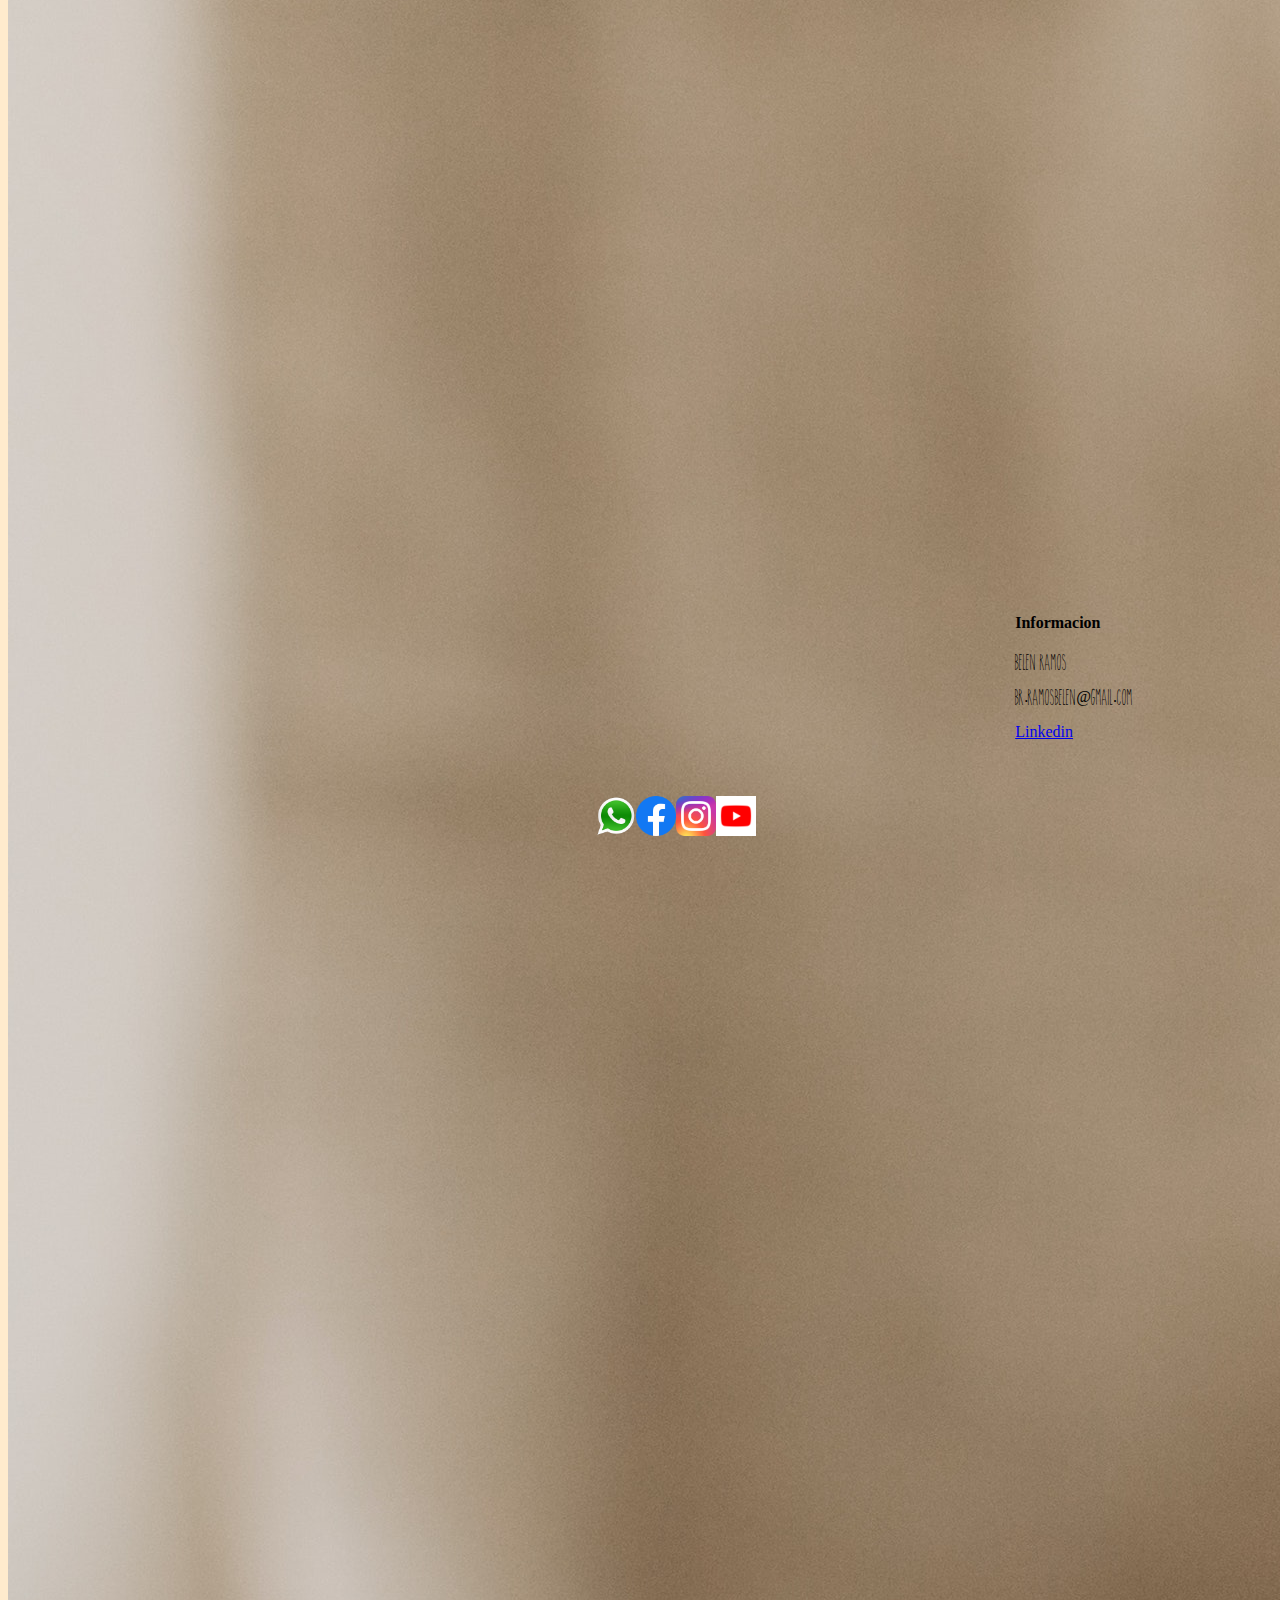
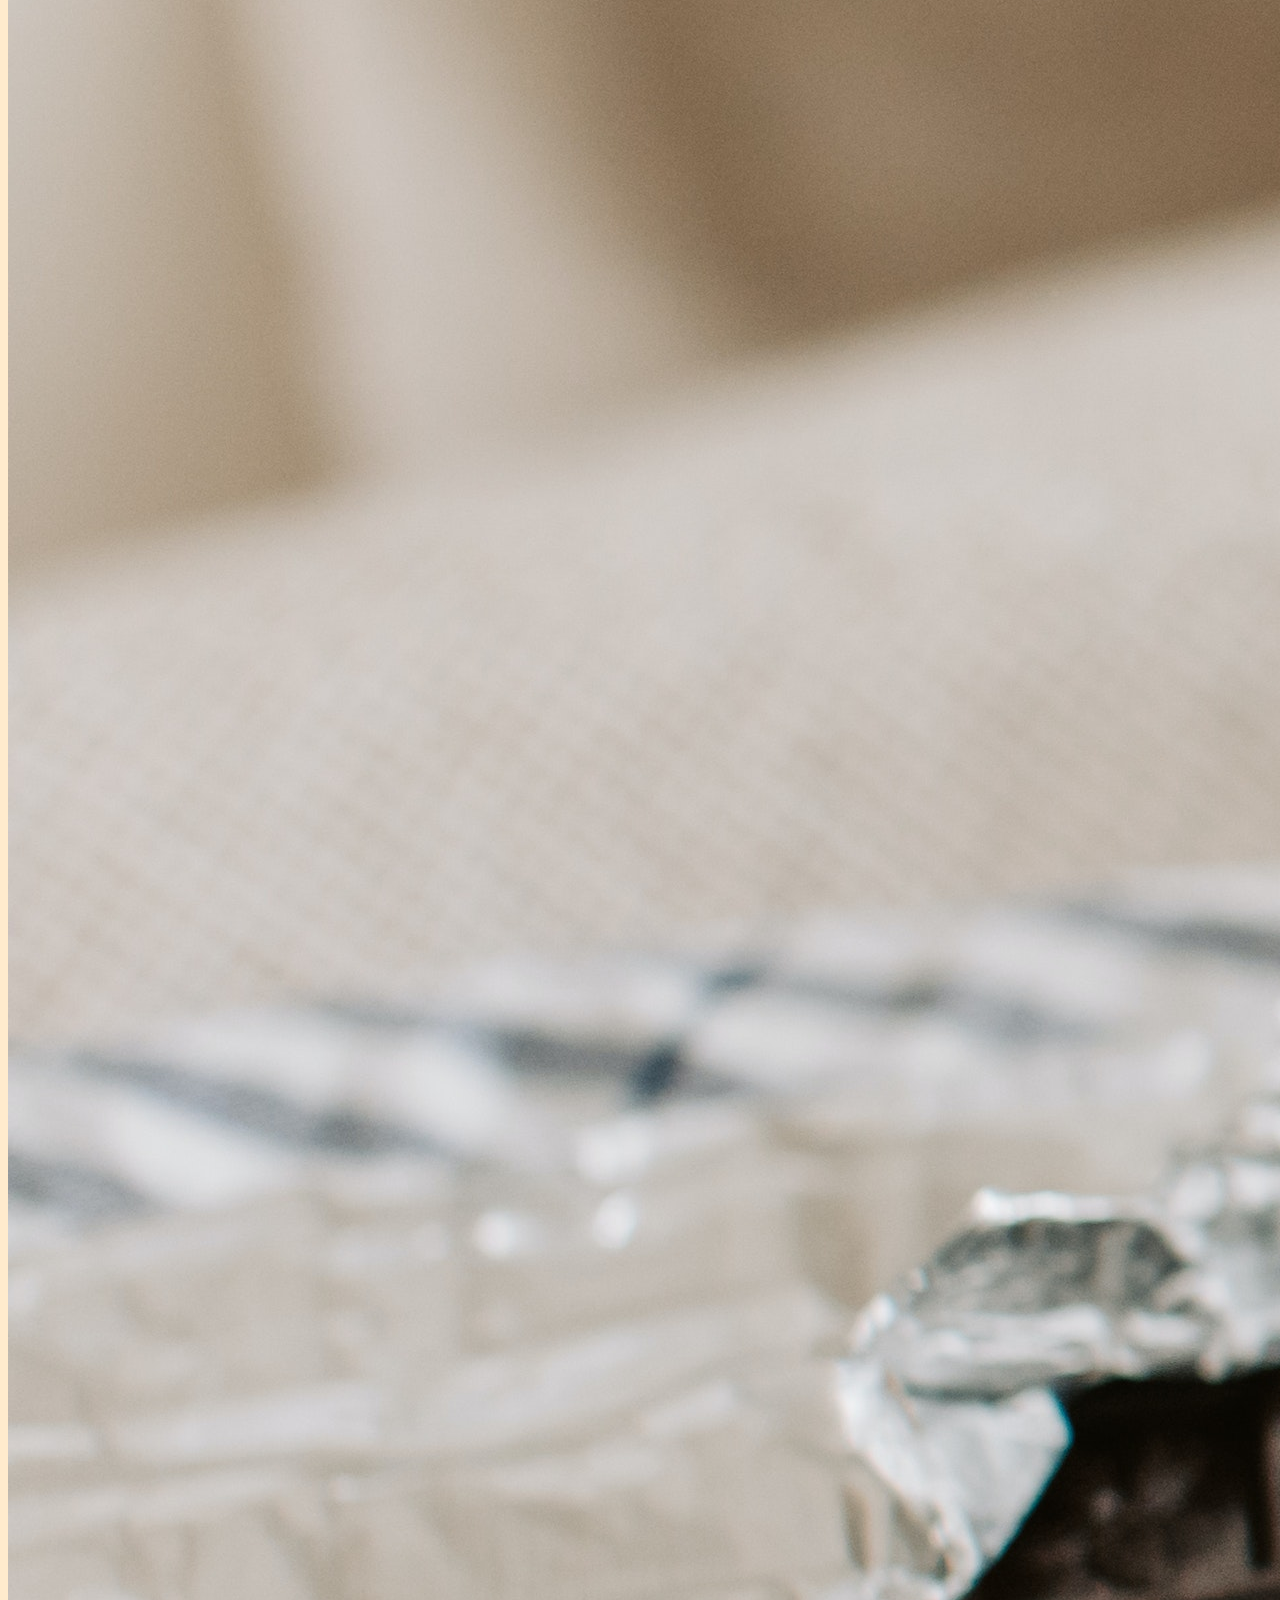
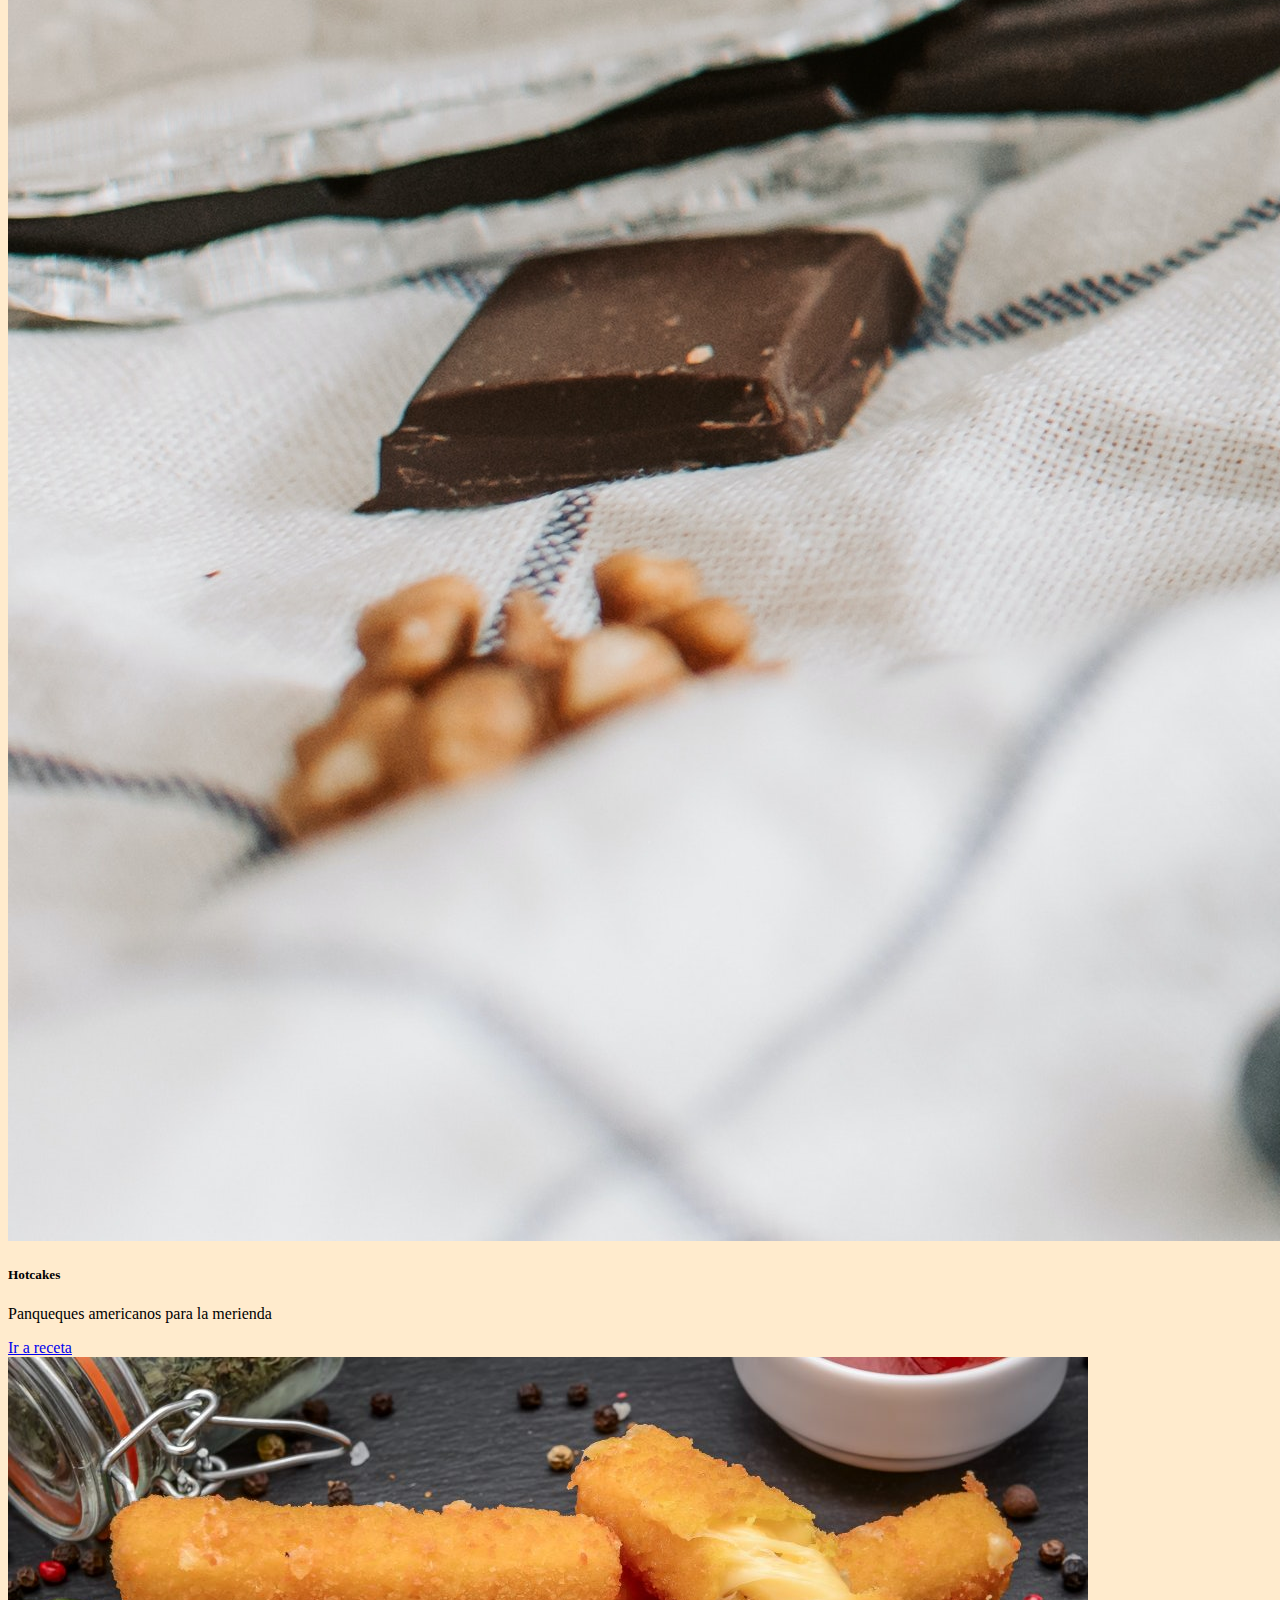
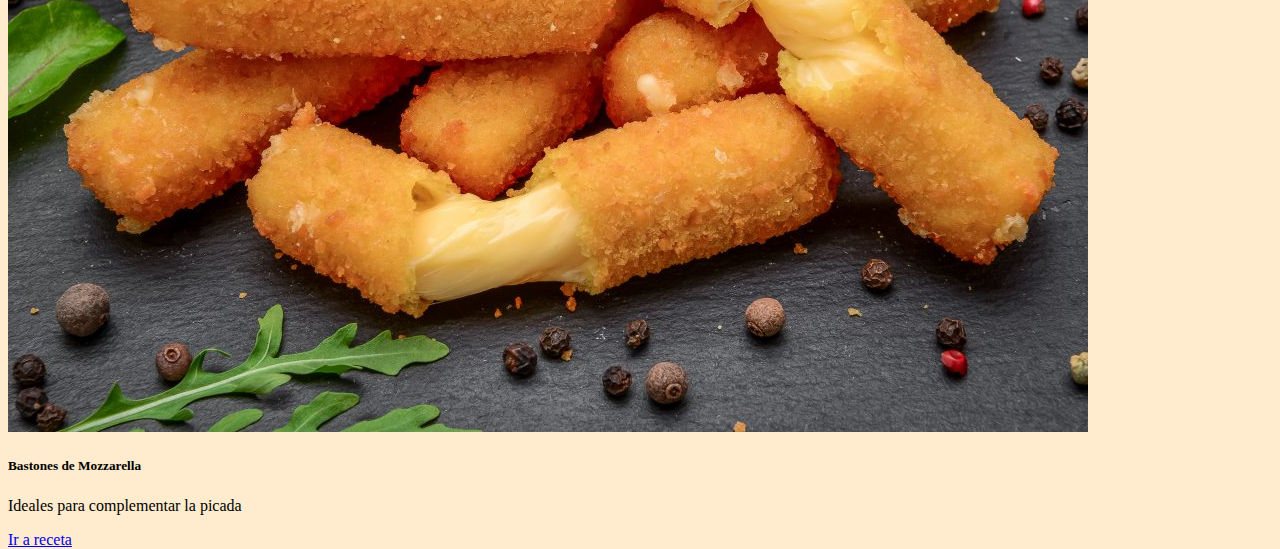
<file: risotto.html>
<!DOCTYPE html>
<html lang="en">

<head>
    <meta charset="UTF-8">
    <meta http-equiv="X-UA-Compatible" content="IE=edge">
    <meta name="viewport" content="width=device-width, initial-scale=1.0">
    <link href="https://cdn.jsdelivr.net/npm/bootstrap@5.3.0/dist/css/bootstrap.min.css" rel="stylesheet"
        integrity="sha384-9ndCyUaIbzAi2FUVXJi0CjmCapSmO7SnpJef0486qhLnuZ2cdeRhO02iuK6FUUVM" crossorigin="anonymous">
    <link rel="stylesheet" href="./css/style.css">
    <meta name="description" content="Recetas de comida">
    <meta name="keywords" content="Comida, Recetas">
    <meta name="author" content="Rocio Belen Ramos">
    <title>Receta Risotto</title>
</head>

<body>
    <a href="https://wa.me/542974198818"> <img class="WhatsApp" src="./imagenes receta/logoWAP.png" alt=" WhatsApp"></a>
    <header>
        <img class="img-logo" src="./imagenes receta/logo.jpg" alt="logo">
        <h1> Recetas </h1>

        <div>
            <a href="https://wa.me/542974198818"> <img class="logo_redes" src="./imagenes receta/logoWAP.png"
                    alt=" WhatsApp"></a>
            <a href="https://es-la.facebook.com/"> <img class="logo_redes" src="./imagenes receta/logofacebook.png"
                    alt="Facebook"></a>
            <a href="https://www.instagram.com/"> <img class="logo_redes" src="./imagenes receta/logoInsta.png"
                    alt="Instagram"></a>
            <a href="https://www.youtube.com/"> <img class="logo_redes" src="./imagenes receta/Youtube-Icon.png"
                    alt="YouTube"></a>
        </div>
    </header>
    <button class="boton"  onclick="cambiarFondo1()"> Modo Nocturno </button>
    <nav id="nav">
        <a href="index.html">Receta Tiramisu</a>
        <a href="chocotorta.html"> Receta de chocotorta</a>
        <a href="viteltone.html">Receta Vitel Tone</a>
        <a href="#"> Receta Risotto</a>
        <a href="rabas.html"> Receta de Rabas</a>

    </nav>
    <section id="letras">
        <h2  id="color"> Ingredientes</h2>
        <img class="risotto_desaparece" src="./imagenes receta/risotto_desaparece.jpg" alt="foto_ risotto">
        <img class="img-risotto" src="./imagenes receta/risotto.jpg" alt="foto risotto">
        <ul>
            <li>5 hongos portobello grandes</li>
            <li>5 hongos portobello grandes</li>
            <li>1/2 vaso de vino</li>
            <li>100g. manteca</li>
            <li>100g. manteca</li>
            <li>1 taza de arroz carnaroli</li>
            <li>caldo cant. nec.</li>
            <li> cebolla de verdeo</li>
        </ul>
        <h3> Modo de preparacion </h3>
        <iframe class="video_desaparece" width="20%" height="10%" src="https://www.youtube.com/embed/6d0iUOqxee4"
            title="YouTube video player" frameborder="0"
            allow="accelerometer; autoplay; clipboard-write; encrypted-media; gyroscope; picture-in-picture; web-share"
            allowfullscreen></iframe>
        <ol>
            <li>
                <p> <strong>La base de todo buen risotto es sin dudas el caldo. Así que lo primero que tenemos que tener
                        listo es el caldo. Pueden hacerlo casero, de cajita o hacerlo con mis calditos caseros que
                        siempre
                        quedan genial. Es muy importante mantener el caldo cerca y a fuego mínimo. Y es preferible que
                        sobre, porque si falta…..no la contamos…</strong></p>
            </li>
            <li>
                <p><strong>Ahora vamos a cortar los vegetales: picar bien pequeña la cebolla, cortar los hongos en
                        rodajas y
                        picar la cebolla de verdeo. </strong> </p>
            </li>
            <li>
                <p> <strong>
                        En una olla vamos a colocar la manteca y el aceite, y vamos a cocinar la cebolla a fuego suave
                        hasta
                        que esté transparente, le ponemos un poco de sal para que largue líquido y quede bien
                        cocida.</strong></p>
            </li>
            <li>
                <p> <strong> Vamos a agregar los hongos, revolver y tapar. Lo dejamos apenas unos minutos para que se
                        dore
                        sin que se cocine de más. Subir bien fuerte el fuego y colocar vaso de vino. Dejar hasta que se
                        evapore el alcohol (es decir, cuando ya no haya olor a alcohol). </strong></p>
            </li>
            <li>
                <p> <strong> Ahora si agregamos el arroz y movemos bien hasta que quede brillante y bien embebido en
                        manteca, aceite y vino, sin tostarse!</strong></p>
            </li>
            <li>
                <p> <strong>
                        A continuación vamos a repetir los siguientes 3 pasos hasta que el arroz esté al dente:
                        Agregar caldo. Mas o menos un cucharón mediano.
                        Revolver un poco.
                        Esperar a que se absorba. El arroz del risotto siempre tiene que estar húmedo, con líquido pero
                        no
                        hundido en caldo, si seco del todo. Es un punto muy zen.
                    </strong></p>
            </li>
            <li>
                <p><strong>
                        Cuando el arroz esté al dente, lo sacamos, le agregamos un poco de manteca, y batimos
                        enérgicamente
                        para integrar todo. Eso va a ser que nuestro risotto quede muchísimo más cremoso.
                    </strong></p>
            </li>
        </ol>
        <div class="container-fluid">
            <div class="row">
                <div class="uno col-sm-12 col-md-6 col-lg-3">
                    <div class="card" style="width: 18rem;">
                        <img src="./imagenes cards/tomates_rellenos.jpg" class="card-img-top" alt="tomates_rellenos">
                        <div class="card-body">
                            <h5 class="card-title">Tomates Rellenos</h5>
                            <p class="card-text">Ideales para comer en el verano</p>
                            <a href="tomates_rellenos.html" class="btn btn-primary">Ir a receta</a>
                        </div>
                    </div>
                </div>
                <div class="uno col-sm-12 col-md-6 col-lg-3">
                    <div class="card" style="width: 18rem;">
                        <img src="./imagenes cards/empanadas_salteñas.jpg" class="card-img-top"
                            alt="empanadas_salteñas">
                        <div class="card-body">
                            <h5 class="card-title">Empanadas Salteñas</h5>
                            <p class="card-text">Las mejores empanadas argentinas </p>
                            <a href="empanada_salteña.html" class="btn btn-primary">Ir a receta</a>
                        </div>
                    </div>
                </div>
                <div class="uno col-sm-12 col-md-6 col-lg-3">
                    <div class="card" style="width: 18rem;">
                        <img src="./imagenes cards/hotcakes.jpg" class="card-img-top" alt="hotcakes">
                        <div class="card-body">
                            <h5 class="card-title">Hotcakes</h5>
                            <p class="card-text"> Panqueques americanos para la merienda </p>
                            <a href="#" class="btn btn-primary">Ir a receta</a>
                        </div>
                    </div>
                </div>
                <div class="uno col-sm-12 col-md-6 col-lg-3">
                    <div class="card" style="width: 18rem;">
                        <img src="./imagenes cards/bastones_mozzarella.jpg" class="card-img-top"
                            alt="bastones_mozzarella">
                        <div class="card-body">
                            <h5 class="card-title">Bastones de Mozzarella</h5>
                            <p class="card-text">Ideales para complementar la picada</p>
                            <a href="#" class="btn btn-primary">Ir a receta </a>
                        </div>
                    </div>
                </div>

            </div>

    </section>

    <footer id="footer" >
        <iframe class="mapa"
            src="https://www.google.com/maps/embed?pb=!1m18!1m12!1m3!1d358558.39246930345!2d12.057681666797771!3d45.40455131521376!2m3!1f0!2f0!3f0!3m2!1i1024!2i768!4f13.1!3m3!1m2!1s0x477eb1daf1d63d89%3A0x7ba3c6f0bd92102f!2sVenecia%2C%20Italia!5e0!3m2!1ses!2sar!4v1683039869878!5m2!1ses!2sar"
            width="200" height="200" style="border:0;" allowfullscreen="" loading="lazy"
            referrerpolicy="no-referrer-when-downgrade"></iframe>
        <div class="logos">
            <a href="https://wa.me/542974198818"> <img class="logo_redes" src="./imagenes receta/logoWAP.png"
                    alt=" WhatsApp"></a>
            <a href="https://es-la.facebook.com/"> <img class="logo_redes" src="./imagenes receta/logofacebook.png"
                    alt="Facebook"></a>
            <a href="https://www.instagram.com/"> <img class="logo_redes" src="./imagenes receta/logoInsta.png"
                    alt="Instagram"></a>
            <a href="https://www.youtube.com/"> <img class="logo_redes" src="./imagenes receta/Youtube-Icon.png"
                    alt="YouTube"></a>
        </div>
        <div>
            <h4> Informacion </h4>
            <p> Belen Ramos</p>
            <p>br.ramosbelen@gmail.com</p>
            <a href="https://ar.linkedin.com/?original_referer=https%3A%2F%2Fwww.bing.com%2F"> Linkedin</a>
            <div>
    </footer>
    <script src="./js/ejecutar.js"> </script>
    <script src="https://cdn.jsdelivr.net/npm/bootstrap@5.3.0/dist/js/bootstrap.bundle.min.js"
        integrity="sha384-geWF76RCwLtnZ8qwWowPQNguL3RmwHVBC9FhGdlKrxdiJJigb/j/68SIy3Te4Bkz"
        crossorigin="anonymous"></script>
</body>

</html>
</file>
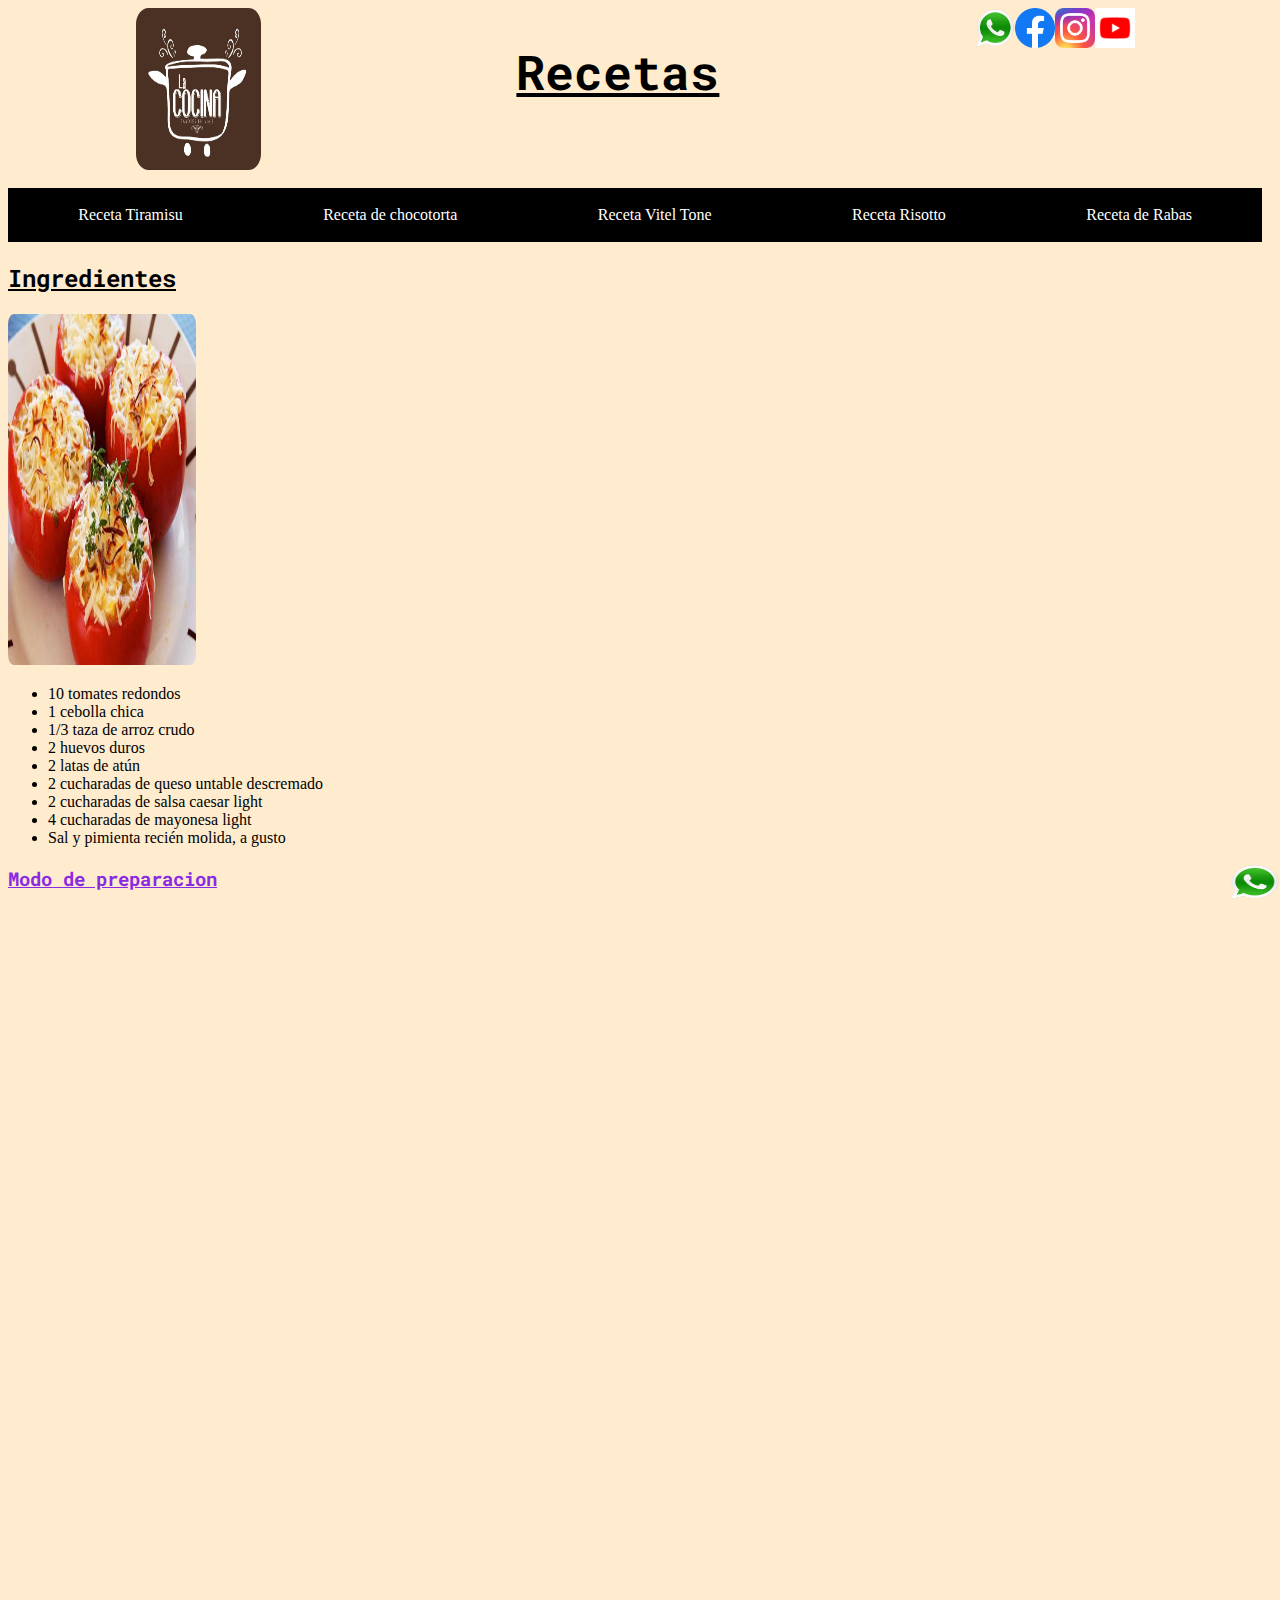
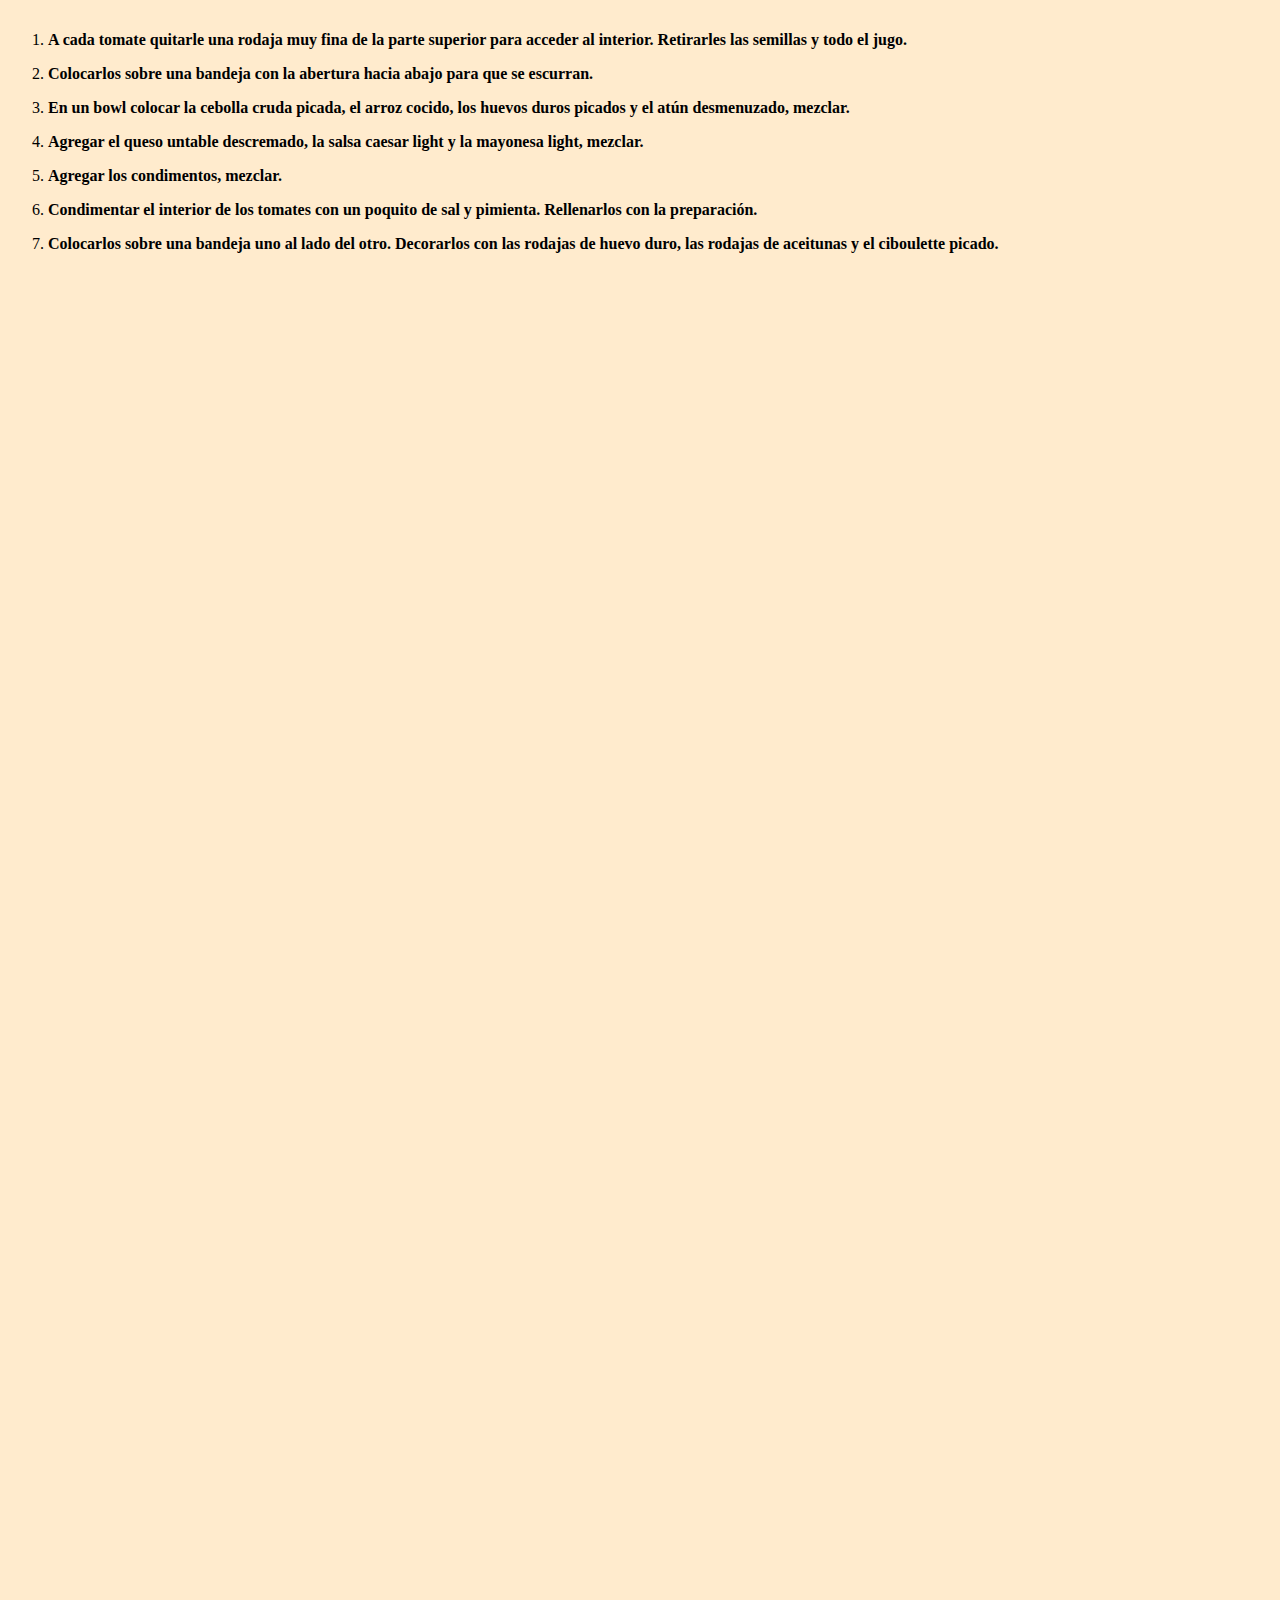
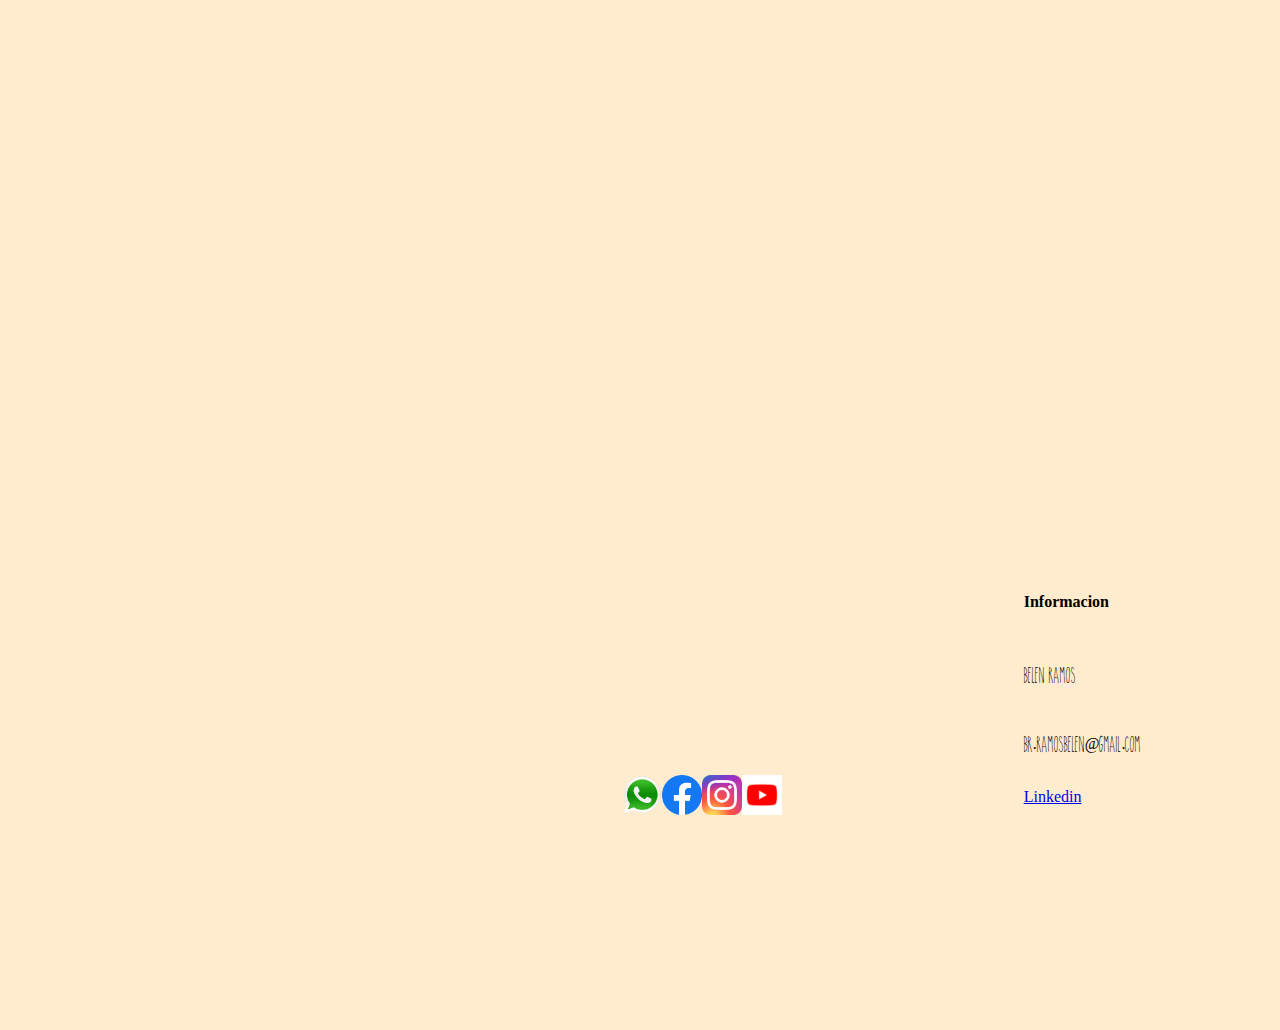
<file: tomates_rellenos.html>
<!DOCTYPE html>
<html lang="en">

<head>
    <meta charset="UTF-8">
    <meta http-equiv="X-UA-Compatible" content="IE=edge">
    <meta name="viewport" content="width=device-width, initial-scale=1.0">
    <link rel="preconnect" href="https://fonts.googleapis.com">
    <link rel="preconnect" href="https://fonts.gstatic.com" crossorigin>
    <link href="https://fonts.googleapis.com/css2?family=Roboto+Mono:wght@200&display=swap" rel="stylesheet">
    <link href="https://cdn.jsdelivr.net/npm/bootstrap@5.3.0/dist/css/bootstrap.min.css" rel="stylesheet"
        integrity="sha384-9ndCyUaIbzAi2FUVXJi0CjmCapSmO7SnpJef0486qhLnuZ2cdeRhO02iuK6FUUVM" crossorigin="anonymous">
    <link rel="stylesheet" href="./css/style.css">
    <meta name="description" content="Recetas de comida">
    <meta name="keywords" content="Comida, Recetas">
    <meta name="author" content="Rocio Belen Ramos">


    <title>Tomates Rellenos</title>
</head>

<body>
    <a href="https://wa.me/542974198818"> <img class="WhatsApp" src="./imagenes receta/logoWAP.png" alt=" WhatsApp"></a>
    <header>

        <img class="img-logo" src="./imagenes receta/logo.jpg" alt="logo">


        <h1> Recetas </h1>

        <div class="redes">
            <a href="https://wa.me/542974198818"> <img class="logo_redes" src="./imagenes receta/logoWAP.png"
                    alt=" WhatsApp"></a>
            <a href="https://es-la.facebook.com/"> <img class="logo_redes" src="./imagenes receta/logofacebook.png"
                    alt="Facebook"></a>
            <a href="https://www.instagram.com/"> <img class="logo_redes" src="./imagenes receta/logoInsta.png"
                    alt="Instagram"></a>
            <a href="https://www.youtube.com/"> <img class="logo_redes" src="./imagenes receta/Youtube-Icon.png"
                    alt="YouTube"></a>
        </div>

    </header>
    <nav>
        <a href="#">Receta Tiramisu</a>
        <a href="chocotorta.html"> Receta de chocotorta</a>
        <a href="viteltone.html">Receta Vitel Tone</a>
        <a href="risotto.html"> Receta Risotto</a>
        <a href="rabas.html"> Receta de Rabas</a>
    </nav>
    <section>
        <h2> Ingredientes</h2>
        <img class="img-tiramisu" src="./imagenes cards/tomates_rellenos.jpg" alt="foto tiramisu">
        <ul>
            <li>10 tomates redondos</li>
            <li>1 cebolla chica</li>
            <li>1/3 taza de arroz crudo</li>
            <li> 2 huevos duros </li>
            <li>2 latas de atún </li>
            <li>2 cucharadas de queso untable descremado </li>
            <li>2 cucharadas de salsa caesar light </li>
            <li> 4 cucharadas de mayonesa light</li>
            <li> Sal y pimienta recién molida, a gusto</li>
        </ul>
        <h3> Modo de preparacion </h3>
        <iframe width="30%" height="20%" src="https://www.youtube.com/embed/-I78ACV8FXc" title="YouTube video player"
            frameborder="0"
            allow="accelerometer; autoplay; clipboard-write; encrypted-media; gyroscope; picture-in-picture; web-share"
            allowfullscreen></iframe>
        <ol>
            <li>
                <p> <strong>A cada tomate quitarle una rodaja muy fina de la parte superior para acceder al interior.
                        Retirarles las semillas y todo el jugo.</strong>
                </p>
            </li>
            <li>
                <p><strong> Colocarlos sobre una bandeja con la abertura hacia abajo para que se escurran. </strong>
                </p>
            </li>
            <li>
                <p> <strong> En un bowl colocar la cebolla cruda picada, el arroz cocido, los huevos duros picados y el
                        atún desmenuzado, mezclar. </strong></p>
            </li>
            <li>
                <p> <strong> Agregar el queso untable descremado, la salsa caesar light y la mayonesa light,
                        mezclar.</strong></p>
            </li>
            <li>
                <p> <strong> Agregar los condimentos, mezclar.</strong></p>
            </li>
            <li>
                <p> <strong> Condimentar el interior de los tomates con un poquito de sal y pimienta. Rellenarlos con la
                        preparación.</strong></p>
            </li>
            <li>
                <p> <strong> Colocarlos sobre una bandeja uno al lado del otro. Decorarlos con las rodajas de huevo
                        duro, las rodajas de aceitunas y el ciboulette picado.</strong></p>
            </li>
        </ol>
    </section>
    <footer>

        <iframe
            src="https://www.google.com/maps/embed?pb=!1m18!1m12!1m3!1d6433654.638142486!2d19.833753925345285!3d38.06029762134585!2m3!1f0!2f0!3f0!3m2!1i1024!2i768!4f13.1!3m3!1m2!1s0x135b4ac711716c63%3A0x363a1775dc9a2d1d!2sGrecia!5e0!3m2!1ses-419!2sar!4v1688955747849!5m2!1ses-419!2sar"
            width="20%" height="40%" style="border:0;" allowfullscreen="" loading="lazy"
            referrerpolicy="no-referrer-when-downgrade"></iframe>
        <div class="logos">
            <a href="https://wa.me/542974198818"> <img class="logo_redes" src="./imagenes receta/logoWAP.png"
                    alt=" WhatsApp"></a>
            <a href="https://es-la.facebook.com/"> <img class="logo_redes" src="./imagenes receta/logofacebook.png"
                    alt="Facebook"></a>
            <a href="https://www.instagram.com/"> <img class="logo_redes" src="./imagenes receta/logoInsta.png"
                    alt="Instagram"></a>
            <a href="https://www.youtube.com/"> <img class="logo_redes" src="./imagenes receta/Youtube-Icon.png"
                    alt="YouTube"></a>
        </div>
        <div>
            <div>
                <h4> Informacion </h4> </br>
                <p> Belen Ramos</p> </br>
                <p>br.ramosbelen@gmail.com</p> </br>
                <a href="https://ar.linkedin.com/?original_referer=https%3A%2F%2Fwww.bing.com%2F"> Linkedin</a>
                </br>
                <div>
    </footer>

    <script src="https://cdn.jsdelivr.net/npm/bootstrap@5.3.0/dist/js/bootstrap.bundle.min.js"
        integrity="sha384-geWF76RCwLtnZ8qwWowPQNguL3RmwHVBC9FhGdlKrxdiJJigb/j/68SIy3Te4Bkz"
        crossorigin="anonymous"></script>
</body>

</html>
</file>
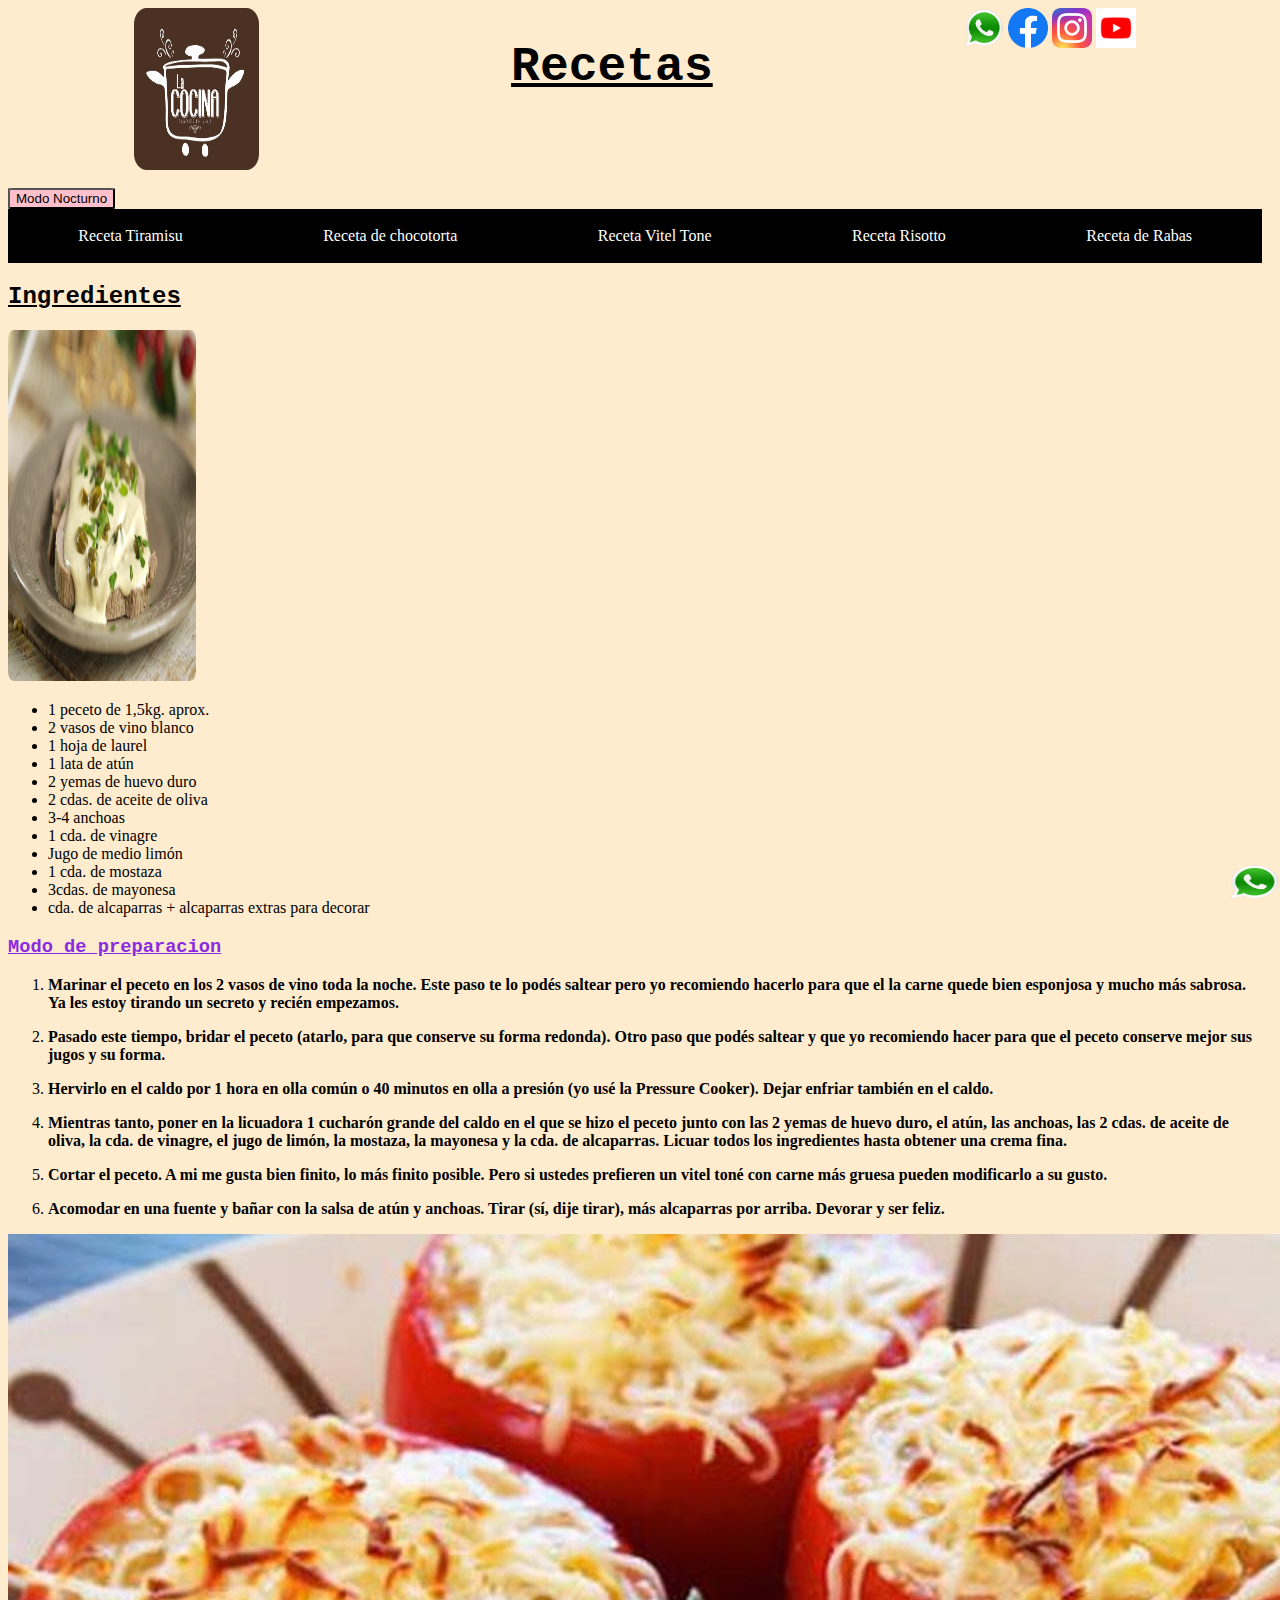
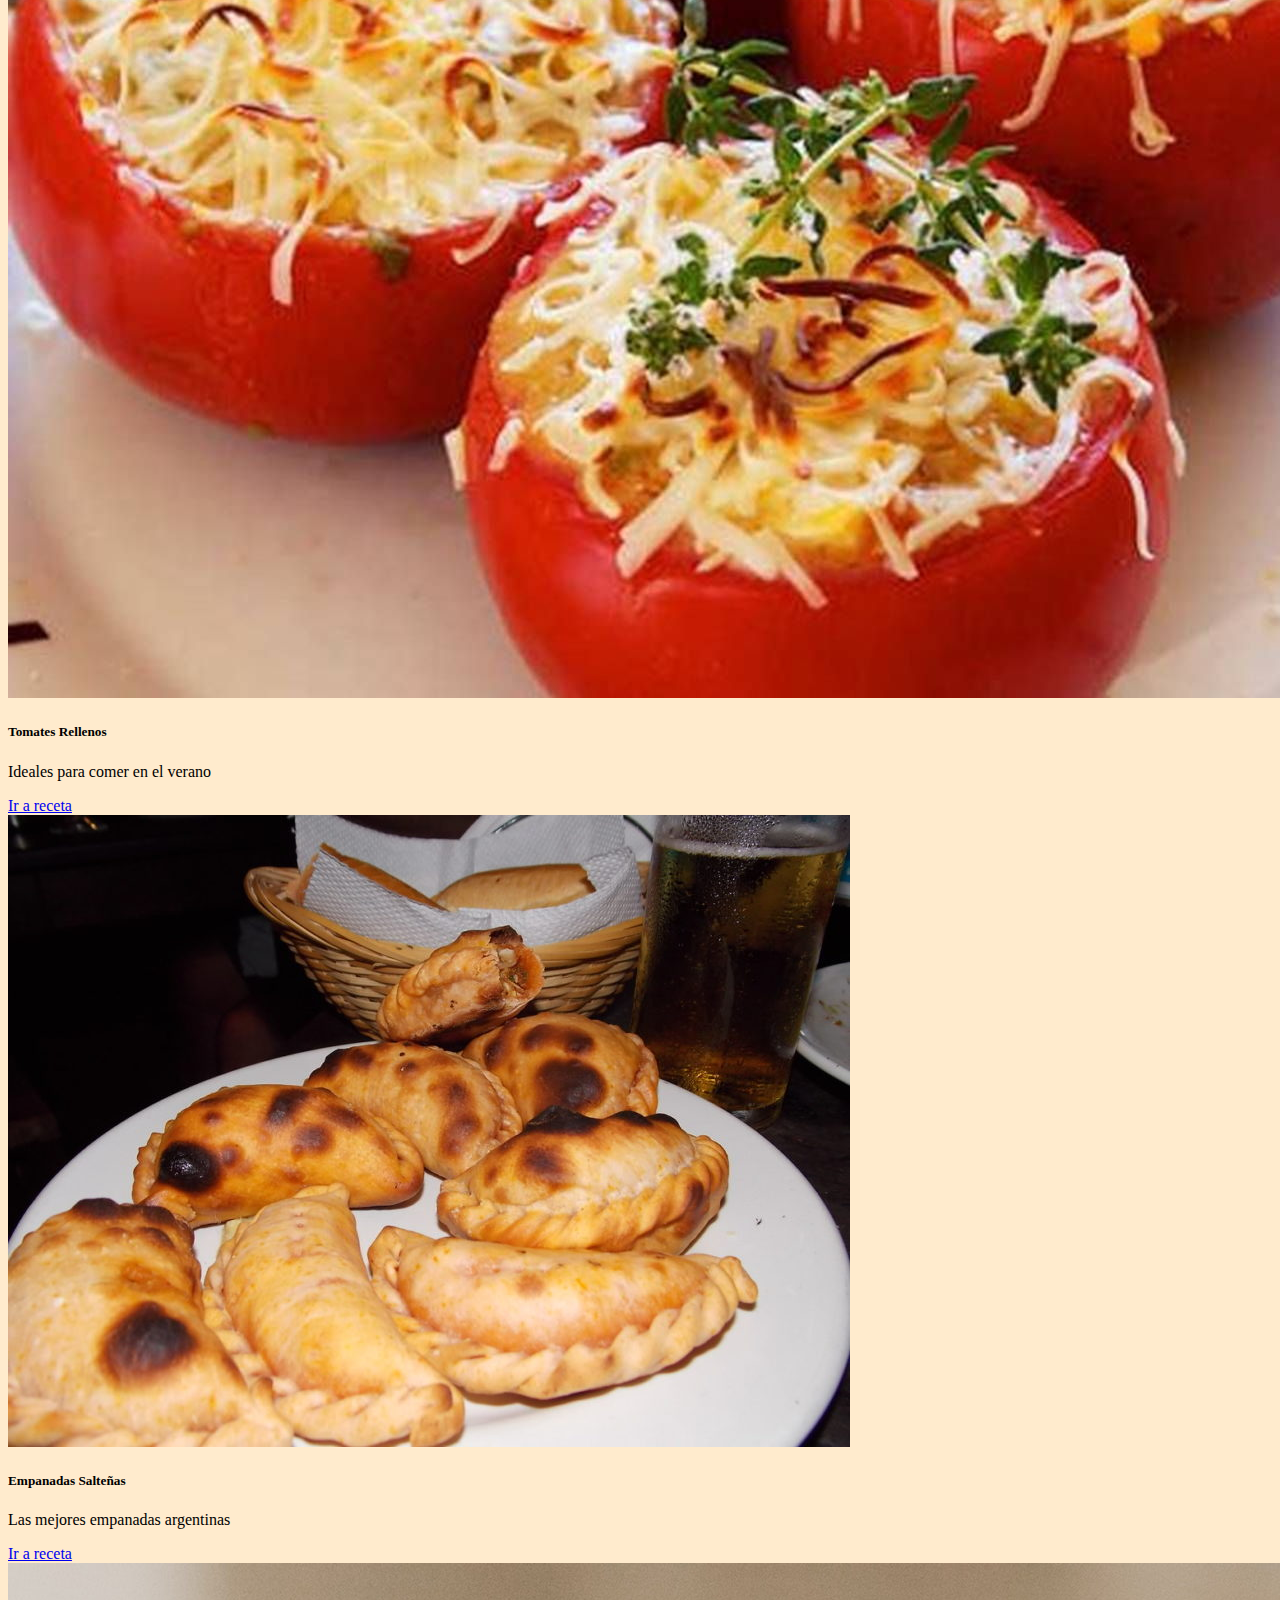
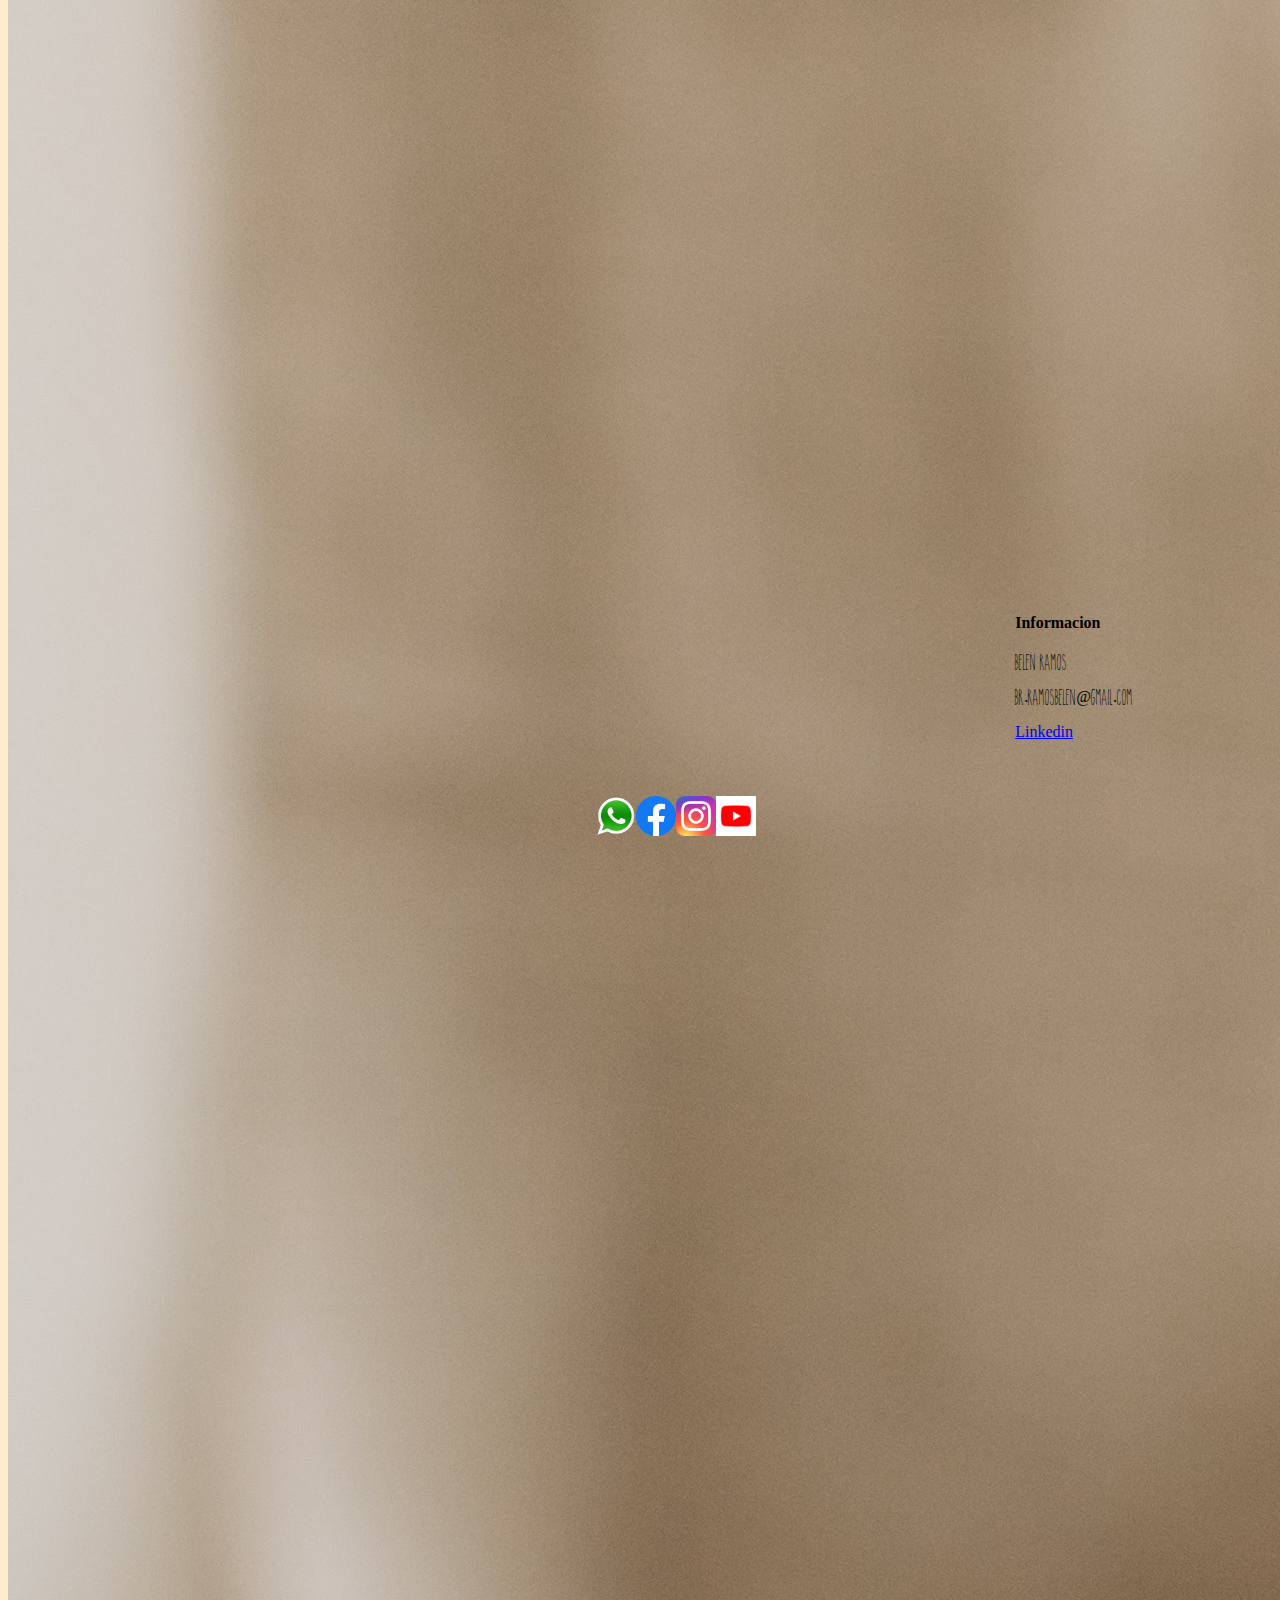
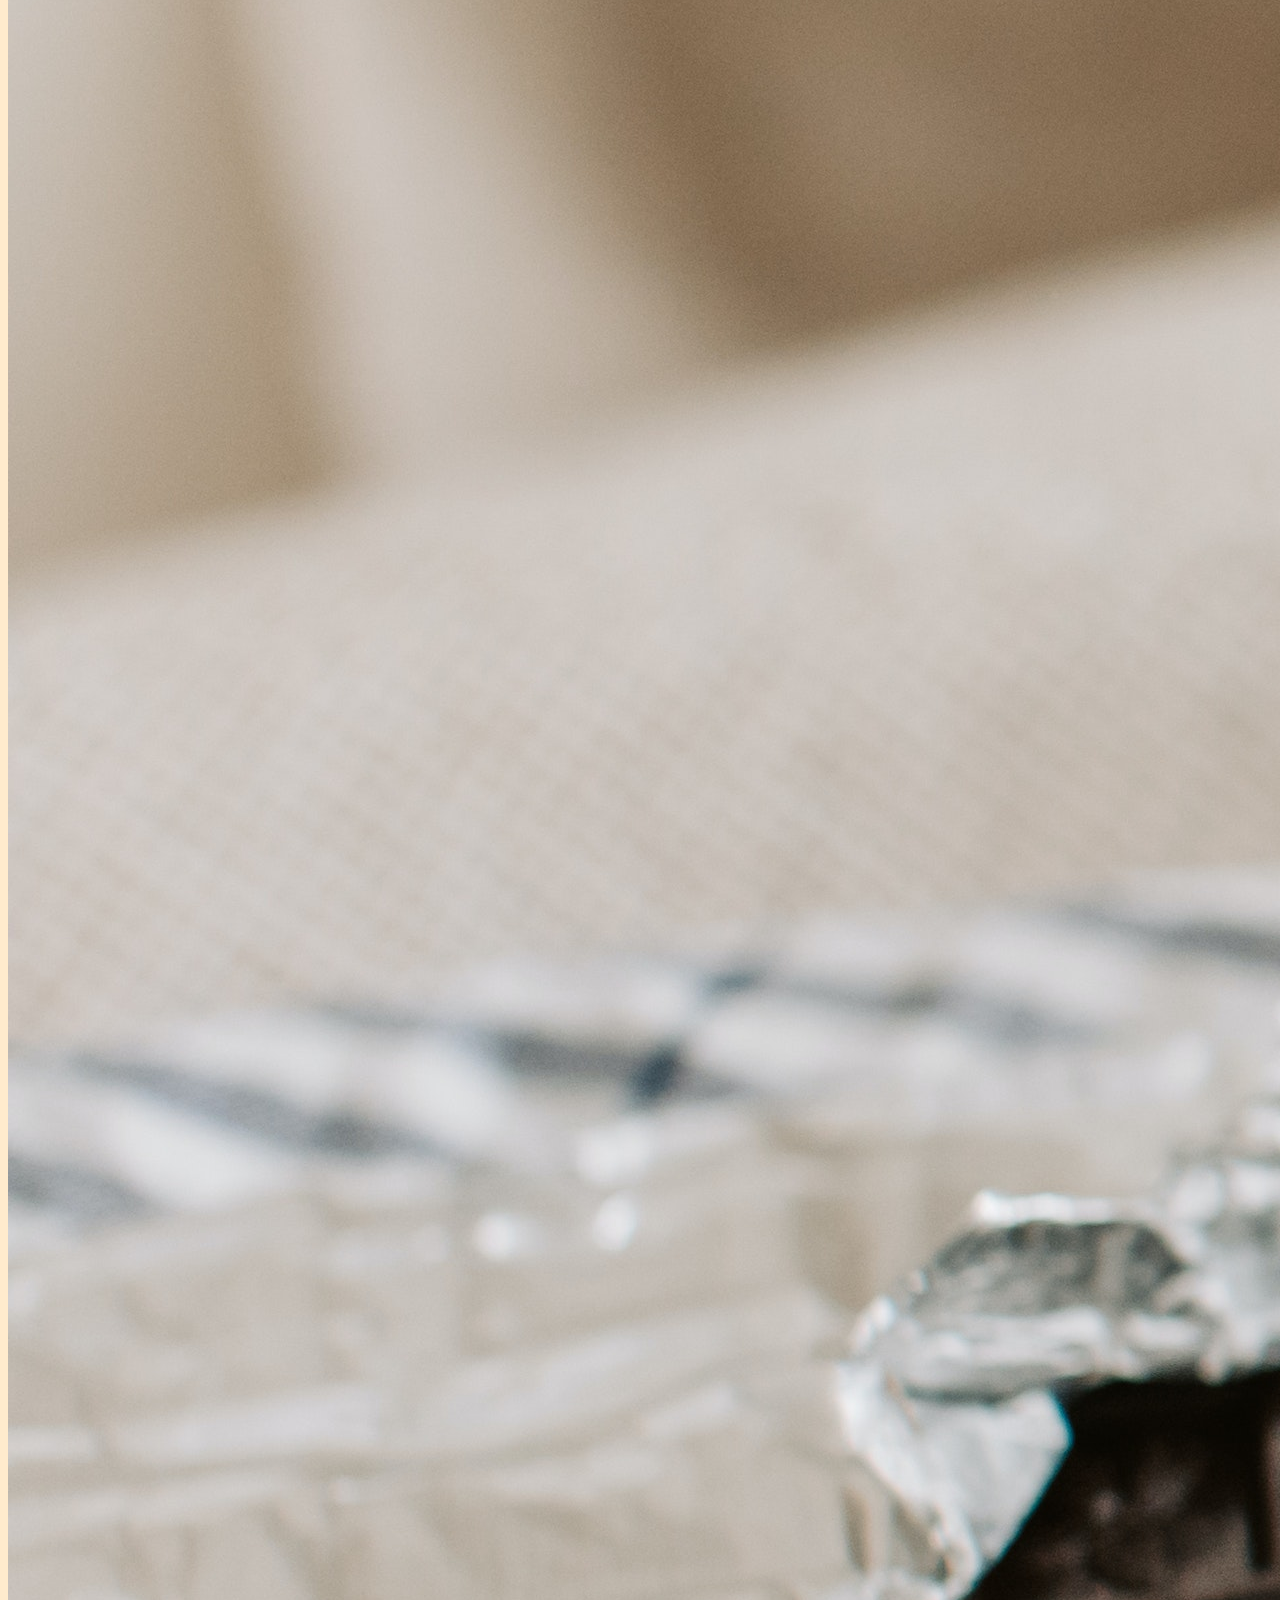
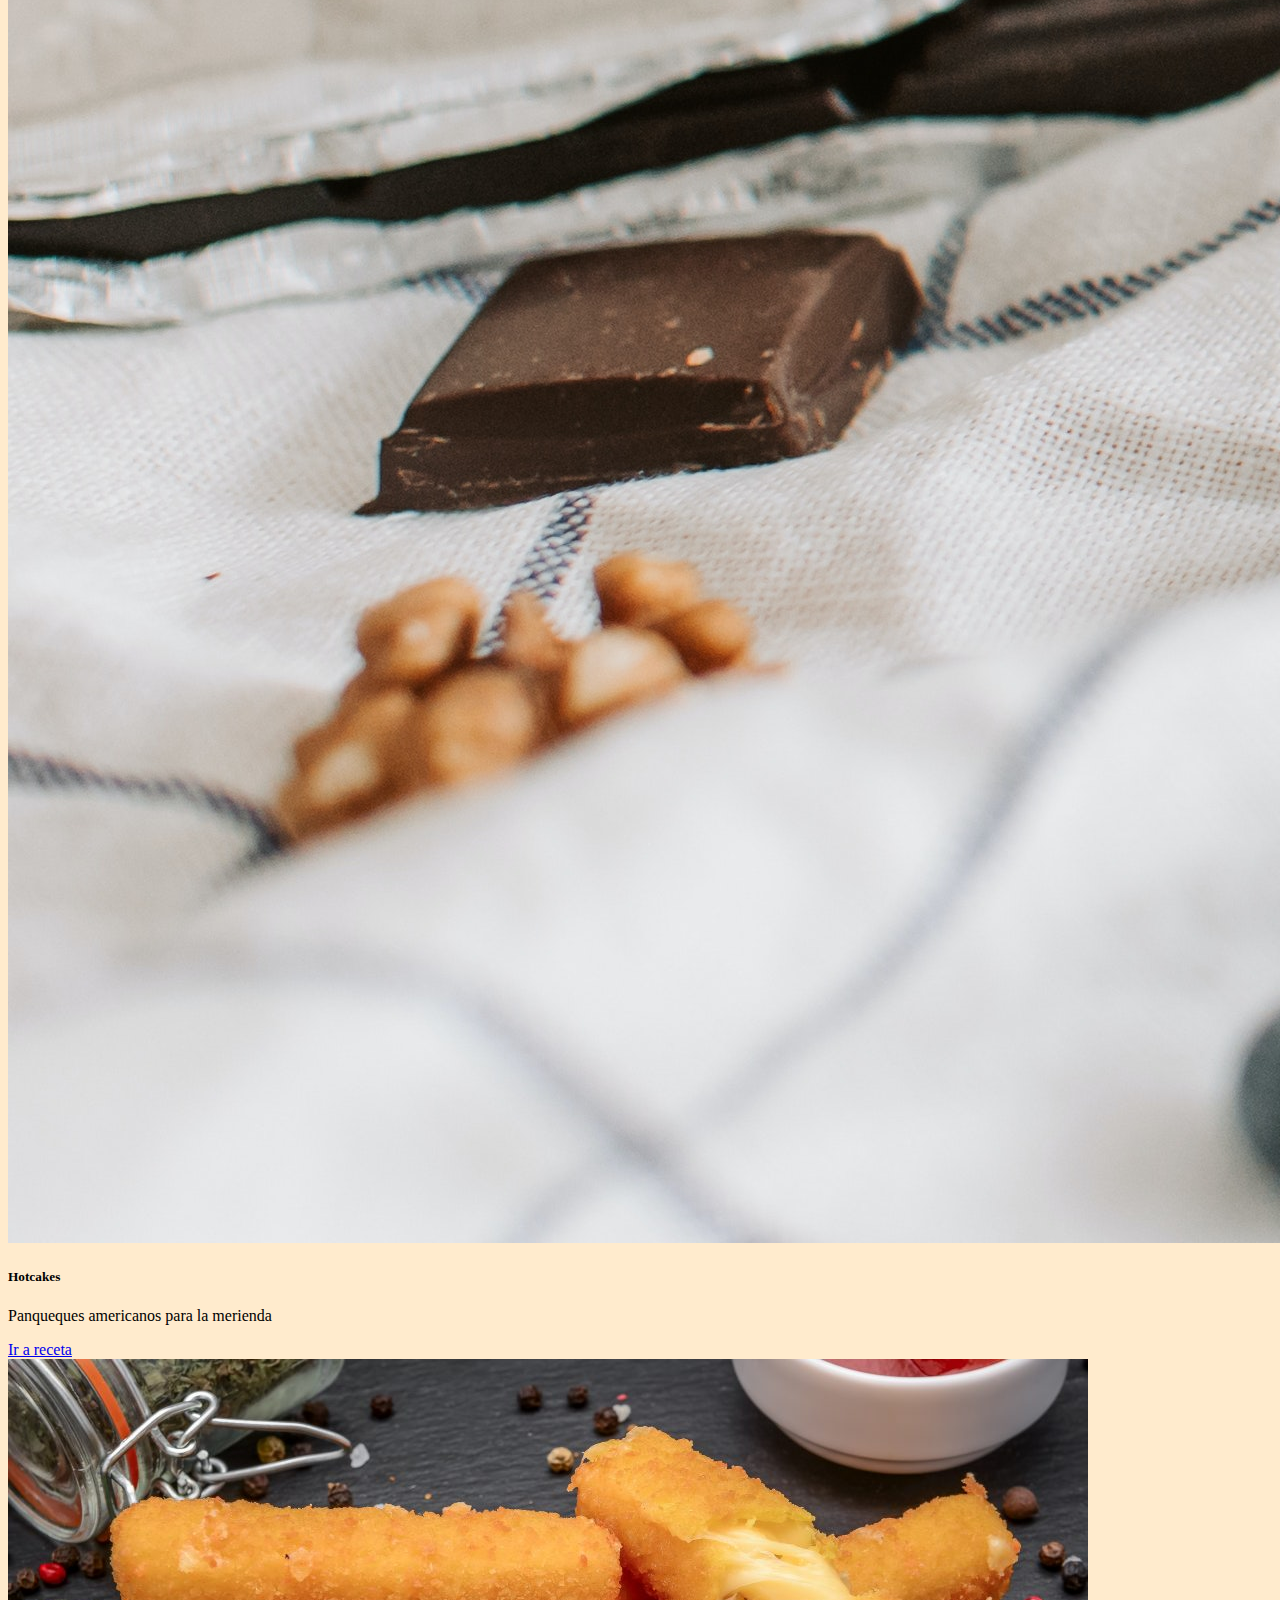
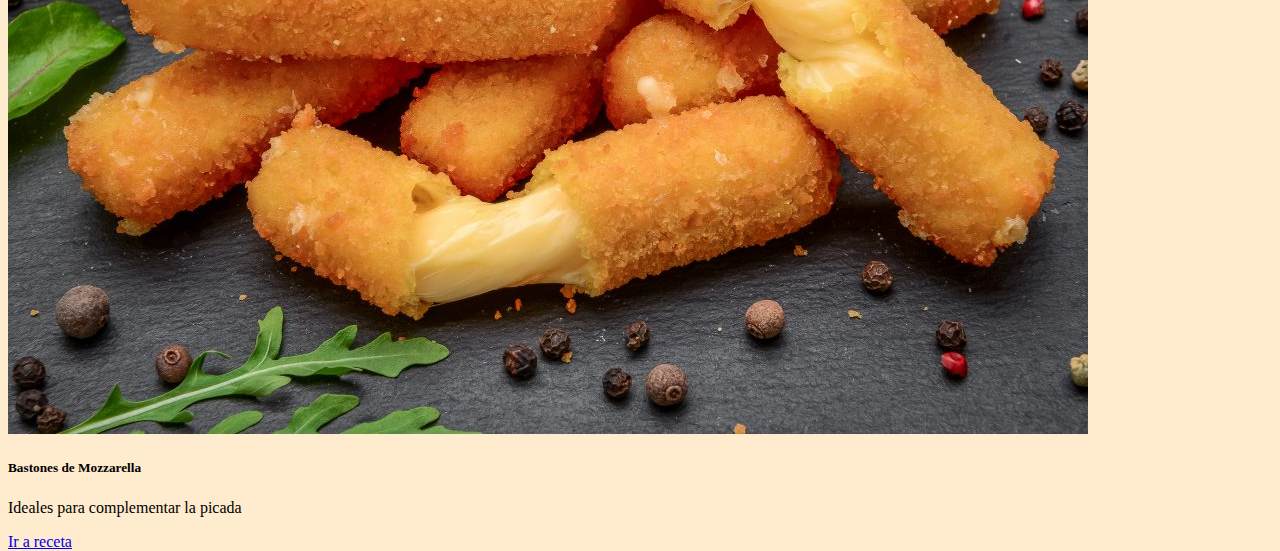
<file: viteltone.html>
<!DOCTYPE html>
<html lang="en">

<head>
    <meta charset="UTF-8">
    <meta http-equiv="X-UA-Compatible" content="IE=edge">
    <meta name="viewport" content="width=device-width, initial-scale=1.0">
    <link href="https://cdn.jsdelivr.net/npm/bootstrap@5.3.0/dist/css/bootstrap.min.css" rel="stylesheet"
        integrity="sha384-9ndCyUaIbzAi2FUVXJi0CjmCapSmO7SnpJef0486qhLnuZ2cdeRhO02iuK6FUUVM" crossorigin="anonymous">
    <link rel="stylesheet" href="./css/style.css">
    <meta name="description" content="Recetas de comida">
    <meta name="keywords" content="Comida, Recetas">
    <meta name="author" content="Rocio Belen Ramos">
    <title>Vitel Tone</title>
</head>

<body>
    <a href="https://wa.me/542974198818"> <img class="WhatsApp" src="./imagenes receta/logoWAP.png" alt=" WhatsApp"></a>
    <header>

        <img class="img-logo" src="./imagenes receta/logo.jpg" alt="logo">
        <h1> Recetas </h1>

        <div>
            <a href="https://wa.me/542974198818"> <img class="logo_redes" src="./imagenes receta/logoWAP.png"
                    alt=" WhatsApp"></a>
            <a href="https://es-la.facebook.com/"> <img class="logo_redes" src="./imagenes receta/logofacebook.png"
                    alt="Facebook"></a>
            <a href="https://www.instagram.com/"> <img class="logo_redes" src="./imagenes receta/logoInsta.png"
                    alt="Instagram"></a>
            <a href="https://www.youtube.com/"> <img class="logo_redes" src="./imagenes receta/Youtube-Icon.png"
                    alt="YouTube"></a>
        </div>
    </header>
    <button class="boton"  onclick="cambiarFondo1()"> Modo Nocturno </button>
    <nav id="nav">
        <a href="index.html">Receta Tiramisu</a>
        <a href="chocotorta.html"> Receta de chocotorta</a>
        <a href="#">Receta Vitel Tone</a>
        <a href="risotto.html"> Receta Risotto</a>
        <a href="rabas.html"> Receta de Rabas</a>

    </nav>
    <section id="letras">
        <h2  id="color"> Ingredientes</h2>
        <img class="vitel_desaparece" src="./imagenes receta/viteltone_desaparece.jpg" alt="foto vitel">
        <img class="img-vitel" src="./imagenes receta/viteltone.jpg" alt="vitel-tone">
        <ul>
            <li>1 peceto de 1,5kg. aprox.</li>
            <li>2 vasos de vino blanco</li>
            <li>1 hoja de laurel</li>
            <li>1 lata de atún</li>
            <li>2 yemas de huevo duro</li>
            <li> 2 cdas. de aceite de oliva</li>
            <li>3-4 anchoas</li>
            <li>1 cda. de vinagre</li>
            <li>Jugo de medio limón</li>
            <li>1 cda. de mostaza </li>
            <li>3cdas. de mayonesa</li>
            <li>cda. de alcaparras + alcaparras extras para decorar</li>
        </ul>
        <h3> Modo de preparacion </h3>
        <iframe class="video_desaparece" width="20%" height="10%" src="https://www.youtube.com/embed/Y3CoPtZn-2E"
            title="YouTube video player" frameborder="0"
            allow="accelerometer; autoplay; clipboard-write; encrypted-media; gyroscope; picture-in-picture; web-share"
            allowfullscreen></iframe>
        <ol>
            <li>
                <p> <strong> Marinar el peceto en los 2 vasos de vino toda la noche. Este paso te lo podés saltear pero
                        yo recomiendo hacerlo para que el la carne quede bien esponjosa y mucho más sabrosa. Ya les
                        estoy tirando un secreto y recién empezamos.</strong>
                </p>
            </li>
            <li>
                <p><strong>Pasado este tiempo, bridar el peceto (atarlo, para que conserve su forma redonda). Otro paso
                        que podés saltear y que yo recomiendo hacer para que el peceto conserve mejor sus jugos y su
                        forma. </strong> </p>
            </li>
            <li>
                <p> <strong>Hervirlo en el caldo por 1 hora en olla común o 40 minutos en olla a presión (yo usé la
                        Pressure Cooker). Dejar enfriar también en el caldo.</strong></p>
            </li>
            <li>
                <p> <strong> Mientras tanto, poner en la licuadora 1 cucharón grande del caldo en el que se hizo el
                        peceto junto con las 2 yemas de huevo duro, el atún, las anchoas, las 2 cdas. de aceite de
                        oliva, la cda. de vinagre, el jugo de limón, la mostaza, la mayonesa y la cda. de alcaparras.
                        Licuar todos los ingredientes hasta obtener una crema fina. </strong></p>
            </li>
            <li>
                <p> <strong>Cortar el peceto. A mi me gusta bien finito, lo más finito posible. Pero si ustedes
                        prefieren un vitel toné con carne más gruesa pueden modificarlo a su gusto.</strong></p>
            </li>
            <li>
                <p>
                    <strong> Acomodar en una fuente y bañar con la salsa de atún y anchoas. Tirar (sí, dije tirar), más
                        alcaparras por arriba. Devorar y ser feliz.</strong>
                </p>
            </li>
        </ol>
        <div class="container-fluid">
            <div class="row">
                <div class="uno col-sm-12 col-md-6 col-lg-3">
                    <div class="card" style="width: 18rem;">
                        <img src="./imagenes cards/tomates_rellenos.jpg" class="card-img-top" alt="tomates_rellenos">
                        <div class="card-body">
                            <h5 class="card-title">Tomates Rellenos</h5>
                            <p class="card-text">Ideales para comer en el verano</p>
                            <a href="tomates_rellenos.html" class="btn btn-primary">Ir a receta</a>
                        </div>
                    </div>
                </div>
                <div class="uno col-sm-12 col-md-6 col-lg-3">
                    <div class="card" style="width: 18rem;">
                        <img src="./imagenes cards/empanadas_salteñas.jpg" class="card-img-top"
                            alt="empanadas_salteñas">
                        <div class="card-body">
                            <h5 class="card-title">Empanadas Salteñas</h5>
                            <p class="card-text">Las mejores empanadas argentinas </p>
                            <a href="empanada_salteña.html" class="btn btn-primary">Ir a receta</a>
                        </div>
                    </div>
                </div>
                <div class="uno col-sm-12 col-md-6 col-lg-3">
                    <div class="card" style="width: 18rem;">
                        <img src="./imagenes cards/hotcakes.jpg" class="card-img-top" alt="hotcakes">
                        <div class="card-body">
                            <h5 class="card-title">Hotcakes</h5>
                            <p class="card-text"> Panqueques americanos para la merienda </p>
                            <a href="#" class="btn btn-primary">Ir a receta</a>
                        </div>
                    </div>
                </div>
                <div class="uno col-sm-12 col-md-6 col-lg-3">
                    <div class="card" style="width: 18rem;">
                        <img src="./imagenes cards/bastones_mozzarella.jpg" class="card-img-top"
                            alt="bastones_mozzarella">
                        <div class="card-body">
                            <h5 class="card-title">Bastones de Mozzarella</h5>
                            <p class="card-text">Ideales para complementar la picada</p>
                            <a href="#" class="btn btn-primary">Ir a receta </a>
                        </div>
                    </div>
                </div>

            </div>
    </section>
    <footer id="footer">
        <iframe class="mapa"
            src="https://www.google.com/maps/embed?pb=!1m18!1m12!1m3!1d358558.39246930345!2d12.057681666797771!3d45.40455131521376!2m3!1f0!2f0!3f0!3m2!1i1024!2i768!4f13.1!3m3!1m2!1s0x477eb1daf1d63d89%3A0x7ba3c6f0bd92102f!2sVenecia%2C%20Italia!5e0!3m2!1ses!2sar!4v1683039869878!5m2!1ses!2sar"
            width="200" height="200" style="border:0;" allowfullscreen="" loading="lazy"
            referrerpolicy="no-referrer-when-downgrade"></iframe>
        <div class="logos">
            <a href="https://wa.me/542974198818"> <img class="logo_redes" src="./imagenes receta/logoWAP.png"
                    alt=" WhatsApp"></a>
            <a href="https://es-la.facebook.com/"> <img class="logo_redes" src="./imagenes receta/logofacebook.png"
                    alt="Facebook"></a>
            <a href="https://www.instagram.com/"> <img class="logo_redes" src="./imagenes receta/logoInsta.png"
                    alt="Instagram"></a>
            <a href="https://www.youtube.com/"> <img class="logo_redes" src="./imagenes receta/Youtube-Icon.png"
                    alt="YouTube"></a>
        </div>
        <div>
            <h4> Informacion </h4>
            <p> Belen Ramos</p>
            <p>br.ramosbelen@gmail.com</p>
            <a href="https://ar.linkedin.com/?original_referer=https%3A%2F%2Fwww.bing.com%2F"> Linkedin</a>
            <div>
    </footer>
    <script src="./js/ejecutar.js"> </script>
    <script src="https://cdn.jsdelivr.net/npm/bootstrap@5.3.0/dist/js/bootstrap.bundle.min.js"
        integrity="sha384-geWF76RCwLtnZ8qwWowPQNguL3RmwHVBC9FhGdlKrxdiJJigb/j/68SIy3Te4Bkz"
        crossorigin="anonymous"></script>
</body>

</html>
</file>
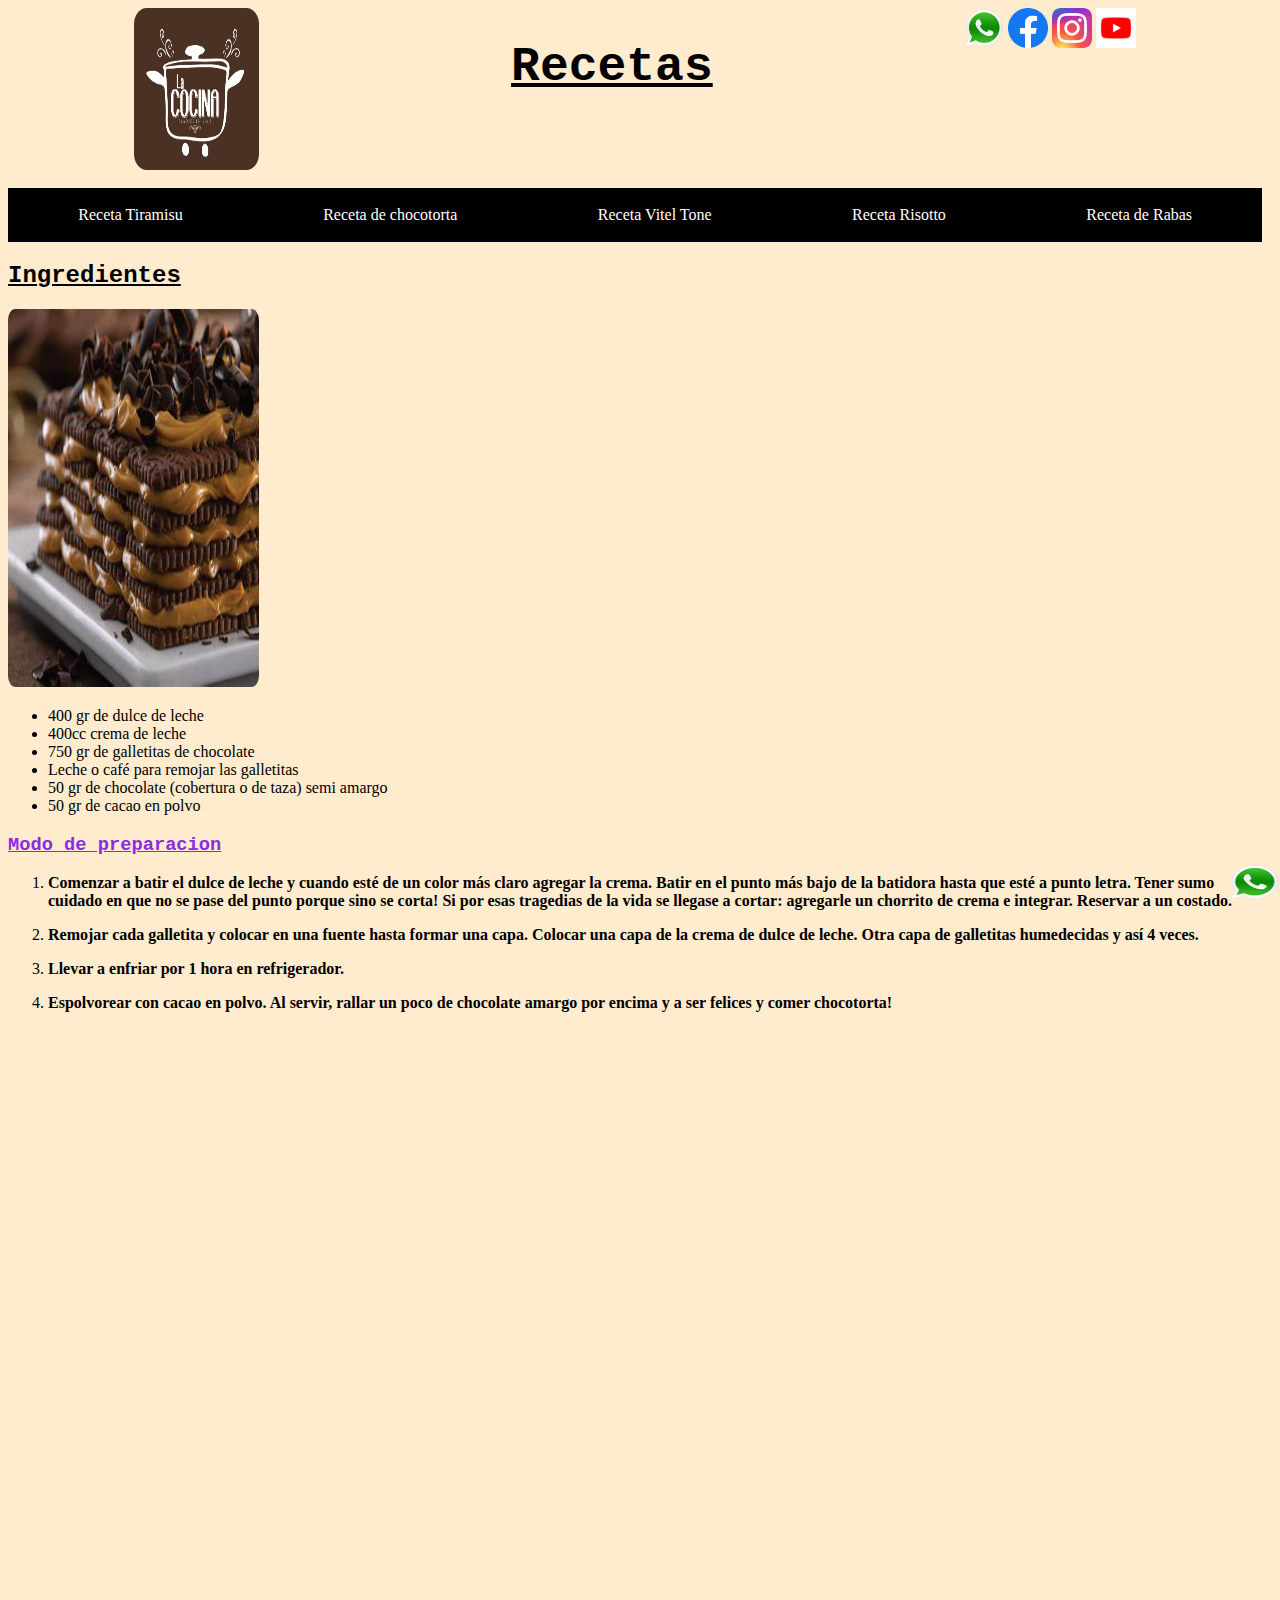
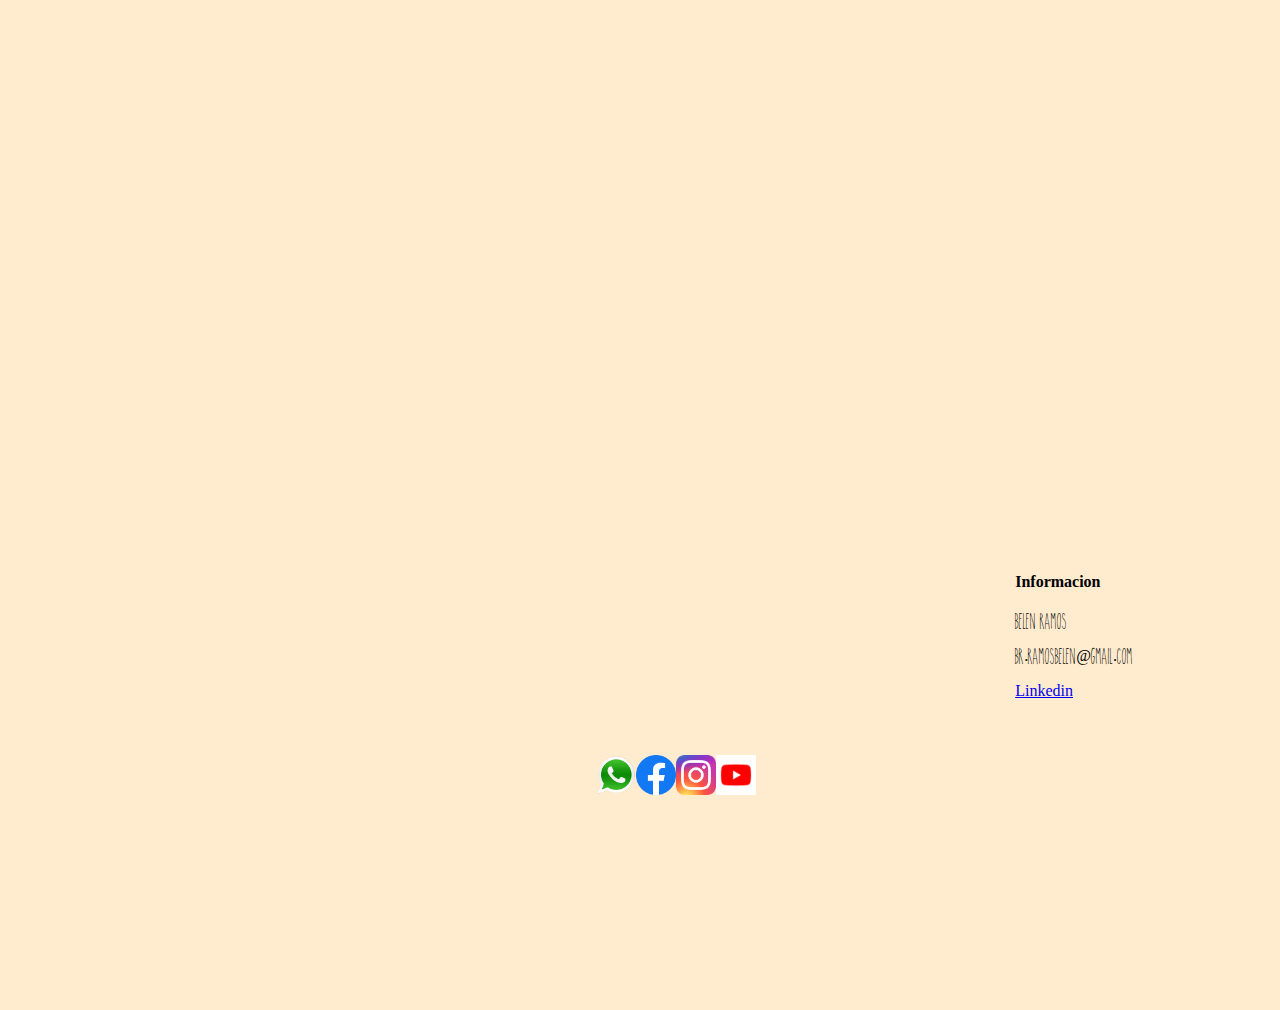
<file: tarea/chocotorta.html>
<!DOCTYPE html>
<html lang="en">

<head>
    <meta charset="UTF-8">
    <meta http-equiv="X-UA-Compatible" content="IE=edge">
    <meta name="viewport" content="width=device-width, initial-scale=1.0">
    <link rel="stylesheet" href="./css/style.css">
    <meta name="description" content="Recetas de comida">
    <meta name="keywords" content="Comida, Recetas">
    <meta name="author" content="Rocio Belen Ramos">
    <title>Receta chocotorta</title>
</head>

<body>
    <a href="https://wa.me/542974198818"> <img class="WhatsApp" src="./imagenes receta/logoWAP.png" alt=" WhatsApp"></a>
    <header>
      <img class="img-logo" src="./imagenes receta/logo.jpg" alt="logo">
      <h1> Recetas </h1>

      <div>
        <a href="https://wa.me/542974198818"> <img src="./imagenes receta/logoWAP.png" alt=" WhatsApp"></a>
        <a href="https://es-la.facebook.com/"> <img src="./imagenes receta/logofacebook.png"  alt="Facebook"></a>
        <a href="https://www.instagram.com/"> <img src="./imagenes receta/logoInsta.png" alt="Instagram"></a>
        <a href="https://www.youtube.com/"> <img src="./imagenes receta/Youtube-Icon.png" alt="YouTube"></a>
      </div>
    </header>
    <nav>
        <a href="index.html"> Receta Tiramisu</a>
        <a href="#"> Receta de chocotorta</a>
        <a href="viteltone.html">Receta Vitel Tone</a>
        <a href="risotto.html"> Receta Risotto</a>
        <a href="rabas.html"> Receta de Rabas</a>

    </nav>
    <section>
        <h2> Ingredientes</h2>
        <img class="chocotorta_desaparece" src="./imagenes receta/chocotorta_desaparece.jpg" alt="foto_chocotorta">
        <img class="img-chocotorta" src="./imagenes receta/chocotorta.jpg" alt="foto_chocotorta">
        <ul>
            <li>400 gr de dulce de leche</li>
            <li>400cc crema de leche</li>
            <li>750 gr de galletitas de chocolate</li>
            <li>Leche o café para remojar las galletitas </li>
            <li>50 gr de chocolate (cobertura o de taza) semi amargo </li>
            <li>50 gr de cacao en polvo </li>
        </ul>
        <h3> Modo de preparacion </h3>
        <iframe  class="video_desaparece" width="30%" height="20%" src="https://www.youtube.com/embed/yEXbEI7lktM" title="YouTube video player"
            frameborder="0"
            allow="accelerometer; autoplay; clipboard-write; encrypted-media; gyroscope; picture-in-picture; web-share"
            allowfullscreen></iframe>
        <ol>
            <li>
                <p> <strong>Comenzar a batir el dulce de leche y cuando esté de un color más claro agregar la crema.
                        Batir en el punto más bajo de la batidora hasta que esté a punto letra. Tener sumo cuidado en
                        que no se pase del punto porque sino se corta!
                        Si por esas tragedias de la vida se llegase a cortar: agregarle un chorrito de crema e integrar.
                        Reservar a un costado.</strong></p>
            </li>
            <li>
                <p><strong>Remojar cada galletita y colocar en una fuente hasta formar una capa. Colocar una capa de la
                        crema de dulce de leche. Otra capa de galletitas humedecidas y así 4 veces. </strong> </p>
            </li>
            <li>
                <p> <strong> Llevar a enfriar por 1 hora en refrigerador.</strong></p>
            </li>
            <li>
                <p> <strong> Espolvorear con cacao en polvo. Al servir, rallar un poco de chocolate amargo por encima y
                        a ser felices y comer chocotorta! </strong></p>
            </li>
        </ol>
 
    </section>

    <footer>
        <iframe class="mapa"
        src="https://www.google.com/maps/embed?pb=!1m18!1m12!1m3!1d358558.39246930345!2d12.057681666797771!3d45.40455131521376!2m3!1f0!2f0!3f0!3m2!1i1024!2i768!4f13.1!3m3!1m2!1s0x477eb1daf1d63d89%3A0x7ba3c6f0bd92102f!2sVenecia%2C%20Italia!5e0!3m2!1ses!2sar!4v1683039869878!5m2!1ses!2sar"
        width="200" height="200" style="border:0;" allowfullscreen="" loading="lazy"
        referrerpolicy="no-referrer-when-downgrade"></iframe>
        <div class="logos">
            <a href="https://wa.me/542974198818"> <img src="./imagenes receta/logoWAP.png" alt=" WhatsApp"></a>
            <a href="https://es-la.facebook.com/"> <img src="./imagenes receta/logofacebook.png"  alt="Facebook"></a>
            <a href="https://www.instagram.com/"> <img src="./imagenes receta/logoInsta.png" alt="Instagram"></a>
            <a href="https://www.youtube.com/"> <img src="./imagenes receta/Youtube-Icon.png" alt="YouTube"></a>
          </div>
     <div>
     <h4> Informacion </h4>
    <p> Belen Ramos</p> 
    <p>br.ramosbelen@gmail.com</p>
    <a href="https://ar.linkedin.com/?original_referer=https%3A%2F%2Fwww.bing.com%2F"> Linkedin</a>
    <div>
    </footer>
</body>

</html>
</file>
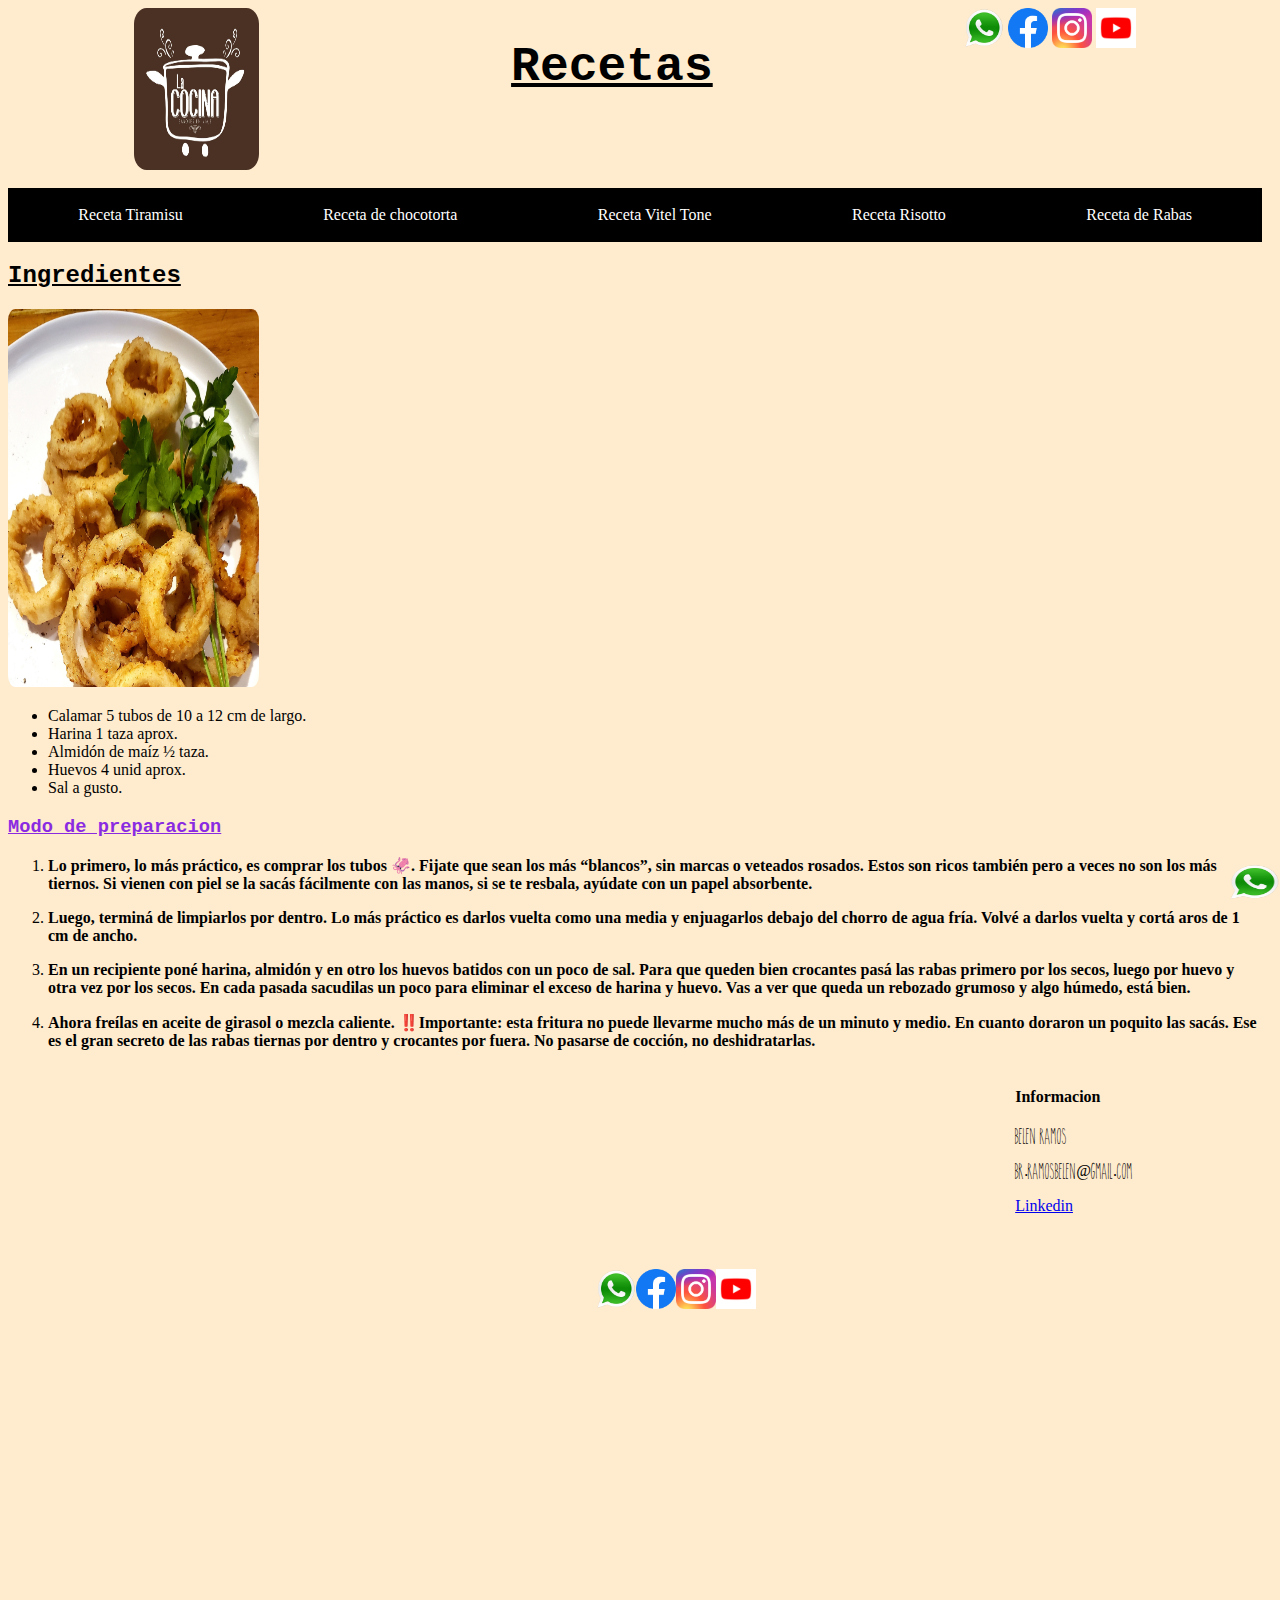
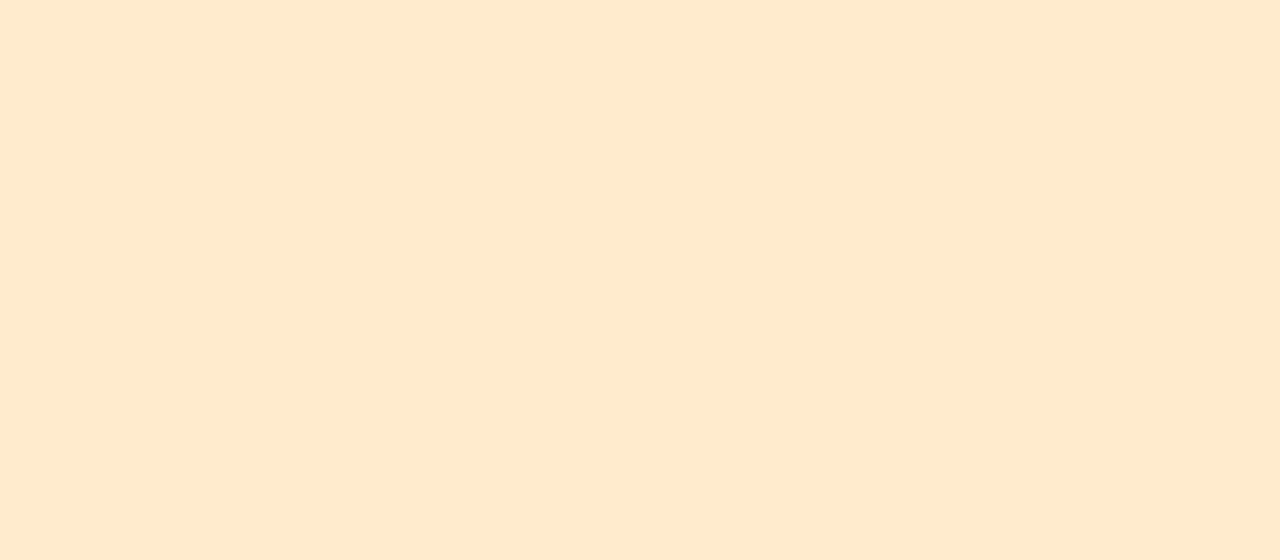
<file: tarea/rabas.html>
<!DOCTYPE html>
<html lang="en">

<head>
    <meta charset="UTF-8">
    <meta http-equiv="X-UA-Compatible" content="IE=edge">
    <meta name="viewport" content="width=device-width, initial-scale=1.0">
    <link rel="stylesheet" href="./css/style.css">
    <meta name="description" content="Recetas de comida">
    <meta name="keywords" content="Comida, Recetas">
    <meta name="author" content="Rocio Belen Ramos">
    <title>Receta Rabas</title>
</head>

<body>
    <a href="https://wa.me/542974198818"> <img class="WhatsApp" src="./imagenes receta/logoWAP.png" alt=" WhatsApp"></a>
    <header>
      <img class="img-logo" src="./imagenes receta/logo.jpg" alt="logo">
      <h1> Recetas </h1>

      <div>
        <a href="https://wa.me/542974198818"> <img src="./imagenes receta/logoWAP.png" alt=" WhatsApp"></a>
        <a href="https://es-la.facebook.com/"> <img src="./imagenes receta/logofacebook.png"  alt="Facebook"></a>
        <a href="https://www.instagram.com/"> <img src="./imagenes receta/logoInsta.png" alt="Instagram"></a>
        <a href="https://www.youtube.com/"> <img src="./imagenes receta/Youtube-Icon.png" alt="YouTube"></a>
      </div>
    </header>
    <nav>
        <a href="index.html">Receta Tiramisu</a>
        <a href="chocotorta.html"> Receta de chocotorta</a>
        <a href="viteltone.html">Receta Vitel Tone</a>
        <a href="risotto.html"> Receta Risotto</a>
        <a href="#"> Receta de Rabas</a>
    </nav>
    <section>
        <h2> Ingredientes</h2>
        <img class="rabas_desaparece" src="./imagenes receta/rabas_desaparece.jpg" alt="foto_rabas">
        <img class="img-rabas" src="./imagenes receta/rabas.jpg" alt="foto rabas">
        <ul>
            <li>Calamar 5 tubos de 10 a 12 cm de largo.</li>
            <li>Harina 1 taza aprox.</li>
            <li>Almidón de maíz ½ taza.</li>
            <li>Huevos 4 unid aprox.</li>
            <li>Sal a gusto.</li>
        </ul>
        <h3> Modo de preparacion </h3>
        <iframe class="video_desaparece" width="30%" height="20%" src="https://www.youtube.com/embed/9skSjx_2-FY" title="YouTube video player"
            frameborder="0"
            allow="accelerometer; autoplay; clipboard-write; encrypted-media; gyroscope; picture-in-picture; web-share"
            allowfullscreen></iframe>
        <ol>
            <li>
                <p> <strong> Lo primero, lo más práctico, es comprar los tubos 🦑. Fijate que sean los más “blancos”,
                        sin marcas o veteados rosados. Estos son ricos también pero a veces no son los más tiernos.
                        Si vienen con piel se la sacás fácilmente con las manos, si se te resbala, ayúdate con un papel
                        absorbente.</strong>
                </p>
            </li>
            <li>
                <p><strong>Luego, terminá de limpiarlos por dentro. Lo más práctico es darlos vuelta como una media y
                        enjuagarlos debajo del chorro de agua fría. Volvé a darlos vuelta y cortá aros de 1 cm de
                        ancho.</strong> </p>
            </li>
            <li>
                <p> <strong>En un recipiente poné harina, almidón y en otro los huevos batidos con un poco de sal.
                        Para que queden bien crocantes pasá las rabas primero por los secos, luego por huevo y otra vez
                        por los secos. En cada pasada sacudilas un poco para eliminar el exceso de harina y huevo. Vas a
                        ver que queda un rebozado grumoso y algo húmedo, está bien.</strong></p>
            </li>
            <li>
                <p> <strong> Ahora freílas en aceite de girasol o mezcla caliente. ‼️Importante: esta fritura no puede
                        llevarme mucho más de un minuto y medio. En cuanto doraron un poquito las sacás. Ese es el gran
                        secreto de las rabas tiernas por dentro y crocantes por fuera. No pasarse de cocción, no
                        deshidratarlas.</strong></p>
            </li>

        </ol>
        
            <footer>
                <iframe class="mapa"
                src="https://www.google.com/maps/embed?pb=!1m18!1m12!1m3!1d358558.39246930345!2d12.057681666797771!3d45.40455131521376!2m3!1f0!2f0!3f0!3m2!1i1024!2i768!4f13.1!3m3!1m2!1s0x477eb1daf1d63d89%3A0x7ba3c6f0bd92102f!2sVenecia%2C%20Italia!5e0!3m2!1ses!2sar!4v1683039869878!5m2!1ses!2sar"
                width="200" height="200" style="border:0;" allowfullscreen="" loading="lazy"
                referrerpolicy="no-referrer-when-downgrade"></iframe>
                <div class="logos">
                    <a href="https://wa.me/542974198818"> <img src="./imagenes receta/logoWAP.png" alt=" WhatsApp"></a>
                    <a href="https://es-la.facebook.com/"> <img src="./imagenes receta/logofacebook.png"  alt="Facebook"></a>
                    <a href="https://www.instagram.com/"> <img src="./imagenes receta/logoInsta.png" alt="Instagram"></a>
                    <a href="https://www.youtube.com/"> <img src="./imagenes receta/Youtube-Icon.png" alt="YouTube"></a>
                  </div>
             <div>
             <h4> Informacion </h4>
            <p> Belen Ramos</p> 
            <p>br.ramosbelen@gmail.com</p>
            <a href="https://ar.linkedin.com/?original_referer=https%3A%2F%2Fwww.bing.com%2F"> Linkedin</a>
            <div>
            </footer>
</body>

</html>
</file>
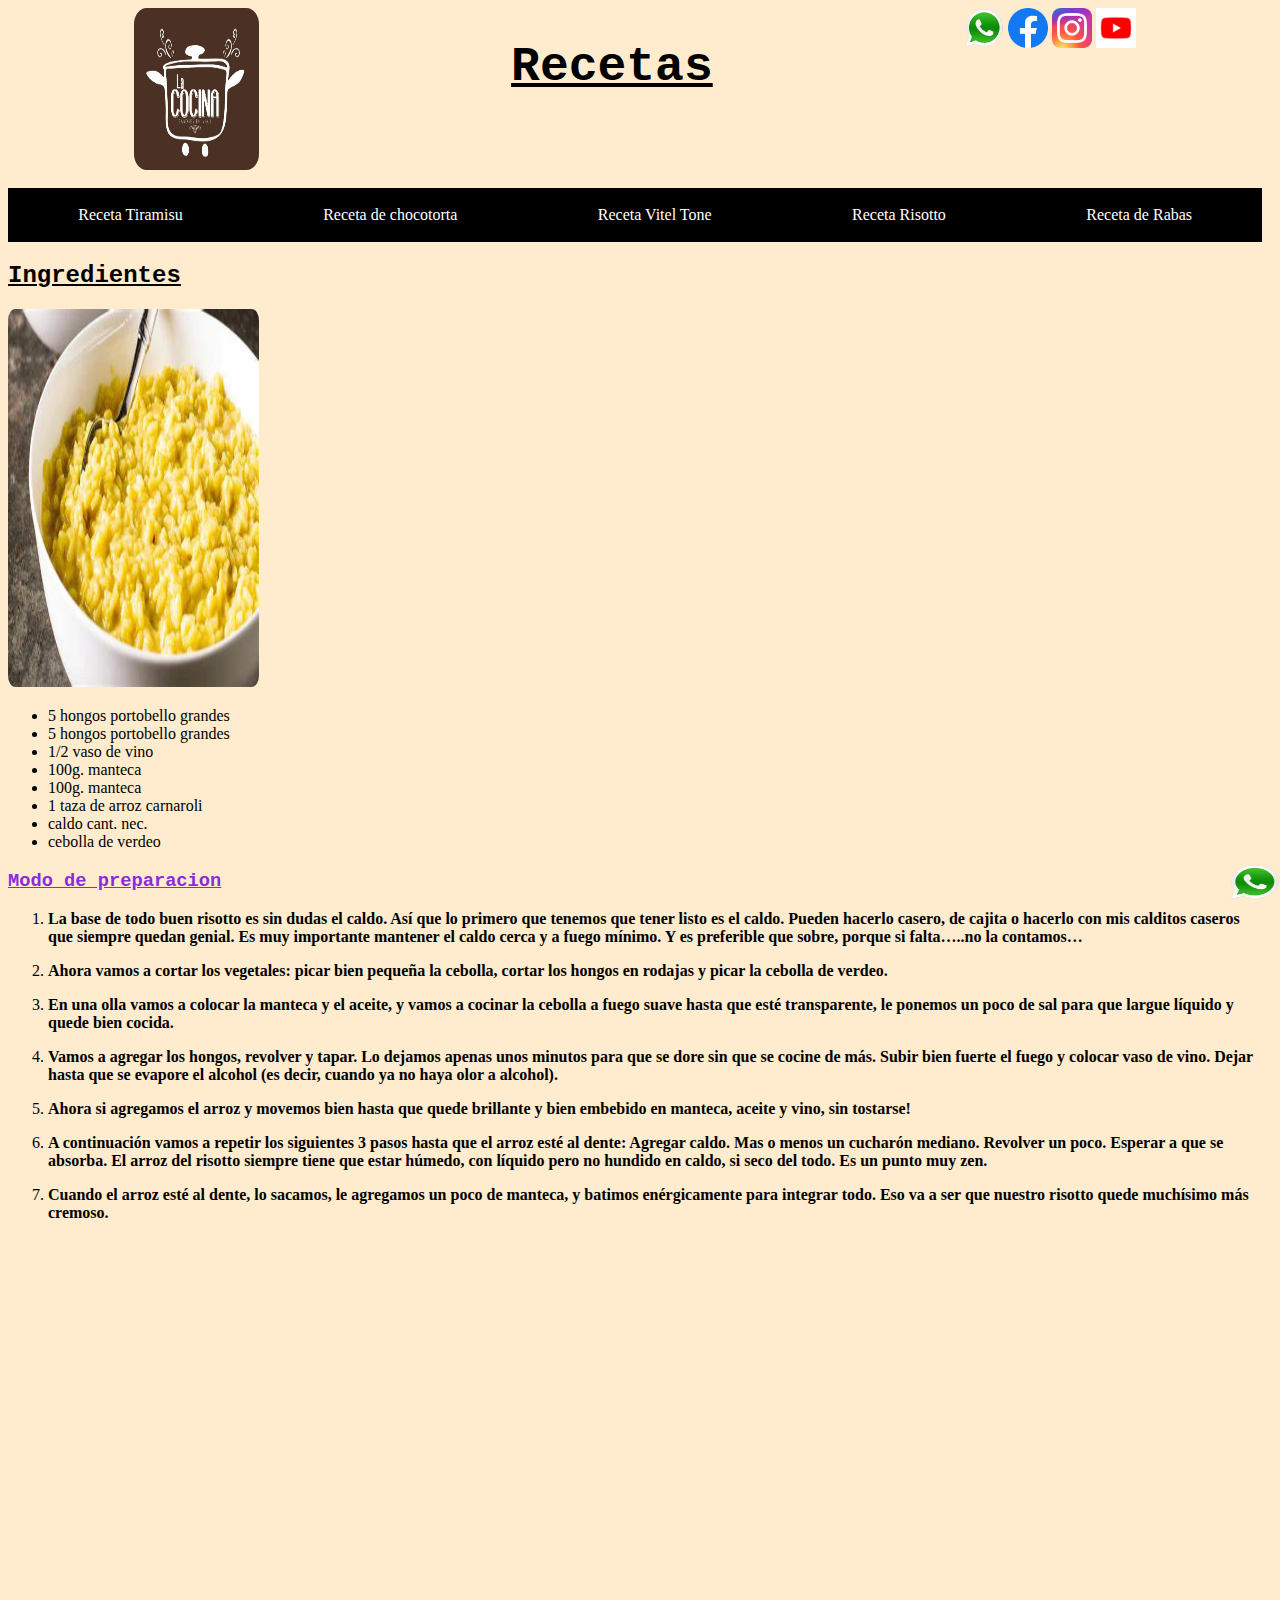
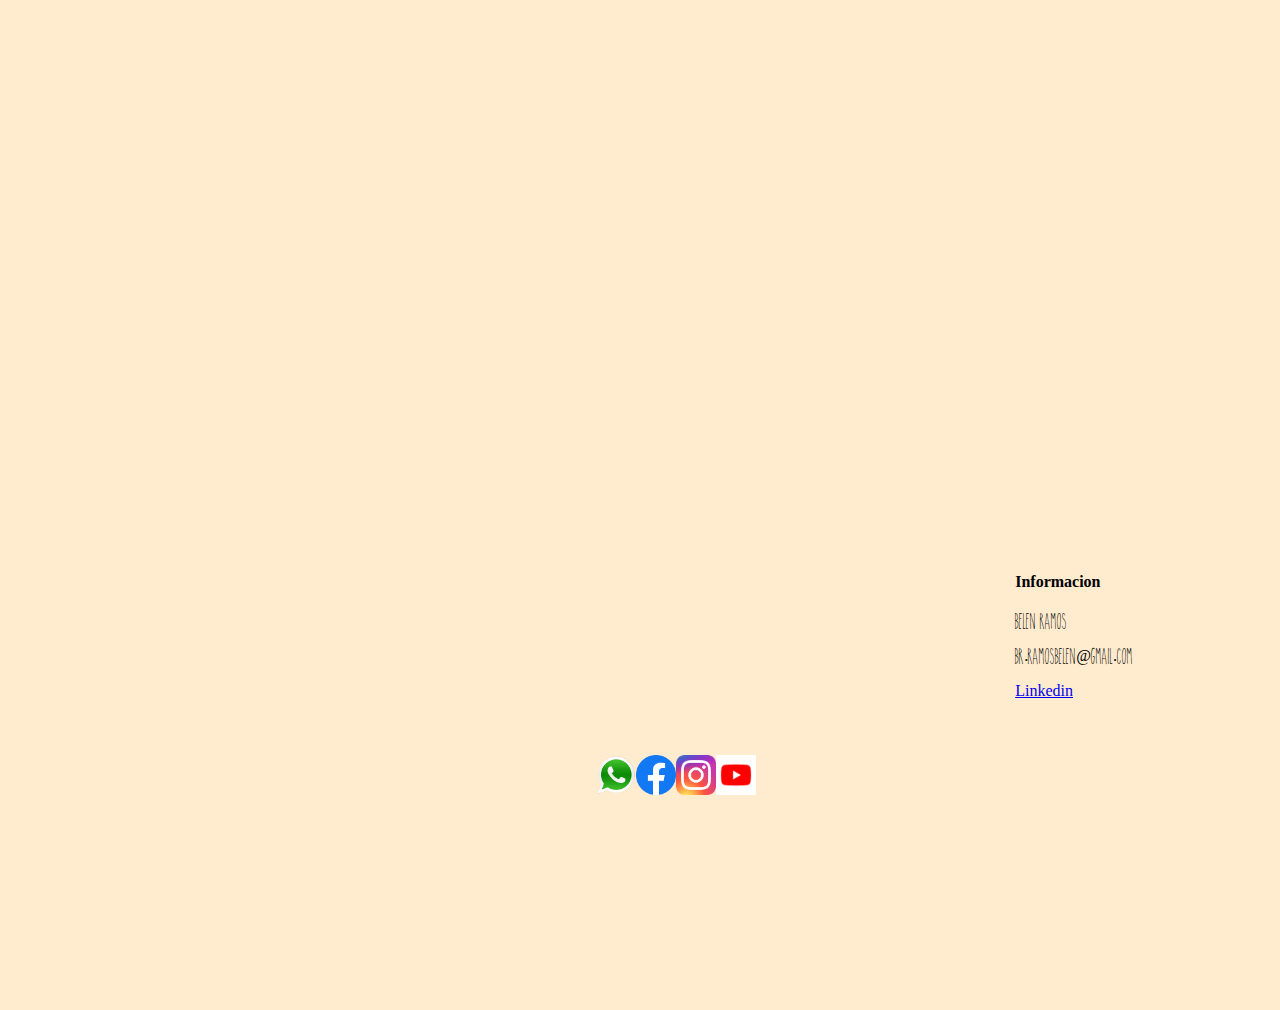
<file: tarea/risotto.html>
<!DOCTYPE html>
<html lang="en">

<head>
    <meta charset="UTF-8">
    <meta http-equiv="X-UA-Compatible" content="IE=edge">
    <meta name="viewport" content="width=device-width, initial-scale=1.0">
    <link rel="stylesheet" href="./css/style.css">
    <meta name="description" content="Recetas de comida">
    <meta name="keywords" content="Comida, Recetas">
    <meta name="author" content="Rocio Belen Ramos">
    <title>Receta Risotto</title>
</head>

<body>
    <a href="https://wa.me/542974198818"> <img class="WhatsApp" src="./imagenes receta/logoWAP.png" alt=" WhatsApp"></a>
    <header>
      <img class="img-logo" src="./imagenes receta/logo.jpg" alt="logo">
      <h1> Recetas </h1>

      <div>
        <a href="https://wa.me/542974198818"> <img src="./imagenes receta/logoWAP.png" alt=" WhatsApp"></a>
        <a href="https://es-la.facebook.com/"> <img src="./imagenes receta/logofacebook.png"  alt="Facebook"></a>
        <a href="https://www.instagram.com/"> <img src="./imagenes receta/logoInsta.png" alt="Instagram"></a>
        <a href="https://www.youtube.com/"> <img src="./imagenes receta/Youtube-Icon.png" alt="YouTube"></a>
      </div>
    </header>
    <nav>
        <a href="index.html">Receta Tiramisu</a>
        <a href="chocotorta.html"> Receta de chocotorta</a>
        <a href="viteltone.html">Receta Vitel Tone</a>
        <a href="#"> Receta Risotto</a>
        <a href="rabas.html"> Receta de Rabas</a>

    </nav>
    <section>
        <h2> Ingredientes</h2>
        <img class="risotto_desaparece" src="./imagenes receta/risotto_desaparece.jpg" alt="foto_ risotto">
        <img class="img-risotto" src="./imagenes receta/risotto.jpg" alt="foto risotto">
        <ul>
            <li>5 hongos portobello grandes</li>
            <li>5 hongos portobello grandes</li>
            <li>1/2 vaso de vino</li>
            <li>100g. manteca</li>
            <li>100g. manteca</li>
            <li>1 taza de arroz carnaroli</li>
            <li>caldo cant. nec.</li>
            <li> cebolla de verdeo</li>
        </ul>
        <h3> Modo de preparacion </h3>
        <iframe class="video_desaparece" width="30%" height="20%" src="https://www.youtube.com/embed/6d0iUOqxee4" title="YouTube video player"
            frameborder="0"
            allow="accelerometer; autoplay; clipboard-write; encrypted-media; gyroscope; picture-in-picture; web-share"
            allowfullscreen></iframe>
    <ol>
        <li>
            <p> <strong>La base de todo buen risotto es sin dudas el caldo. Así que lo primero que tenemos que tener
                    listo es el caldo. Pueden hacerlo casero, de cajita o hacerlo con mis calditos caseros que siempre
                    quedan genial. Es muy importante mantener el caldo cerca y a fuego mínimo. Y es preferible que
                    sobre, porque si falta…..no la contamos…</strong></p>
        </li>
        <li>
            <p><strong>Ahora vamos a cortar los vegetales: picar bien pequeña la cebolla, cortar los hongos en rodajas y
                    picar la cebolla de verdeo. </strong> </p>
        </li>
        <li>
            <p> <strong>
                    En una olla vamos a colocar la manteca y el aceite, y vamos a cocinar la cebolla a fuego suave hasta
                    que esté transparente, le ponemos un poco de sal para que largue líquido y quede bien
                    cocida.</strong></p>
        </li>
        <li>
            <p> <strong> Vamos a agregar los hongos, revolver y tapar. Lo dejamos apenas unos minutos para que se dore
                    sin que se cocine de más. Subir bien fuerte el fuego y colocar vaso de vino. Dejar hasta que se
                    evapore el alcohol (es decir, cuando ya no haya olor a alcohol). </strong></p>
        </li>
        <li>
            <p> <strong> Ahora si agregamos el arroz y movemos bien hasta que quede brillante y bien embebido en
                    manteca, aceite y vino, sin tostarse!</strong></p>
        </li>
        <li>
            <p> <strong>
                    A continuación vamos a repetir los siguientes 3 pasos hasta que el arroz esté al dente:
                    Agregar caldo. Mas o menos un cucharón mediano.
                    Revolver un poco.
                    Esperar a que se absorba. El arroz del risotto siempre tiene que estar húmedo, con líquido pero no
                    hundido en caldo, si seco del todo. Es un punto muy zen.
                </strong></p>
        </li>
        <li>
            <p><strong>
                    Cuando el arroz esté al dente, lo sacamos, le agregamos un poco de manteca, y batimos enérgicamente
                    para integrar todo. Eso va a ser que nuestro risotto quede muchísimo más cremoso.
                </strong></p>
        </li>
        </ol>
       
    </section>

    <footer>
        <iframe class="mapa"
        src="https://www.google.com/maps/embed?pb=!1m18!1m12!1m3!1d358558.39246930345!2d12.057681666797771!3d45.40455131521376!2m3!1f0!2f0!3f0!3m2!1i1024!2i768!4f13.1!3m3!1m2!1s0x477eb1daf1d63d89%3A0x7ba3c6f0bd92102f!2sVenecia%2C%20Italia!5e0!3m2!1ses!2sar!4v1683039869878!5m2!1ses!2sar"
        width="200" height="200" style="border:0;" allowfullscreen="" loading="lazy"
        referrerpolicy="no-referrer-when-downgrade"></iframe>
        <div class="logos">
            <a href="https://wa.me/542974198818"> <img src="./imagenes receta/logoWAP.png" alt=" WhatsApp"></a>
            <a href="https://es-la.facebook.com/"> <img src="./imagenes receta/logofacebook.png"  alt="Facebook"></a>
            <a href="https://www.instagram.com/"> <img src="./imagenes receta/logoInsta.png" alt="Instagram"></a>
            <a href="https://www.youtube.com/"> <img src="./imagenes receta/Youtube-Icon.png" alt="YouTube"></a>
          </div>
     <div>
     <h4> Informacion </h4>
    <p> Belen Ramos</p> 
    <p>br.ramosbelen@gmail.com</p>
    <a href="https://ar.linkedin.com/?original_referer=https%3A%2F%2Fwww.bing.com%2F"> Linkedin</a>
    <div>
    </footer>
</body>

</html>
</file>
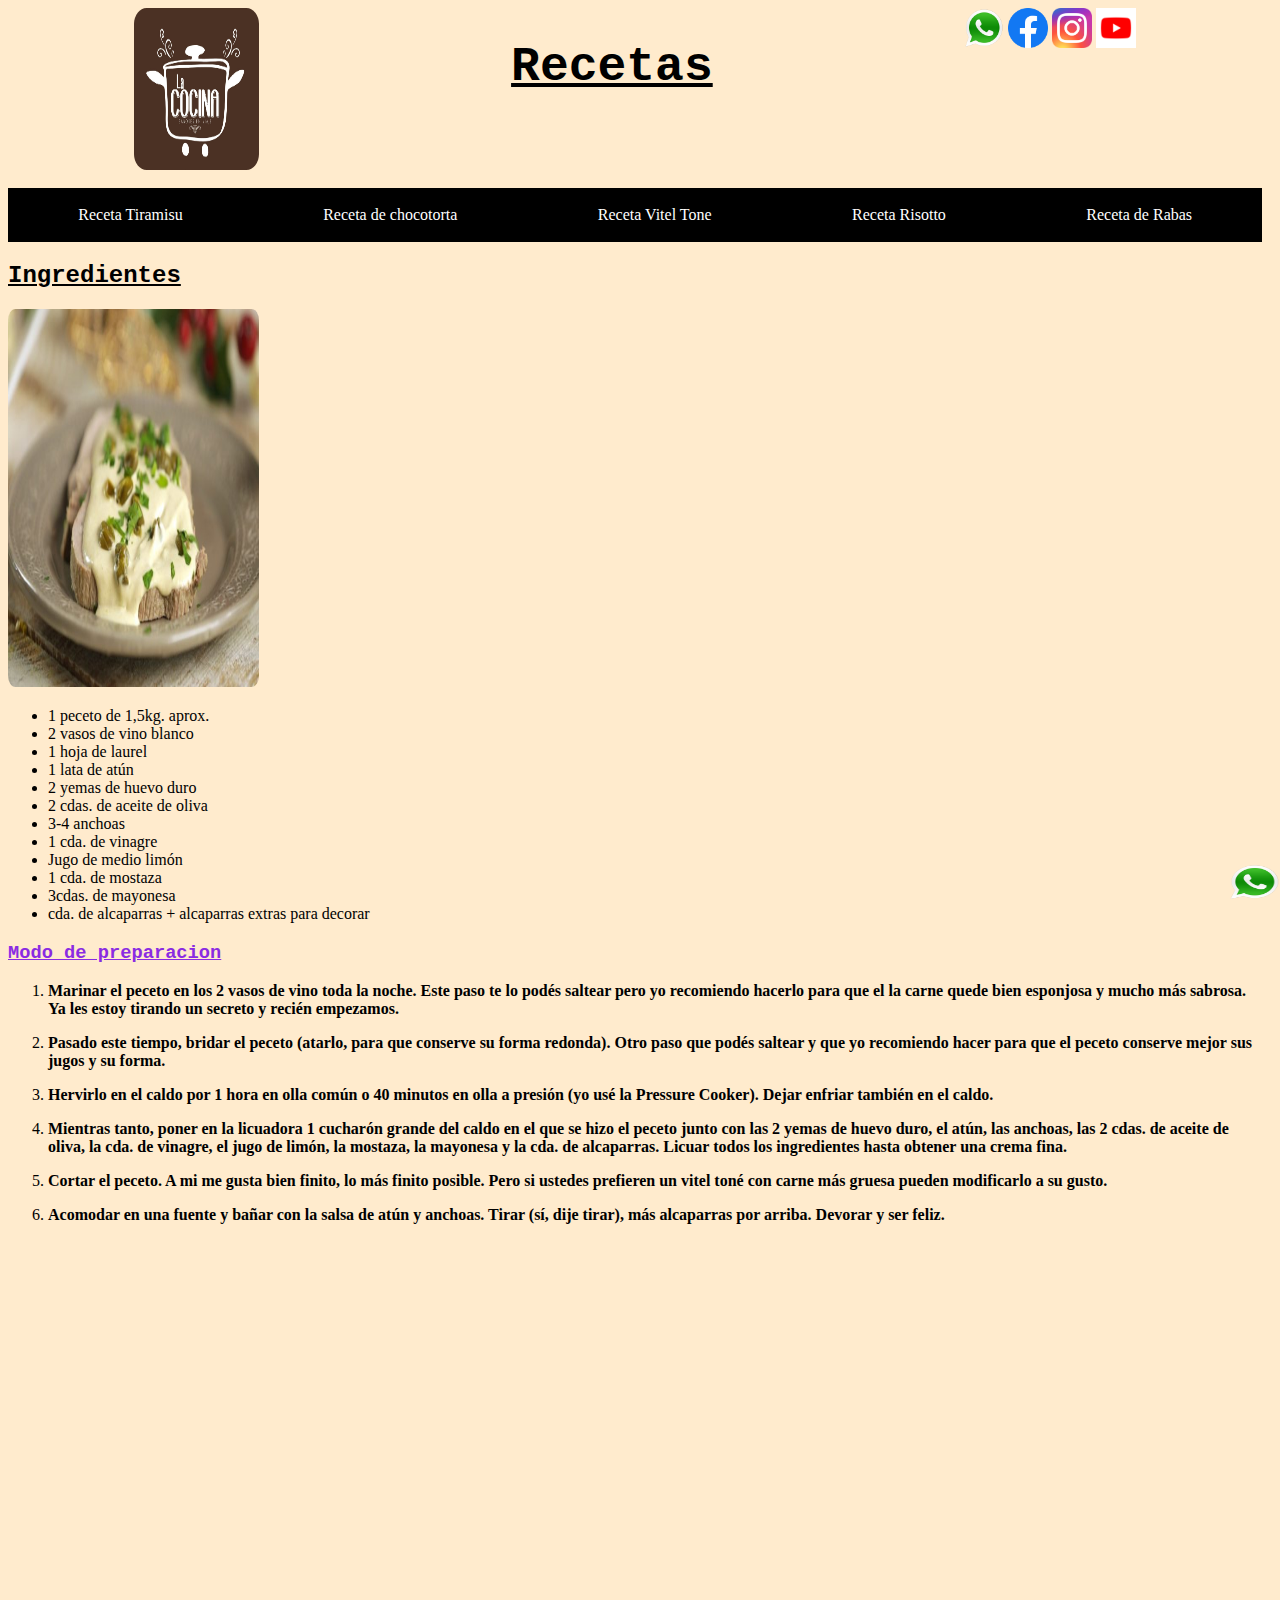
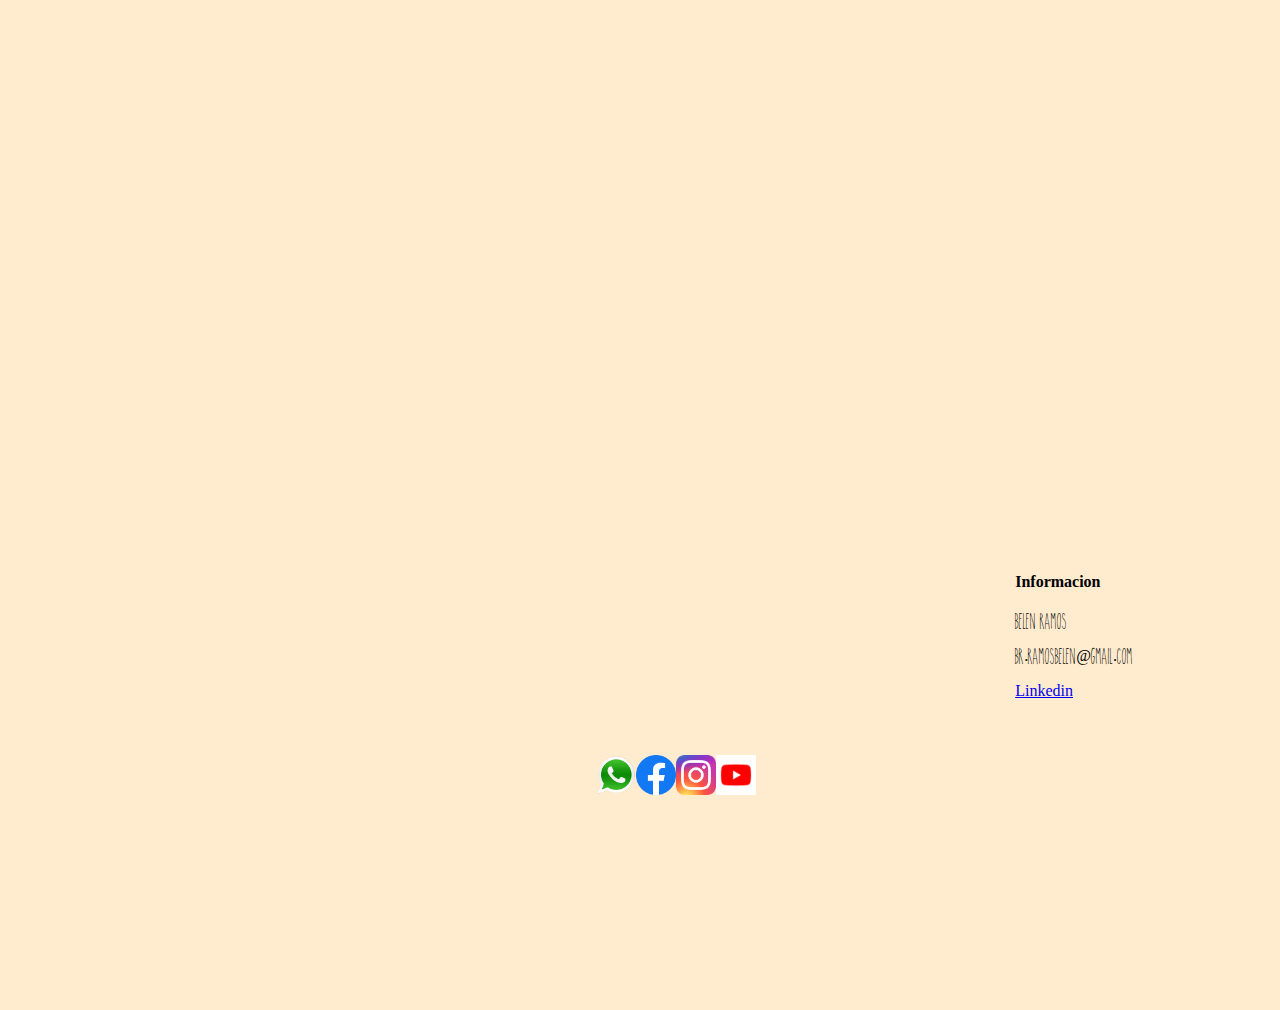
<file: tarea/viteltone.html>
<!DOCTYPE html>
<html lang="en">

<head>
    <meta charset="UTF-8">
    <meta http-equiv="X-UA-Compatible" content="IE=edge">
    <meta name="viewport" content="width=device-width, initial-scale=1.0">
    <link rel="stylesheet" href="./css/style.css">
    <meta name="description" content="Recetas de comida">
    <meta name="keywords" content="Comida, Recetas">
    <meta name="author" content="Rocio Belen Ramos">
    <title>Vitel Tone</title>
</head>

<body>
    <a href="https://wa.me/542974198818"> <img class="WhatsApp" src="./imagenes receta/logoWAP.png" alt=" WhatsApp"></a>
    <header>
    
      <img class="img-logo" src="./imagenes receta/logo.jpg" alt="logo">
      <h1> Recetas </h1>

      <div>
        <a href="https://wa.me/542974198818"> <img src="./imagenes receta/logoWAP.png" alt=" WhatsApp"></a>
        <a href="https://es-la.facebook.com/"> <img src="./imagenes receta/logofacebook.png"  alt="Facebook"></a>
        <a href="https://www.instagram.com/"> <img src="./imagenes receta/logoInsta.png" alt="Instagram"></a>
        <a href="https://www.youtube.com/"> <img src="./imagenes receta/Youtube-Icon.png" alt="YouTube"></a>
      </div>
    </header>
    <nav>
        <a href="index.html">Receta Tiramisu</a>
        <a href="chocotorta.html"> Receta de chocotorta</a>
        <a href="#">Receta Vitel Tone</a>
        <a href="risotto.html"> Receta Risotto</a>
        <a href="rabas.html"> Receta de Rabas</a>

    </nav>
    <section>
        <h2> Ingredientes</h2>
         <img class="vitel_desaparece" src="./imagenes receta/viteltone_desaparece.jpg" alt="foto vitel">
        <img class="img-vitel" src="./imagenes receta/viteltone.jpg" alt="vitel-tone">
        <ul>
            <li>1 peceto de 1,5kg. aprox.</li>
            <li>2 vasos de vino blanco</li>
            <li>1 hoja de laurel</li>
            <li>1 lata de atún</li>
            <li>2 yemas de huevo duro</li>
            <li> 2 cdas. de aceite de oliva</li>
            <li>3-4 anchoas</li>
            <li>1 cda. de vinagre</li>
            <li>Jugo de medio limón</li>
            <li>1 cda. de mostaza </li>
            <li>3cdas. de mayonesa</li>
            <li>cda. de alcaparras + alcaparras extras para decorar</li>
        </ul>
        <h3> Modo de preparacion </h3>
        <iframe class="video_desaparece" width="30%" height="20%" src="https://www.youtube.com/embed/Y3CoPtZn-2E" title="YouTube video player"
            frameborder="0"
            allow="accelerometer; autoplay; clipboard-write; encrypted-media; gyroscope; picture-in-picture; web-share"
            allowfullscreen></iframe>
        <ol>
            <li>
                <p> <strong> Marinar el peceto en los 2 vasos de vino toda la noche. Este paso te lo podés saltear pero
                        yo recomiendo hacerlo para que el la carne quede bien esponjosa y mucho más sabrosa. Ya les
                        estoy tirando un secreto y recién empezamos.</strong>
                </p>
            </li>
            <li>
                <p><strong>Pasado este tiempo, bridar el peceto (atarlo, para que conserve su forma redonda). Otro paso
                        que podés saltear y que yo recomiendo hacer para que el peceto conserve mejor sus jugos y su
                        forma. </strong> </p>
            </li>
            <li>
                <p> <strong>Hervirlo en el caldo por 1 hora en olla común o 40 minutos en olla a presión (yo usé la
                        Pressure Cooker). Dejar enfriar también en el caldo.</strong></p>
            </li>
            <li>
                <p> <strong> Mientras tanto, poner en la licuadora 1 cucharón grande del caldo en el que se hizo el
                        peceto junto con las 2 yemas de huevo duro, el atún, las anchoas, las 2 cdas. de aceite de
                        oliva, la cda. de vinagre, el jugo de limón, la mostaza, la mayonesa y la cda. de alcaparras.
                        Licuar todos los ingredientes hasta obtener una crema fina. </strong></p>
            </li>
            <li>
                <p> <strong>Cortar el peceto. A mi me gusta bien finito, lo más finito posible. Pero si ustedes
                        prefieren un vitel toné con carne más gruesa pueden modificarlo a su gusto.</strong></p>
            </li>
            <li>
                <p>
                    <strong> Acomodar en una fuente y bañar con la salsa de atún y anchoas. Tirar (sí, dije tirar), más
                        alcaparras por arriba. Devorar y ser feliz.</strong>
                </p>
            </li>
        </ol>
       
    </section>
    <footer>
        <iframe class="mapa"
        src="https://www.google.com/maps/embed?pb=!1m18!1m12!1m3!1d358558.39246930345!2d12.057681666797771!3d45.40455131521376!2m3!1f0!2f0!3f0!3m2!1i1024!2i768!4f13.1!3m3!1m2!1s0x477eb1daf1d63d89%3A0x7ba3c6f0bd92102f!2sVenecia%2C%20Italia!5e0!3m2!1ses!2sar!4v1683039869878!5m2!1ses!2sar"
        width="200" height="200" style="border:0;" allowfullscreen="" loading="lazy"
        referrerpolicy="no-referrer-when-downgrade"></iframe>
        <div class="logos">
            <a href="https://wa.me/542974198818"> <img src="./imagenes receta/logoWAP.png" alt=" WhatsApp"></a>
            <a href="https://es-la.facebook.com/"> <img src="./imagenes receta/logofacebook.png"  alt="Facebook"></a>
            <a href="https://www.instagram.com/"> <img src="./imagenes receta/logoInsta.png" alt="Instagram"></a>
            <a href="https://www.youtube.com/"> <img src="./imagenes receta/Youtube-Icon.png" alt="YouTube"></a>
          </div>
     <div>
     <h4> Informacion </h4>
    <p> Belen Ramos</p> 
    <p>br.ramosbelen@gmail.com</p>
    <a href="https://ar.linkedin.com/?original_referer=https%3A%2F%2Fwww.bing.com%2F"> Linkedin</a>
    <div>
    </footer>
</body>

</html>
</file>
<file: css/style.css>
@font-face {
    font-family: "newsgoth";
    src: url("../fuentes/TheSkinny.otf") format("truetype");
}


@media (min-width:575px) {
    body {
        background-color: palevioletred;
    }

    .objeto_desaparece {
        display: none;
    }
    .chocotorta_desaparece{
        display: none;
    }
    .rabas_desaparece{
        display: none;
    }
    .risotto_desaparece{
        display: none;
    }
    .vitel_desaparece{
        display: none;
    }

}

@media (max-width:575px) {
    .img-tiramisu {
        display: none;
    }
    .img-chocotorta{
        display: none;
    }
    .img-rabas{
        display: none;
    }
    .img-vitel{
        display: none;
    }
    .img-risotto{
        display: none;
    }
}

@media(min-width:768px){
    body{
        background-color: rgb(111, 170, 172);
    }

}
@media (min-width:992px){
    body{
        background-color: blanchedalmond;
    }
    .video_desaparece{
        display: none;
    }
}



.objeto_desaparece {
    width: 25%;
    height: 30%;
    border-radius: 3%;
}

.chocotorta_desaparece {
    width: 10%;
    height:15%;
    border-radius: 3%;
}

.vitel_desaparece {
    width: 10%;
    height: 15%;
    border-radius: 3%;
}

.risotto_desaparece {
    width: 10%;
    height: 15%;
    border-radius: 3%;
}

.rabas_desaparece {
    width: 10%;
    height: 15%;
    border-radius: 3%;
}

.WhatsApp {
    position: fixed;
    width: 4%;
    height: 4%;
    bottom: 0;
    right: 0;
}

header {
    width: 98vw;
    height: 20vh;
    display: flex;
    justify-content: space-around;
    flex-wrap: wrap;


}

.redes {
    display: flex;
    justify-content: flex-end;
}

.img-logo {
    width: 10%;
    height: 90%;
    border-radius: 10%;
}

.logo_redes {
    width: 40px;
    height: 40px;

}

h1 {
    font-family: 'Roboto Mono', monospace;
    font-size: 3rem;
    color: black;
    text-decoration: underline;
}
.boton{
    border-radius: 5%;
    background-color:pink;
}

h2 {
    font-family: 'Roboto Mono', monospace;
    color: black;
    font-size: 1, 5rem;
    text-decoration: underline;

}

h3 {
    font-family: 'Roboto Mono', monospace;
    font-size: 1, 8rem;
    color: blueviolet;
    text-decoration: underline;
}

nav {
    width: 98vw;
    height: 6vh;
    background-color: black;
    display: flex;
    justify-content: space-around;
    align-items: center;

}

nav a {
    color: white;
    text-decoration: none;
}

section {
    width: 98vw;
    height: 390vh;
    font-size: 0, 5rem;

}


.img-tiramisu {
    width: 15%;
    height: 10%;
    border-radius: 3%;

}

.img-chocotorta {
    width: 15%;
    height: 10%;
    border-radius: 3%;
    
}

.img-vitel {
    width: 15%;
    height: 10%;
    border-radius: 3%;
}

.img-risotto {
    width: 15%;
    height: 10%;
    border-radius: 3%;
}

.img-rabas {
    width: 15%;
    height: 10%;
    border-radius: 3%;
}

p {

    text-align: left;
    font-style: normal;
    font-size: 0, 5rem;
}

footer {
    width: 98vw;
    height: 50vh;
    display: flex;
    justify-content: space-around;
    flex-wrap: nowrap;

}

footer p {
    font-size: 0, 5rem;
    font-family: "newsgoth";
}
.boton_footer{
    border-radius: 5%;
    border-color: brown;
    background-color: pink;
}
.logos {
    display: flex;
    justify-content: center;
    align-items: center;
}
</file>
<file: tarea/css/style.css>
@font-face {
    font-family: "newsgoth";
    src: url("../fuentes/TheSkinny.otf") format("truetype");
}


@media (min-width:575px) {
    body {
        background-color: palevioletred;
    }

    .objeto_desaparece {
        display: none;
    }
    .chocotorta_desaparece{
        display: none;
    }
    .rabas_desaparece{
        display: none;
    }
    .risotto_desaparece{
        display: none;
    }
    .vitel_desaparece{
        display: none;
    }

}

@media (max-width:575px) {
    .img-tiramisu {
        display: none;
    }
    .img-chocotorta{
        display: none;
    }
    .img-rabas{
        display: none;
    }
    .img-vitel{
        display: none;
    }
    .img-risotto{
        display: none;
    }
}

@media(min-width:768px){
    body{
        background-color: rgb(111, 170, 172);
    }

}
@media (min-width:992px){
    body{
        background-color: blanchedalmond;
    }
    .video_desaparece{
        display: none;
    }
}



.objeto_desaparece {
    width: 25%;
    height: 30%;
    border-radius: 3%;
}

.chocotorta_desaparece {
    width: 25%;
    height:25%;
    border-radius: 3%;
}

.vitel_desaparece {
    width: 20%;
    height: 20%;
    border-radius: 3%;
}

.risotto_desaparece {
    width: 25%;
    height: 25%;
    border-radius: 3%;
}

.rabas_desaparece {
    width: 18%;
    height: 18%;
    border-radius: 3%;
}

.WhatsApp {
    position: fixed;
    width: 4%;
    height: 4%;
    bottom: 0;
    right: 0;
}

header {
    width: 98vw;
    height: 20vh;
    display: flex;
    justify-content: space-around;
    flex-wrap: wrap;


}

.redes {
    display: flex;
    justify-content: flex-end;
}

.img-logo {
    width: 10%;
    height: 90%;
    border-radius: 10%;
}

img {
    width: 40px;
    height: 40px;

}

h1 {
    font-family: 'Roboto Mono', monospace;
    font-size: 3rem;
    color: black;
    text-decoration: underline;
}

h2 {
    font-family: 'Roboto Mono', monospace;
    color: black;
    font-size: 1, 5rem;
    text-decoration: underline;

}

h3 {
    font-family: 'Roboto Mono', monospace;
    font-size: 1, 8rem;
    color: blueviolet;
    text-decoration: underline;
}

nav {
    width: 98vw;
    height: 6vh;
    background-color: black;
    display: flex;
    justify-content: space-around;
    align-items: center;

}

nav a {
    color: white;
    text-decoration: none;
}

section {
    width: 98vw;
    height: 210vh;
    font-size: 0, 5rem;

}

.img-tiramisu {
    width: 20%;
    height: 20%;
    border-radius: 3%;

}

.img-chocotorta {
    width: 20%;
    height: 20%;
    border-radius: 3%;
}

.img-vitel {
    width: 20%;
    height: 20%;
    border-radius: 3%;
}

.img-risotto {
    width: 20%;
    height: 20%;
    border-radius: 3%;
}

.img-rabas {
    width: 20%;
    height: 20%;
    border-radius: 3%;
}

p {

    text-align: left;
    font-style: normal;
    font-size: 0, 5rem;
}

footer {
    width: 98vw;
    height: 50vh;
    display: flex;
    justify-content: space-around;
    flex-wrap: nowrap;

}

footer p {
    font-size: 0, 5rem;
    font-family: "newsgoth";
}

.logos {
    display: flex;
    justify-content: center;
    align-items: center;
}
</file>
